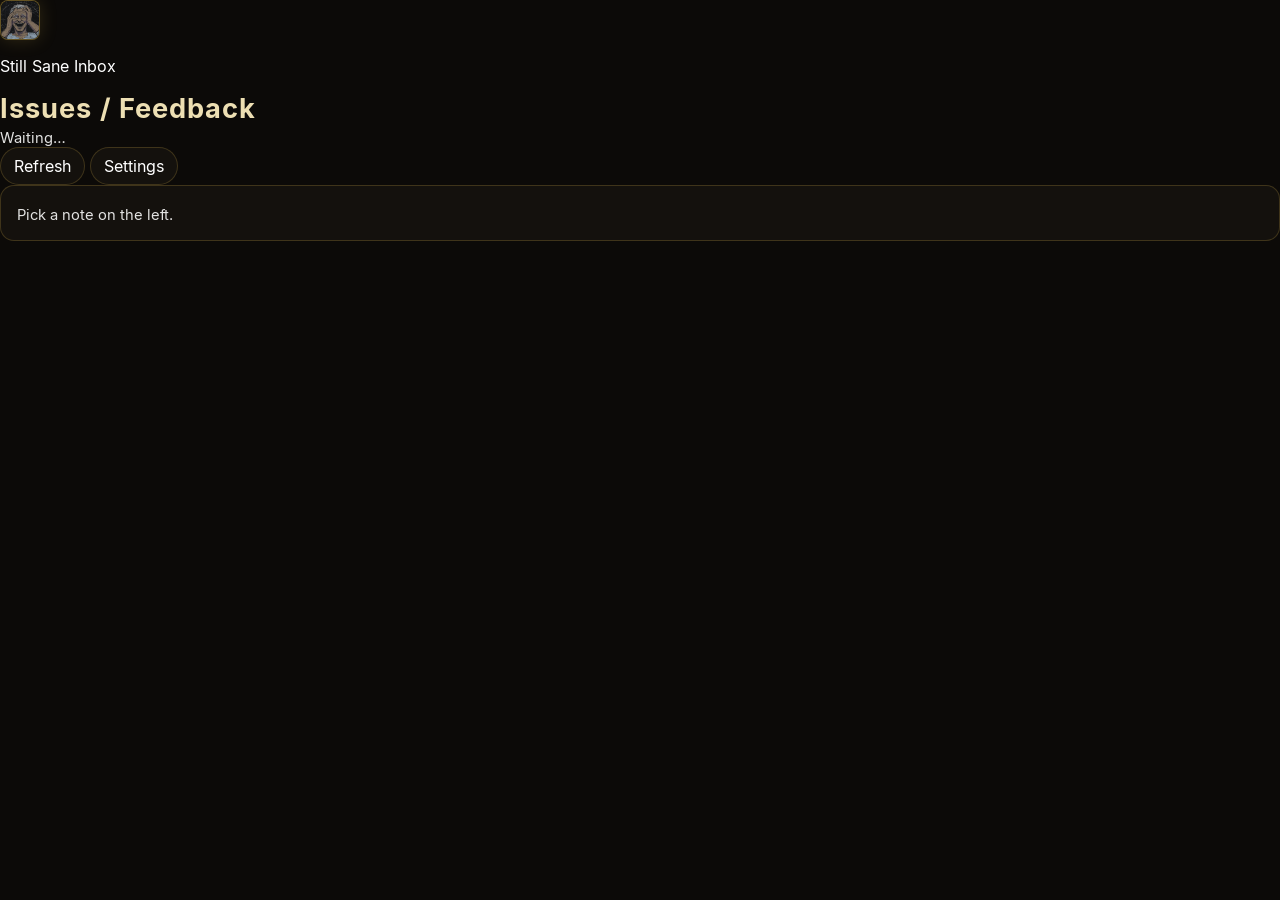
<file: inbox.html>
<!DOCTYPE html>
<html lang="en">
  <head>
    <meta charset="UTF-8" />
    <title>Still Sane Inbox</title>
    <link rel="stylesheet" href="styles.css" />
  </head>
  <body class="inbox-app">
    <div class="inbox-shell">
      <header class="inbox-head">
        <img class="sigil tiny" src="still-sane-sigil.png" alt="" />
        <div class="inbox-head-copy">
          <p class="inbox-kicker">Still Sane Inbox</p>
          <h1>Issues / Feedback</h1>
          <p class="muted" id="inbox-count">Waiting…</p>
        </div>
        <div class="inbox-head-actions">
          <div class="inbox-filters" id="inbox-filters"></div>
          <button class="btn ghost" id="inbox-refresh" type="button">Refresh</button>
          <button class="btn ghost" id="inbox-settings" type="button">Settings</button>
        </div>
      </header>
      <div class="inbox-layout">
        <div class="inbox-list" id="inbox-list"></div>
        <article class="inbox-detail panel" id="inbox-detail">
          <p class="muted">Pick a note on the left.</p>
        </article>
      </div>
    </div>
    <div class="inbox-modal" id="inbox-modal" hidden>
      <div class="inbox-modal-card panel">
        <div class="inbox-modal-top">
          <h2>Settings</h2>
          <button class="btn ghost" id="inbox-settings-close" type="button">Close</button>
        </div>
        <p class="muted" id="inbox-settings-note">Keys stay on this PC. Never in the player pack.</p>
        <form id="inbox-config" class="feedback-form">
          <label>Project URL
            <input name="url" autocomplete="off" spellcheck="false" />
          </label>
          <label>anon public
            <input name="anonKey" type="password" autocomplete="off" spellcheck="false" />
          </label>
          <label>service_role
            <input name="serviceKey" type="password" autocomplete="off" spellcheck="false" />
          </label>
          <div class="row-actions">
            <button class="btn gold" type="submit">Save</button>
          </div>
        </form>
      </div>
    </div>
    <script>
      let items = [];
      let issues = [];
      let openId = "";
      let filter = "all";
      let cloud = false;
      let needSetup = true;
      let host = "";
      let cfg = { url: "", anonKey: "", serviceKey: "" };

      function esc(text) {
        return String(text || "")
          .replace(/&/g, "&amp;")
          .replace(/</g, "&lt;")
          .replace(/>/g, "&gt;")
          .replace(/"/g, "&quot;");
      }

      function when(ms) {
        const n = Number(ms);
        if (!n) return "";
        return new Date(n).toLocaleString();
      }

      function send(msg) {
        if (window.chrome?.webview) chrome.webview.postMessage(msg);
      }

      function rows() {
        const notes = items.map((item) => ({
          id: item.id,
          kind: "app",
          title: item.title,
          body: item.body,
          at: item.at,
          read: !!item.read,
          version: item.version,
          league: item.league,
          page: item.page,
        }));
        const git = issues.map((item) => ({
          id: item.id,
          kind: "github",
          title: item.title,
          body: item.body,
          at: item.at,
          read: true,
          number: item.number,
          url: item.url,
        }));
        const all = notes.concat(git).sort((a, b) => (b.at || 0) - (a.at || 0));
        if (filter === "new") return all.filter((row) => row.kind === "app" && !row.read);
        if (filter === "github") return all.filter((row) => row.kind === "github");
        if (filter === "app") return all.filter((row) => row.kind === "app");
        return all;
      }

      function paintFilters() {
        const unread = items.filter((item) => !item.read).length;
        const chips = [
          ["all", "All"],
          ["new", "New" + (unread ? " " + unread : "")],
          ["app", "App"],
          ["github", "GitHub"],
        ];
        document.getElementById("inbox-filters").innerHTML = chips
          .map(([id, label]) => `<button type="button" class="inbox-chip${filter === id ? " is-on" : ""}" data-filter="${id}">${esc(label)}</button>`)
          .join("");
      }

      function paintList() {
        const list = document.getElementById("inbox-list");
        const shown = rows();
        if (!shown.length) {
          list.innerHTML = `<div class="inbox-empty"><strong>Nothing here</strong><span>Player Send and GitHub issues show up in this list.</span></div>`;
          return;
        }
        list.innerHTML = shown
          .map((row) => {
            const on = row.id === openId ? " is-on" : "";
            const fresh = row.kind === "app" && !row.read ? " is-unread" : "";
            const tag = row.kind === "github" ? "#" + row.number : "App";
            return `<button type="button" class="inbox-item${on}${fresh}" data-open="${esc(row.id)}">
              <span class="inbox-item-top">
                <span class="inbox-tag inbox-tag-${row.kind}">${esc(tag)}</span>
                ${row.kind === "app" && !row.read ? `<span class="inbox-dot"></span>` : ""}
              </span>
              <strong>${esc(row.title)}</strong>
              <span>${esc([row.feature, when(row.at)].filter(Boolean).join(" · "))}</span>
            </button>`;
          })
          .join("");
      }

      function paintDetail() {
        const detail = document.getElementById("inbox-detail");
        const shown = rows();
        const item = shown.find((row) => row.id === openId) || shown[0];
        if (!item) {
          openId = "";
          detail.innerHTML = `
            <div class="inbox-hero">
              <img class="sigil" src="still-sane-sigil.png" alt="" />
              <h2>Issues / Feedback</h2>
              <p class="muted">Notes from the player app and open GitHub issues.</p>
            </div>`;
          return;
        }
        openId = item.id;
        if (item.kind === "github") {
          detail.innerHTML = `
            <p class="inbox-tag inbox-tag-github">GitHub #${esc(item.number)}</p>
            <h2>${esc(item.title)}</h2>
            <p class="muted">${esc(when(item.at))}</p>
            <pre class="inbox-body">${esc(item.body || "(no body)")}</pre>
            <div class="row-actions">
              <button class="btn gold" data-open-url="${esc(item.url)}" type="button">Open on GitHub</button>
            </div>`;
          return;
        }
        const meta = [item.feature, item.version && "v" + item.version, item.league, item.page].filter(Boolean).join(" · ");
        const shotSrc = item.screenshotData || (item.screenshot ? "https://still-sane-inbox.assets/" + item.screenshot : "");
        const shot = shotSrc
          ? `<a class="inbox-shot" href="${esc(shotSrc)}" target="_blank" rel="noreferrer"><img src="${esc(shotSrc)}" alt="Screenshot" /></a>`
          : "";
        detail.innerHTML = `
          <p class="inbox-tag inbox-tag-app">App</p>
          <h2>${esc(item.title)}</h2>
          <p class="muted">${esc(when(item.at))}${meta ? " · " + esc(meta) : ""}</p>
          <pre class="inbox-body">${esc(item.body)}</pre>
          ${shot}
          <div class="row-actions">
            <button class="btn ghost" data-delete="${esc(item.id)}" type="button">Delete</button>
            <button class="btn gold" data-toggle="${esc(item.id)}" type="button">${item.read ? "Mark new" : "Mark read"}</button>
          </div>`;
      }

      function paintCount() {
        const count = document.getElementById("inbox-count");
        const unread = items.filter((item) => !item.read).length;
        const bits = [];
        if (items.length) bits.push(items.length + " note" + (items.length === 1 ? "" : "s"));
        if (unread) bits.push(unread + " new");
        if (issues.length) bits.push(issues.length + " GitHub");
        if (cloud && host) bits.push(host);
        count.textContent = bits.length ? bits.join(" · ") : needSetup ? "Set up Supabase in Settings to receive notes." : "No notes yet.";
        const settings = document.getElementById("inbox-settings");
        settings.classList.toggle("is-alert", needSetup);
      }

      function paint() {
        paintFilters();
        paintCount();
        paintList();
        paintDetail();
      }

      function fillSettings() {
        const form = document.getElementById("inbox-config");
        if (!form) return;
        form.url.value = cfg.url || "";
        form.anonKey.value = cfg.anonKey || "";
        form.serviceKey.value = cfg.serviceKey || "";
        const note = document.getElementById("inbox-settings-note");
        note.textContent = cloud
          ? "Connected" + (host ? " · " + host : "") + ". Keys stay on this PC."
          : "Keys stay on this PC. Never in the player pack.";
      }

      function openSettings(on) {
        const modal = document.getElementById("inbox-modal");
        modal.hidden = !on;
        if (on) {
          send({ type: "inbox-config" });
          fillSettings();
        }
      }

      chrome.webview?.addEventListener("message", (event) => {
        let msg = event.data;
        if (typeof msg === "string") {
          try {
            msg = JSON.parse(msg);
          } catch {
            return;
          }
        }
        if (msg?.type === "inbox-toast") {
          const note = document.getElementById("inbox-settings-note");
          if (note) note.textContent = String(msg.text || "");
          return;
        }
        if (msg?.type === "inbox-config") {
          cfg = {
            url: String(msg.url || ""),
            anonKey: String(msg.anonKey || ""),
            serviceKey: String(msg.serviceKey || ""),
          };
          cloud = !!msg.cloud;
          host = String(msg.host || host || "");
          fillSettings();
          return;
        }
        if (msg?.type === "inbox-list") {
          items = Array.isArray(msg.items) ? msg.items : [];
          issues = Array.isArray(msg.issues) ? msg.issues : [];
          cloud = !!msg.cloud;
          needSetup = !!msg.needSetup;
          host = String(msg.host || "");
          paint();
        }
      });

      document.addEventListener("submit", (event) => {
        if (event.target.id !== "inbox-config") return;
        event.preventDefault();
        const data = new FormData(event.target);
        send({
          type: "inbox-save-config",
          url: String(data.get("url") || ""),
          anonKey: String(data.get("anonKey") || ""),
          serviceKey: String(data.get("serviceKey") || ""),
        });
      });

      document.addEventListener("click", (event) => {
        if (event.target.closest("#inbox-refresh")) {
          send({ type: "inbox-refresh" });
          return;
        }
        if (event.target.closest("#inbox-settings")) {
          openSettings(true);
          return;
        }
        if (event.target.closest("#inbox-settings-close") || event.target.id === "inbox-modal") {
          openSettings(false);
          return;
        }
        const chip = event.target.closest("[data-filter]");
        if (chip) {
          filter = chip.dataset.filter;
          paint();
          return;
        }
        const href = event.target.closest("[data-open-url]");
        if (href) {
          send({ type: "open-url", url: href.dataset.openUrl });
          return;
        }
        const open = event.target.closest("[data-open]");
        if (open) {
          openId = open.dataset.open;
          const item = items.find((row) => row.id === openId);
          if (item && !item.read) send({ type: "inbox-read", id: openId });
          else paint();
          return;
        }
        const del = event.target.closest("[data-delete]");
        if (del) {
          send({ type: "inbox-delete", id: del.dataset.delete });
          openId = "";
          return;
        }
        const toggle = event.target.closest("[data-toggle]");
        if (toggle) {
          const item = items.find((row) => row.id === toggle.dataset.toggle);
          send({ type: item?.read ? "inbox-unread" : "inbox-read", id: toggle.dataset.toggle });
        }
      });

      document.addEventListener("keydown", (event) => {
        if (event.key === "Escape") openSettings(false);
      });

      send({ type: "inbox-ready" });
    </script>
  </body>
</html>
</file>
<file: styles.css>
@font-face { font-family: "Inter"; src: url("fonts/Inter-Regular.ttf") format("truetype"); font-weight: 400; font-style: normal; font-display: swap; }
@font-face { font-family: "Inter"; src: url("fonts/Inter-Bold.ttf") format("truetype"); font-weight: 600 900; font-style: normal; font-display: swap; }
:root {
  --bg: #0c0a08;
  --panel: #14110d;
  --gold: #d4b24a;
  --gold-2: color-mix(in srgb, var(--gold) 42%, var(--ink) 58%);
  --muted: color-mix(in srgb, var(--ink) 88%, var(--bg) 12%);
  --crimson: #a33b32;
  --crimson-2: #c45a4c;
  --ink: #ffffff;
  --unique: #af6025;
  --ok: #7d9a5a;
  --danger: #c45a4c;
  --citadel: #6e8ea8;
  --unique-2: color-mix(in srgb, var(--unique) 62%, var(--ink) 38%);
  --danger-2: color-mix(in srgb, var(--danger) 70%, var(--ink) 30%);
  --bg-2: color-mix(in srgb, var(--panel) 72%, var(--bg) 28%);
  --panel-2: color-mix(in srgb, var(--panel) 82%, var(--gold) 18%);
  --line: color-mix(in srgb, var(--gold) 22%, transparent);
  --line-strong: color-mix(in srgb, var(--gold) 45%, transparent);
  --font-display: "Inter", sans-serif;
  --font-ui: "Inter", sans-serif;
  --shadow: 0 18px 50px rgba(0, 0, 0, 0.45);
  --boss-scale: 1;
}

* {
  box-sizing: border-box;
}

html {
  height: 100%;
  overflow: hidden;
}

html,
body {
  margin: 0;
  padding: 0;
  min-height: 100%;
  height: 100%;
  background: var(--bg);
  color: var(--ink);
  font-family: var(--font-ui);
  overflow: hidden;
}

* {
  scrollbar-width: thin;
  scrollbar-color: color-mix(in srgb, var(--gold) 38%, transparent) transparent;
}

*::-webkit-scrollbar {
  width: 10px;
  height: 10px;
}

*::-webkit-scrollbar-button {
  display: none;
  width: 0;
  height: 0;
}

*::-webkit-scrollbar-track {
  background: transparent;
}

*::-webkit-scrollbar-thumb {
  background: color-mix(in srgb, var(--gold) 34%, var(--panel) 66%);
  border-radius: 8px;
  border: 2px solid transparent;
  background-clip: padding-box;
}

*::-webkit-scrollbar-thumb:hover {
  background: color-mix(in srgb, var(--gold) 52%, var(--panel) 48%);
  background-clip: padding-box;
  border: 2px solid transparent;
}

*::-webkit-scrollbar-corner {
  background: transparent;
}

body:has(.app-menu) {
  display: grid;
  grid-template-columns: 212px minmax(0, 1fr);
  grid-template-rows: auto minmax(0, 1fr);
  height: 100%;
  overflow: hidden;
  gap: 0;
}

.win-chrome {
  grid-column: 1 / -1;
  grid-row: 1;
  display: flex;
  align-items: stretch;
  justify-content: space-between;
  height: 38px;
  z-index: 20;
  background:
    radial-gradient(ellipse at 0% 0%, color-mix(in srgb, var(--gold) 14%, transparent), transparent 50%),
    linear-gradient(180deg, var(--panel-2), color-mix(in srgb, var(--panel-2) 70%, var(--bg) 30%));
  border-bottom: 1px solid var(--line);
  user-select: none;
}

.win-drag {
  display: flex;
  align-items: center;
  gap: 10px;
  flex: 1;
  min-width: 0;
  margin: 0;
  padding: 0 14px;
  border: 0;
  background: transparent;
  color: var(--ink);
  font: inherit;
  text-align: left;
  cursor: grab;
}

.win-drag:active {
  cursor: grabbing;
}

.win-drag strong {
  font-family: var(--font-display);
  font-size: 0.95rem;
  font-weight: 600;
  letter-spacing: 0.02em;
  white-space: nowrap;
  overflow: hidden;
  text-overflow: ellipsis;
}

.win-btns {
  display: flex;
  flex: none;
  align-items: flex-start;
  padding: 8px 4px 0 0;
  gap: 6px;
}

.win-btn {
  display: grid;
  place-items: center;
  padding: 0;
  box-sizing: border-box;
  width: 36px;
  height: 30px;
  border: 1px solid #9e875b;
  margin: 0;
  background: #28241e;
  color: #fff;
  font-size: 0.95rem;
  line-height: 1;
  cursor: pointer;
}

.win-btn img {
  width: 12px;
  height: 12px;
  display: block;
  image-rendering: pixelated;
  pointer-events: none;
}
.win-btn:focus-visible { outline: 1px solid var(--gold); outline-offset: -4px; }

.win-btn:hover {
  background: #3a372f;
  color: #fff;
}

.win-btn.win-close:hover {
  background: #a63232;
  color: #fff;
}

body:has(.app-menu) .app-menu {
  grid-row: 2;
  grid-column: 1;
  height: auto;
  max-height: 100%;
  min-height: 0;
  margin: 0;
  border-top: 0;
}

body:has(.app-menu) .shell {
  grid-row: 2;
  grid-column: 2;
  min-height: 0;
  height: 100%;
  margin: 0;
  overflow: auto;
}

body.view-bosses {
  overflow: hidden;
}

body.view-bosses .shell {
  height: 100vh;
  overflow: hidden;
  display: flex;
  flex-direction: column;
}

body.view-bosses .app {
  display: flex;
  flex-direction: column;
  flex: 1;
  height: auto;
  max-width: none;
  max-height: none;
  min-height: 0;
  padding: 16px 40px 44px;
  box-sizing: border-box;
}

body.view-bosses .top {
  flex: none;
  padding-bottom: 14px;
}

body.view-bosses .toolbar {
  flex: none;
  margin-bottom: 10px;
}

body.view-bosses #main {
  flex: 1 1 auto;
  min-height: 0;
  display: flex;
  flex-direction: column;
}

body.view-econ .app {
  max-width: none;
  width: 100%;
  min-width: 0;
}

body.view-econ #main,
body.view-econ .econ,
body.view-econ .econ .panel {
  width: 100%;
  min-width: 0;
  max-width: 100%;
}

body.view-econ .econ .panel {
  overflow-x: hidden;
}

.bg-glow {
  pointer-events: none;
  position: fixed;
  inset: -20% 0 auto;
  height: 55vh;
  background:
    radial-gradient(ellipse at 20% 0%, color-mix(in srgb, var(--crimson) 22%, transparent), transparent 50%),
    radial-gradient(ellipse at 80% 10%, color-mix(in srgb, var(--gold) 16%, transparent), transparent 46%);
}

.shell {
  position: relative;
  min-width: 0;
  min-height: 0;
}

.app {
  position: relative;
  max-width: 1280px;
  margin: 0 auto;
  padding: 28px 22px 80px;
}

.top {
  display: flex;
  justify-content: flex-end;
  gap: 24px;
  align-items: flex-end;
  padding-bottom: 22px;
  border-bottom: 1px solid var(--line);
}

.boss-picker {
  display: grid;
  gap: 5px;
  margin-right: auto;
  min-width: 200px;
  max-width: 100%;
}
.boss-picker[hidden] { display: none; }
.boss-picker > span { color: var(--gold); font-size: .72rem; font-weight: 700; letter-spacing: .1em; text-transform: uppercase; }
.boss-picker select { width: 100%; padding: 10px 32px 10px 12px; border: 1px solid var(--gold); background-color: var(--panel-2); color: var(--ink); font-family: var(--font-display); font-size: 1.05rem; box-shadow: 0 0 14px color-mix(in srgb, var(--gold) 12%, transparent); }
.econ-base { display: inline; color: var(--muted); font-size: inherit; }
@media (max-width: 860px) { .boss-picker { grid-column: 1 / -1; min-width: 0; width: 100%; } }

.top-log-link {
  appearance: none;
  background: transparent;
  border: 0;
  padding: 0 0 2px;
  margin: 0 auto 0 0;
  color: var(--ink);
  font-family: var(--font-display);
  font-size: 1.05rem;
  letter-spacing: 0.04em;
  cursor: pointer;
  white-space: nowrap;
  flex-shrink: 0;
  align-self: flex-end;
}

.top-log-link:hover {
  color: var(--gold-2);
}

.top-log-link.is-active {
  color: var(--gold);
}

.brand {
  display: flex;
  gap: 14px;
  align-items: center;
}

.app-menu {
  position: relative;
  top: 0;
  height: 100%;
  z-index: 6;
  display: grid;
  grid-template-rows: 1fr auto;
  gap: 6px;
  padding: 10px 12px 16px;
  overflow: auto;
  background:
    radial-gradient(ellipse at 0% 0%, color-mix(in srgb, var(--gold) 12%, transparent), transparent 46%),
    linear-gradient(180deg, color-mix(in srgb, var(--panel-2) 70%, var(--bg) 30%), var(--bg) 42%, var(--bg));
  border-right: 1px solid var(--line-strong);
}

.menu-head {
  display: flex;
  align-items: flex-start;
  gap: 12px;
  padding: 0 4px 14px;
  border-bottom: 1px solid var(--line);
}

.menu-brand {
  display: flex;
  gap: 12px;
  align-items: center;
}

.menu-head strong {
  display: block;
  font-family: var(--font-display);
  color: var(--gold-2);
  font-size: 1.05rem;
}

.sigil.tiny {
  width: 40px;
  height: 40px;
}

.menu-label {
  margin: 14px 8px 6px;
  color: var(--gold);
  font-size: 0.68rem;
  letter-spacing: 0.16em;
  text-transform: uppercase;
}

.menu-nav,
.menu-tools {
  display: grid;
  gap: 6px;
  align-content: start;
}

.menu-tools {
  padding-top: 8px;
  border-top: 1px solid var(--line);
}

.menu-link {
  display: grid;
  gap: 2px;
  text-align: left;
  border: 1px solid transparent;
  background: transparent;
  color: var(--ink);
  padding: 8px 12px 8px 14px;
  border-radius: 12px;
  cursor: pointer;
  font: inherit;
  position: relative;
}

.menu-link-title,
.menu-link-note {
  pointer-events: none;
}

.menu-link-title {
  font-family: var(--font-display);
  letter-spacing: 0.04em;
}

.menu-link-note {
  color: var(--muted);
  font-size: 0.82rem;
}

.menu-link:hover {
  border-color: var(--line);
  background: color-mix(in srgb, var(--gold) 7%, transparent);
}

.menu-link.is-active {
  border-color: var(--line-strong);
  background: color-mix(in srgb, var(--gold) 12%, transparent);
  color: var(--gold-2);
}

.menu-link.is-active::before {
  content: "";
  position: absolute;
  left: 0;
  top: 10px;
  bottom: 10px;
  width: 3px;
  border-radius: 99px;
  background: var(--gold);
}

.menu-link.quiet .menu-link-title {
  font-family: var(--font-ui);
  font-weight: 500;
  letter-spacing: 0;
}

.sigil {
  width: 52px;
  height: 52px;
  display: block;
  object-fit: cover;
  border: 1px solid var(--line-strong);
  border-radius: 8px;
  background: #070604;
  box-shadow: 0 0 18px color-mix(in srgb, var(--gold) 18%, transparent);
}

h1,
h2,
h3 {
  font-family: var(--font-display);
  margin: 0;
  letter-spacing: 0.04em;
}

h1 {
  font-size: 1.7rem;
  color: var(--gold-2);
}

.brand h1 {
  font-size: 1.35rem;
}

.brand p,
.muted,
.league-field span {
  margin: 4px 0 0;
  color: var(--muted);
  font-size: 0.92rem;
}

.top-actions {
  display: flex;
  flex-wrap: wrap;
  gap: 12px;
  align-items: flex-end;
  justify-content: flex-end;
  width: 100%;
}

.league-field {
  display: grid;
  gap: 6px;
  font-size: 0.75rem;
  letter-spacing: 0.12em;
  text-transform: uppercase;
}

input,
textarea,
select,
button {
  font: inherit;
  color: inherit;
}

input,
textarea,
select {
  background: var(--bg);
  border: 1px solid var(--line);
  border-radius: 8px;
  padding: 9px 11px;
}

input:focus,
textarea:focus,
select:focus {
  outline: 1px solid var(--gold);
}

.view-tabs,
.filters {
  display: flex;
  flex-wrap: wrap;
  gap: 8px;
}

.tab,
.chip,
.btn {
  border: 1px solid var(--line);
  background: var(--panel);
  color: var(--ink);
  padding: 8px 13px;
  border-radius: 999px;
  cursor: pointer;
}

.tab.is-active,
.chip.is-active {
  border-color: var(--gold);
  color: var(--gold-2);
  background: color-mix(in srgb, var(--gold) 12%, transparent);
}

.btn.gold {
  background: linear-gradient(180deg, var(--gold-2), var(--gold));
  color: var(--bg);
  border-color: var(--gold-2);
  font-weight: 600;
}

.btn.ghost:hover,
.tab:hover,
.chip:hover {
  border-color: var(--gold);
}

.btn.danger {
  border-color: color-mix(in srgb, var(--danger) 50%, transparent);
  color: var(--danger-2);
}

.rate-pop {
  position: relative;
  display: grid;
  gap: 6px;
  font-size: 0.75rem;
  letter-spacing: 0.12em;
  text-transform: uppercase;
}

.rate-pop::before {
  content: "Convert";
  color: var(--muted);
}

.rate-pop-row {
  display: flex;
  align-items: stretch;
  gap: 6px;
}

.rate-pop-btn {
  display: inline-flex;
  align-items: center;
  gap: 6px;
  background: var(--bg);
  border: 1px solid var(--line);
  border-radius: 8px;
  padding: 9px 11px;
  letter-spacing: 0;
  text-transform: none;
  font-size: 0.92rem;
  font-variant-numeric: tabular-nums;
  min-height: 40px;
  cursor: pointer;
  flex: 1;
}

.rate-pop-btn .item-icon,
.rate-pair .item-icon,
.rate-line .item-icon {
  width: 22px;
  height: 22px;
}

.rate-pop-btn:hover {
  border-color: var(--gold);
}

.rate-pop-card {
  display: none;
  position: absolute;
  top: calc(100% + 4px);
  right: 0;
  z-index: 25;
  width: min(440px, calc(100vw - 24px));
  padding: 14px 16px 16px;
  border: 1px solid var(--line-strong);
  border-radius: 12px;
  background: linear-gradient(180deg, var(--panel-2), var(--bg));
  box-shadow: var(--shadow);
  letter-spacing: 0;
  text-transform: none;
  font-size: 1rem;
}

.rate-pop-card::before {
  content: "";
  position: absolute;
  left: 0;
  right: 0;
  bottom: 100%;
  height: 10px;
}

.rate-pop:hover .rate-pop-card,
.rate-pop:focus-within .rate-pop-card {
  display: block;
}

.rate-pop-card h3 {
  margin: 0;
  font-size: 0.92rem;
  color: var(--gold-2);
}

.rate-card-head {
  display: flex;
  align-items: center;
  justify-content: space-between;
  gap: 8px;
  margin-bottom: 6px;
}

.rate-card-note {
  margin: 0 0 10px;
}

.rate-checks {
  display: flex;
  flex-wrap: wrap;
  gap: 8px;
  margin-bottom: 12px;
}

.rate-check {
  display: inline-flex;
  align-items: center;
  gap: 8px;
  padding: 8px 12px;
  border: 1px solid var(--line);
  border-radius: 999px;
  background: var(--panel);
  cursor: pointer;
  font-size: 0.95em;
}

.rate-check input {
  margin: 0;
  accent-color: var(--gold);
  width: 1.05em;
  height: 1.05em;
}

.rate-check .item-icon {
  width: 22px;
  height: 22px;
}

.rate-check.is-on,
.rate-check:has(input:checked) {
  border-color: var(--gold);
  color: var(--gold-2);
  background: color-mix(in srgb, var(--gold) 12%, transparent);
}

.rate-pair {
  display: flex;
  flex-wrap: wrap;
  gap: 6px 8px;
  align-items: center;
  margin-bottom: 10px;
  padding: 10px 12px;
  border: 1px solid var(--line-strong);
  border-radius: 10px;
  background: var(--panel);
  font-variant-numeric: tabular-nums;
  font-size: 1.05em;
}

.rate-pair b {
  color: var(--gold-2);
}

.rate-lines {
  display: grid;
  gap: 8px;
  margin-bottom: 12px;
}

.rate-line {
  display: flex;
  flex-wrap: wrap;
  gap: 6px 10px;
  align-items: center;
  padding: 9px 10px;
  border-radius: 8px;
  background: var(--panel);
  border: 1px solid var(--line);
  font-variant-numeric: tabular-nums;
}

.rate-line b {
  color: var(--gold-2);
  font-weight: 600;
}

.rate-table {
  width: 100%;
  border-collapse: collapse;
  font-variant-numeric: tabular-nums;
  font-size: 1em;
}

.rate-table th,
.rate-table td {
  padding: 8px 8px;
  text-align: right;
  border-bottom: 1px solid var(--line);
}

.rate-table th:first-child,
.rate-table td:first-child {
  text-align: left;
  color: var(--muted);
}

.rate-table th {
  color: var(--gold-2);
  font-weight: 600;
  font-size: 0.88rem;
}

.rate-table tr:last-child td {
  border-bottom: 0;
  color: var(--gold-2);
  font-weight: 600;
}

.rate-pop-card .muted {
  margin: 0;
}

.price-clock {
  display: grid;
  gap: 6px;
  font-size: 0.75rem;
  letter-spacing: 0.12em;
  text-transform: uppercase;
  color: var(--muted);
  font-family: inherit;
  text-align: left;
  cursor: pointer;
  background: transparent;
  border: 0;
  padding: 0;
}

.rate-clock {
  cursor: default;
  min-width: 9.5rem;
}

.rate-clock[hidden] {
  display: none;
}

.rate-clock.is-wait strong {
  border-color: var(--gold);
  color: var(--gold-2);
}

.rate-clock.is-limited strong {
  border-color: var(--danger);
  color: var(--danger-2);
}

.price-clock strong {
  display: flex;
  align-items: center;
  min-height: 40px;
  padding: 9px 11px;
  border: 1px solid var(--line);
  border-radius: 8px;
  background: var(--bg);
  color: var(--gold-2);
  letter-spacing: 0;
  text-transform: none;
  font-size: 0.92rem;
  font-weight: 600;
  font-variant-numeric: tabular-nums;
}

.stats {
  display: grid;
  grid-template-columns: minmax(200px, 228px) minmax(140px, 1fr);
  gap: 12px;
  margin: 22px 0;
  align-items: start;
}

.stat {
  background: linear-gradient(180deg, var(--panel-2), var(--panel));
  border: 1px solid var(--line);
  border-radius: var(--radius);
  padding: 16px 18px;
  box-shadow: var(--shadow);
}

.stats .stat {
  display: flex;
  flex-direction: column;
  justify-content: center;
  min-height: 0;
}

.stats .stat:not(.rank-stat) {
  box-sizing: border-box;
  padding: 10px 12px;
  height: 168px;
  min-height: 168px;
  max-height: 168px;
  align-self: start;
  justify-content: center;
  gap: 8px;
}

.stats .loot-stat {
  position: relative;
  isolation: isolate;
  overflow: hidden;
  padding: 14px 16px;
  border: 1px solid color-mix(in srgb, var(--gold) 55%, transparent);
  background:
    radial-gradient(ellipse at 50% 0%, color-mix(in srgb, var(--gold) 14%, transparent), transparent 55%),
    linear-gradient(165deg, color-mix(in srgb, var(--panel-2) 88%, var(--gold) 12%), var(--panel) 72%);
  box-shadow:
    0 18px 32px rgba(0, 0, 0, 0.5),
    0 6px 12px rgba(0, 0, 0, 0.35),
    0 1px 0 color-mix(in srgb, var(--gold) 42%, transparent),
    inset 0 1px 0 rgba(255, 255, 255, 0.14),
    inset 0 0 0 1px color-mix(in srgb, var(--gold) 28%, transparent),
    inset 0 -10px 24px rgba(0, 0, 0, 0.28);
  transform: translateZ(0);
  animation: loot-stat-alive 3.6s ease-in-out infinite;
}

.stats .loot-stat::before {
  content: "";
  position: absolute;
  inset: 0;
  border-radius: inherit;
  pointer-events: none;
  background: linear-gradient(125deg, rgba(255, 255, 255, 0.1), transparent 40%, transparent 65%, rgba(0, 0, 0, 0.18));
  z-index: 0;
  opacity: 0.8;
  animation: loot-stat-sheen 3.6s ease-in-out infinite;
}

.stats .loot-stat > * {
  position: relative;
  z-index: 1;
}

.stat b {
  display: block;
  font-family: var(--font-display);
  font-size: 1.7rem;
  color: var(--gold-2);
  margin-top: 4px;
}

.stats .stat:not(.rank-stat) b {
  font-size: 1.05rem;
  margin-top: 0;
  line-height: 1.15;
}

.stats .loot-stat b {
  font-size: 1.28rem;
  font-weight: 700;
  letter-spacing: 0.01em;
  color: var(--gold);
  text-shadow:
    0 1px 0 rgba(0, 0, 0, 0.85),
    0 2px 3px rgba(0, 0, 0, 0.45);
}

.stats .stat:not(.rank-stat) > span {
  font-size: 0.7rem;
  line-height: 1.15;
  letter-spacing: 0.04em;
  text-transform: uppercase;
  color: var(--muted);
}

.stats .loot-stat > span {
  letter-spacing: 0.08em;
  color: color-mix(in srgb, var(--gold) 55%, var(--muted));
  text-shadow: 0 1px 2px rgba(0, 0, 0, 0.55);
}

.rank-stat {
  flex-direction: column;
  align-items: center;
  justify-content: flex-start;
  text-align: center;
  gap: 2px;
  grid-column: span 1;
  min-height: 0;
  padding: 0 6px 4px;
  overflow: visible;
  border: none;
  background: transparent;
  box-shadow: none;
  border-radius: 0;
  align-self: start;
}

.rank-icon-stage {
  position: relative;
  width: 200px;
  height: 168px;
  margin: 0 auto;
  flex: none;
  overflow: visible;
  --rank-tx: 0px;
  --rank-ty: -2px;
  --rank-base-scale: 1.08;
  --rank-ember: 255, 170, 70;
}

.rank-icon-stage[data-element] {
  width: 188px;
  height: 188px;
}

.rank-icon-stage[data-rank="paragon"] {
  --rank-tx: 6px;
}

.rank-icon-stage .rank-icon {
  position: relative;
  z-index: 1;
}

.rank-icon-stage .rank-icon.is-elemental-base {
  opacity: 0;
  pointer-events: none;
}

/* League-style living elemental canvas (60fps pieces, not slideshow) */
.rank-fx {
  position: absolute;
  inset: 0;
  z-index: 2;
  pointer-events: none;
  transform: translate(var(--rank-tx, 0px), var(--rank-ty, -2px)) scale(var(--rank-base-scale, 1.08));
  transform-origin: center center;
}

.rank-live {
  position: absolute;
  inset: 0;
  width: 100%;
  height: 100%;
  display: block;
  image-rendering: auto;
}

.rank-icon-stage[data-rank="crystalline"] { --rank-ember: 160, 220, 255; }
.rank-icon-stage[data-rank="prismatic"] { --rank-ember: 190, 235, 255; }
.rank-icon-stage[data-rank="refracted"] { --rank-ember: 200, 230, 255; }
.rank-icon-stage[data-rank="lucent"] { --rank-ember: 220, 230, 210; }
.rank-icon-stage[data-rank="spirecrystal"] { --rank-ember: 140, 210, 255; --rank-base-scale: 1.16; }
.rank-icon-stage[data-rank="frostbound"] { --rank-ember: 160, 220, 255; }
.rank-icon-stage[data-rank="rime"] { --rank-ember: 160, 220, 255; }
.rank-icon-stage[data-rank="bronze"] { --rank-ember: 255, 150, 55; }
.rank-icon-stage[data-rank="silver"] { --rank-ember: 210, 225, 240; }
.rank-icon-stage[data-rank="gold"] { --rank-ember: 255, 205, 80; }
.rank-icon-stage[data-rank="platinum"] { --rank-ember: 80, 235, 240; }
.rank-icon-stage[data-rank="diamond"] { --rank-ember: 160, 220, 255; }
.rank-icon-stage[data-rank="master"] { --rank-ember: 190, 120, 255; }
.rank-icon-stage[data-rank="grandmaster"] { --rank-ember: 255, 110, 185; }
.rank-icon-stage[data-rank="apex"] { --rank-ember: 255, 90, 50; }
.rank-icon-stage[data-rank="eternal"] { --rank-ember: 190, 220, 255; }
.rank-icon-stage[data-rank="legendary"] { --rank-ember: 255, 175, 50; }
.rank-icon-stage[data-rank="ultimate"] { --rank-ember: 255, 130, 230; }
.rank-icon-stage[data-rank="mythic"] { --rank-ember: 60, 240, 220; }
.rank-icon-stage[data-rank="ascendant"] { --rank-ember: 120, 255, 210; }
.rank-icon-stage[data-rank="conqueror"] { --rank-ember: 255, 100, 60; }
.rank-icon-stage[data-rank="overlord"] { --rank-ember: 190, 70, 255; }
.rank-icon-stage[data-rank="revenant"] { --rank-ember: 130, 255, 200; }
.rank-icon-stage[data-rank="infinite"] { --rank-ember: 110, 200, 255; }
.rank-icon-stage[data-rank="celestial"] { --rank-ember: 90, 185, 255; }
.rank-icon-stage[data-rank="transcendent"] { --rank-ember: 210, 140, 255; }
.rank-icon-stage[data-rank="paragon"] { --rank-ember: 255, 170, 220; }

/* Elemental themes override rank ember tint */
.rank-icon-stage[data-element="ice"] { --rank-ember: 160, 220, 255; }
.rank-icon-stage[data-element="fire"] { --rank-ember: 255, 120, 40; }
.rank-icon-stage[data-element="lightning"] { --rank-ember: 255, 230, 120; }
.rank-icon-stage[data-element="cold"] { --rank-ember: 140, 210, 255; }
.rank-icon-stage[data-element="chaos"] { --rank-ember: 180, 90, 255; }
.rank-icon-stage[data-element="physical"] { --rank-ember: 220, 200, 170; }

/* Animated rank name under the emblem */
.rank-title {
  position: relative;
  display: block;
  margin: 2px 0 4px;
  padding: 0 4px;
  text-align: center;
  line-height: 1.15;
  pointer-events: none;
  z-index: 5;
  min-height: 1.2em;
  overflow: visible;
}

.rank-title span {
  display: inline-block;
  font-family: var(--font-display);
  font-size: 1.08rem;
  font-weight: 700;
  letter-spacing: 0.16em;
  text-transform: uppercase;
  color: #b8e4ff;
  background: linear-gradient(
    100deg,
    #7ec8ff 0%,
    #e8f7ff 22%,
    #9ad4ff 40%,
    #ffffff 50%,
    #9ad4ff 60%,
    #e8f7ff 78%,
    #7ec8ff 100%
  );
  background-size: 220% 100%;
  -webkit-background-clip: text;
  background-clip: text;
  -webkit-text-fill-color: transparent;
  filter: drop-shadow(0 0 6px rgba(140, 210, 255, 0.45));
  animation: rank-title-sheen 3.6s ease-in-out infinite;
}

.rank-title[data-element="ice"] span {
  animation-duration: 3.2s;
}

.rank-title[data-rank="prismatic"] span {
  color: #e0c4ff;
  background: linear-gradient(
    100deg,
    #7ec8ff 0%,
    #c9a8ff 18%,
    #ff9ad8 36%,
    #ffe29a 50%,
    #9af0e0 64%,
    #c9a8ff 82%,
    #7ec8ff 100%
  );
  background-size: 260% 100%;
  -webkit-background-clip: text;
  background-clip: text;
  -webkit-text-fill-color: transparent;
  filter: drop-shadow(0 0 8px rgba(200, 160, 255, 0.55));
  animation: rank-title-prism 3s ease-in-out infinite;
}

.rank-title[data-rank="faceted"] span,
.rank-title[data-rank="refracted"] span {
  color: #d8f0ff;
  background: linear-gradient(
    100deg,
    #9ad4ff 0%,
    #e8f4ff 18%,
    #c8d4f8 34%,
    #ffffff 50%,
    #b8e8ff 66%,
    #dce6ff 82%,
    #9ad4ff 100%
  );
  background-size: 280% 100%;
  -webkit-background-clip: text;
  background-clip: text;
  -webkit-text-fill-color: transparent;
  filter: drop-shadow(0 0 9px rgba(190, 225, 255, 0.6));
  animation: rank-title-refract 2.7s ease-in-out infinite;
}

.rank-title[data-rank="lucent"] span {
  color: #f0e8d8;
  background: linear-gradient(
    100deg,
    #b8dfff 0%,
    #f5f0e0 22%,
    #ffffff 48%,
    #e8dcc0 62%,
    #c8e8ff 82%,
    #b8dfff 100%
  );
  background-size: 260% 100%;
  -webkit-background-clip: text;
  background-clip: text;
  -webkit-text-fill-color: transparent;
  filter: drop-shadow(0 0 10px rgba(230, 220, 180, 0.55));
  animation: rank-title-lucent 3.1s ease-in-out infinite;
}

.rank-title[data-rank="spirecrystal"] span {
  color: #b8e8ff;
  background: linear-gradient(
    100deg,
    #5eb0ff 0%,
    #c8f0ff 28%,
    #ffffff 50%,
    #8ad0ff 72%,
    #5eb0ff 100%
  );
  background-size: 240% 100%;
  -webkit-background-clip: text;
  background-clip: text;
  -webkit-text-fill-color: transparent;
  filter: drop-shadow(0 0 10px rgba(120, 200, 255, 0.65));
  animation: rank-title-spire 2.5s ease-in-out infinite;
}

@keyframes rank-title-refract {
  0% {
    background-position: 130% 0;
    filter: drop-shadow(0 0 5px rgba(170, 215, 255, 0.4));
  }
  50% {
    background-position: -30% 0;
    filter: drop-shadow(0 0 14px rgba(230, 245, 255, 0.7));
  }
  100% {
    background-position: 130% 0;
    filter: drop-shadow(0 0 5px rgba(170, 215, 255, 0.4));
  }
}

@keyframes rank-title-lucent {
  0% {
    background-position: 120% 0;
    filter: drop-shadow(0 0 5px rgba(200, 210, 180, 0.35));
  }
  50% {
    background-position: -20% 0;
    filter: drop-shadow(0 0 14px rgba(255, 245, 220, 0.65));
  }
  100% {
    background-position: 120% 0;
    filter: drop-shadow(0 0 5px rgba(200, 210, 180, 0.35));
  }
}

@keyframes rank-title-spire {
  0% {
    background-position: 120% 0;
    filter: drop-shadow(0 0 5px rgba(100, 180, 255, 0.4));
  }
  50% {
    background-position: -20% 0;
    filter: drop-shadow(0 0 14px rgba(180, 235, 255, 0.75));
  }
  100% {
    background-position: 120% 0;
    filter: drop-shadow(0 0 5px rgba(100, 180, 255, 0.4));
  }
}

@keyframes rank-title-facet {
  0% {
    background-position: 130% 0;
    filter: drop-shadow(0 0 5px rgba(170, 215, 255, 0.4));
  }
  50% {
    background-position: -30% 0;
    filter: drop-shadow(0 0 14px rgba(230, 245, 255, 0.7));
  }
  100% {
    background-position: 130% 0;
    filter: drop-shadow(0 0 5px rgba(170, 215, 255, 0.4));
  }
}

@keyframes rank-title-prism {
  0% {
    background-position: 130% 0;
    filter: drop-shadow(0 0 4px rgba(140, 200, 255, 0.35));
  }
  50% {
    background-position: -30% 0;
    filter: drop-shadow(0 0 12px rgba(255, 160, 220, 0.55));
  }
  100% {
    background-position: 130% 0;
    filter: drop-shadow(0 0 4px rgba(160, 220, 255, 0.35));
  }
}


@keyframes rank-title-sheen {
  0% {
    background-position: 120% 0;
    filter: drop-shadow(0 0 4px rgba(140, 210, 255, 0.3));
  }
  50% {
    background-position: -20% 0;
    filter: drop-shadow(0 0 10px rgba(180, 230, 255, 0.65));
  }
  100% {
    background-position: 120% 0;
    filter: drop-shadow(0 0 4px rgba(140, 210, 255, 0.3));
  }
}

.rank-haze {
  position: absolute;
  inset: 6% 8%;
  border-radius: 50%;
  background: radial-gradient(
    ellipse at 50% 46%,
    rgba(var(--rank-ember), 0.28) 0%,
    rgba(var(--rank-ember), 0.1) 42%,
    transparent 72%
  );
  mix-blend-mode: screen;
  filter: blur(8px);
  opacity: 0.85;
  animation: rank-haze-breathe 4.8s ease-in-out infinite;
}

.rank-rays {
  position: absolute;
  inset: -4%;
  opacity: 0.22;
  mix-blend-mode: screen;
  background: repeating-conic-gradient(
    from 0deg,
    transparent 0deg 12deg,
    rgba(var(--rank-ember), 0.45) 16deg 19deg,
    transparent 23deg 36deg
  );
  -webkit-mask-image: radial-gradient(
    ellipse 58% 62% at 50% 48%,
    transparent 0%,
    transparent 30%,
    #000 42%,
    #000 68%,
    transparent 88%
  );
  mask-image: radial-gradient(
    ellipse 58% 62% at 50% 48%,
    transparent 0%,
    transparent 30%,
    #000 42%,
    #000 68%,
    transparent 88%
  );
  filter: blur(2.5px);
  animation: rank-rays-spin 36s linear infinite;
  will-change: transform;
}

.rank-embers {
  position: absolute;
  inset: 0;
  width: 100%;
  height: 100%;
  display: block;
  mix-blend-mode: screen;
  opacity: 0.9;
}

.rank-icon-stage[data-rank="bronze"] .rank-haze,
.rank-icon-stage[data-rank="silver"] .rank-haze,
.rank-icon-stage[data-rank="gold"] .rank-haze {
  opacity: 1;
  filter: blur(10px);
  animation-duration: 3.6s;
}

.rank-icon-stage[data-rank="bronze"] .rank-embers,
.rank-icon-stage[data-rank="silver"] .rank-embers,
.rank-icon-stage[data-rank="gold"] .rank-embers {
  opacity: 1;
}

@keyframes rank-haze-breathe {
  0%,
  100% {
    opacity: 0.65;
    transform: scale(0.96);
  }
  50% {
    opacity: 1;
    transform: scale(1.04);
  }
}

/* Animate a single pulse factor â€” WebView2 will not interpolate filter when
   keyframes self-assign vars like --rank-bright: var(--rank-bright). */
@property --rank-pulse {
  syntax: "<number>";
  inherits: false;
  initial-value: 0;
}

.rank-stat .rank-icon,
img.rank-icon[data-rank] {
  flex: none;
  width: 200px;
  height: 168px;
  min-height: 0;
  max-width: 100%;
  align-self: center;
  display: block;
  margin: 0 auto;
  object-fit: contain;
  object-position: center center;
  overflow: visible;
  --rank-tx: 0px;
  --rank-ty: -2px;
  --rank-base-scale: 1.08;
  --rank-c0: 212, 178, 74;
  --rank-c1: 180, 140, 60;
  --rank-c2: 255, 220, 140;
  --rank-bright-lo: 1.03;
  --rank-bright-hi: 1.06;
  --rank-sat-lo: 1.05;
  --rank-sat-hi: 1.1;
  --rank-contrast-lo: 1.02;
  --rank-contrast-hi: 1.04;
  --rank-hue-hi: 0deg;
  --rank-lift-hi: 1.01;
  --rank-glow-dur: 4.2s;
  --rank-pulse: 0;
  transform: translate(var(--rank-tx), var(--rank-ty))
    scale(calc(var(--rank-base-scale) * (1 + (var(--rank-lift-hi) - 1) * var(--rank-pulse))));
  transform-origin: center center;
  will-change: filter, transform;
  /* Static depth + tiny rim â€” life comes from League-style embers/rays */
  filter:
    drop-shadow(0 0 0.7px rgba(var(--rank-c0), 0.5))
    drop-shadow(0 0 1.5px rgba(var(--rank-c2), 0.28))
    drop-shadow(0 1px 0 rgba(0, 0, 0, 0.95))
    drop-shadow(0 3px 0 rgba(0, 0, 0, 0.7))
    drop-shadow(0 8px 6px rgba(0, 0, 0, 0.4))
    drop-shadow(0 1px 0 rgba(255, 255, 255, 0.18))
    brightness(calc(var(--rank-bright-lo) + (var(--rank-bright-hi) - var(--rank-bright-lo)) * var(--rank-pulse)))
    saturate(calc(var(--rank-sat-lo) + (var(--rank-sat-hi) - var(--rank-sat-lo)) * var(--rank-pulse)))
    contrast(calc(var(--rank-contrast-lo) + (var(--rank-contrast-hi) - var(--rank-contrast-lo)) * var(--rank-pulse)));
  animation: rank-icon-alive var(--rank-glow-dur) ease-in-out infinite;
}

/* Per-rank accents (icon crystal / energy color) */
.rank-stat .rank-icon[data-rank="bronze"] {
  --rank-c0: 255, 140, 48;
  --rank-c1: 210, 90, 28;
  --rank-c2: 255, 190, 90;
}
.rank-stat .rank-icon[data-rank="silver"] {
  --rank-c0: 220, 230, 240;
  --rank-c1: 160, 180, 200;
  --rank-c2: 200, 220, 245;
}
.rank-stat .rank-icon[data-rank="gold"] {
  --rank-c0: 255, 205, 70;
  --rank-c1: 230, 155, 35;
  --rank-c2: 255, 230, 130;
}
.rank-stat .rank-icon[data-rank="platinum"] {
  --rank-c0: 0, 230, 235;
  --rank-c1: 20, 175, 200;
  --rank-c2: 120, 255, 250;
}
.rank-stat .rank-icon[data-rank="diamond"] {
  --rank-c0: 150, 215, 255;
  --rank-c1: 80, 165, 245;
  --rank-c2: 210, 240, 255;
}
.rank-stat .rank-icon[data-rank="master"] {
  --rank-c0: 185, 105, 255;
  --rank-c1: 130, 55, 210;
  --rank-c2: 220, 160, 255;
}
.rank-stat .rank-icon[data-rank="grandmaster"] {
  --rank-c0: 255, 95, 170;
  --rank-c1: 180, 45, 200;
  --rank-c2: 255, 170, 220;
}
.rank-stat .rank-icon[data-rank="eternal"] {
  --rank-c0: 200, 230, 255;
  --rank-c1: 130, 175, 255;
  --rank-c2: 240, 250, 255;
}
.rank-stat .rank-icon[data-rank="legendary"] {
  --rank-c0: 255, 175, 40;
  --rank-c1: 255, 85, 40;
  --rank-c2: 255, 220, 100;
}
.rank-stat .rank-icon[data-rank="ultimate"] {
  --rank-c0: 255, 110, 220;
  --rank-c1: 120, 80, 255;
  --rank-c2: 255, 190, 240;
}
.rank-stat .rank-icon[data-rank="apex"] {
  --rank-c0: 255, 70, 40;
  --rank-c1: 255, 175, 40;
  --rank-c2: 255, 40, 120;
}
.rank-stat .rank-icon[data-rank="mythic"] {
  --rank-c0: 0, 235, 220;
  --rank-c1: 255, 185, 55;
  --rank-c2: 80, 255, 240;
}
.rank-stat .rank-icon[data-rank="ascendant"] {
  --rank-c0: 110, 255, 205;
  --rank-c1: 80, 170, 255;
  --rank-c2: 200, 255, 235;
}
.rank-stat .rank-icon[data-rank="conqueror"] {
  --rank-c0: 255, 85, 55;
  --rank-c1: 255, 195, 70;
  --rank-c2: 255, 130, 90;
}
.rank-stat .rank-icon[data-rank="overlord"] {
  --rank-c0: 185, 45, 255;
  --rank-c1: 255, 55, 120;
  --rank-c2: 220, 120, 255;
}
.rank-stat .rank-icon[data-rank="revenant"] {
  --rank-c0: 130, 255, 200;
  --rank-c1: 70, 190, 155;
  --rank-c2: 190, 255, 230;
}
.rank-stat .rank-icon[data-rank="infinite"] {
  --rank-c0: 90, 200, 255;
  --rank-c1: 255, 90, 255;
  --rank-c2: 160, 240, 255;
}
.rank-stat .rank-icon[data-rank="celestial"] {
  --rank-c0: 70, 175, 255;
  --rank-c1: 255, 205, 70;
  --rank-c2: 140, 220, 255;
}
.rank-stat .rank-icon[data-rank="transcendent"] {
  --rank-c0: 200, 120, 255;
  --rank-c1: 255, 215, 110;
  --rank-c2: 255, 140, 255;
}
.rank-stat .rank-icon[data-rank="paragon"] {
  --rank-c0: 255, 205, 60;
  --rank-c1: 220, 55, 255;
  --rank-c2: 255, 120, 220;
}

/* Tier bands â€” keep pulse tiny; sheen carries the motion */
.rank-stat .rank-icon[data-tier="0"],
.rank-stat .rank-icon[data-tier="1"],
.rank-stat .rank-icon[data-tier="2"],
.rank-stat .rank-icon[data-tier="3"],
.rank-stat .rank-icon[data-tier="4"],
img.rank-icon[data-rank][data-tier="0"],
img.rank-icon[data-rank][data-tier="1"],
img.rank-icon[data-rank][data-tier="2"],
img.rank-icon[data-rank][data-tier="3"],
img.rank-icon[data-rank][data-tier="4"] {
  --rank-bright-lo: 1.02;
  --rank-bright-hi: 1.04;
  --rank-sat-lo: 1.04;
  --rank-sat-hi: 1.07;
  --rank-contrast-lo: 1.02;
  --rank-contrast-hi: 1.03;
  --rank-lift-hi: 1.006;
  --rank-glow-dur: 4.5s;
}

.rank-stat .rank-icon[data-tier="5"],
.rank-stat .rank-icon[data-tier="6"],
.rank-stat .rank-icon[data-tier="7"],
.rank-stat .rank-icon[data-tier="8"],
.rank-stat .rank-icon[data-tier="9"],
img.rank-icon[data-rank][data-tier="5"],
img.rank-icon[data-rank][data-tier="6"],
img.rank-icon[data-rank][data-tier="7"],
img.rank-icon[data-rank][data-tier="8"],
img.rank-icon[data-rank][data-tier="9"] {
  --rank-bright-lo: 1.03;
  --rank-bright-hi: 1.05;
  --rank-sat-lo: 1.05;
  --rank-sat-hi: 1.09;
  --rank-contrast-lo: 1.02;
  --rank-contrast-hi: 1.04;
  --rank-lift-hi: 1.008;
  --rank-glow-dur: 4s;
}

.rank-stat .rank-icon[data-tier="10"],
.rank-stat .rank-icon[data-tier="11"],
.rank-stat .rank-icon[data-tier="12"],
.rank-stat .rank-icon[data-tier="13"],
.rank-stat .rank-icon[data-tier="14"],
img.rank-icon[data-rank][data-tier="10"],
img.rank-icon[data-rank][data-tier="11"],
img.rank-icon[data-rank][data-tier="12"],
img.rank-icon[data-rank][data-tier="13"],
img.rank-icon[data-rank][data-tier="14"] {
  --rank-bright-lo: 1.03;
  --rank-bright-hi: 1.06;
  --rank-sat-lo: 1.06;
  --rank-sat-hi: 1.1;
  --rank-contrast-lo: 1.03;
  --rank-contrast-hi: 1.05;
  --rank-lift-hi: 1.01;
  --rank-glow-dur: 3.6s;
}

.rank-stat .rank-icon[data-tier="15"],
.rank-stat .rank-icon[data-tier="16"],
.rank-stat .rank-icon[data-tier="17"],
.rank-stat .rank-icon[data-tier="18"],
.rank-stat .rank-icon[data-tier="19"],
.rank-stat .rank-icon[data-rank="paragon"],
.rank-stat .rank-icon[data-rank="transcendent"],
img.rank-icon[data-rank][data-tier="15"],
img.rank-icon[data-rank][data-tier="16"],
img.rank-icon[data-rank][data-tier="17"],
img.rank-icon[data-rank][data-tier="18"],
img.rank-icon[data-rank][data-tier="19"],
img.rank-icon[data-rank="paragon"],
img.rank-icon[data-rank="transcendent"] {
  --rank-bright-lo: 1.04;
  --rank-bright-hi: 1.07;
  --rank-sat-lo: 1.07;
  --rank-sat-hi: 1.12;
  --rank-contrast-lo: 1.03;
  --rank-contrast-hi: 1.05;
  --rank-lift-hi: 1.012;
  --rank-glow-dur: 3.2s;
  animation-name: rank-icon-alive-apex;
}

.rank-icon-stage[data-rank="paragon"],
.rank-stat .rank-icon[data-rank="paragon"],
img.rank-icon[data-rank="paragon"] {
  --rank-tx: 6px;
}

@keyframes rank-icon-alive {
  0%,
  100% {
    --rank-pulse: 0;
  }
  45% {
    --rank-pulse: 1;
  }
  55% {
    --rank-pulse: 1;
  }
}

@keyframes rank-icon-alive-apex {
  0%,
  100% {
    --rank-pulse: 0;
  }
  30% {
    --rank-pulse: 0.75;
  }
  50% {
    --rank-pulse: 1;
  }
  70% {
    --rank-pulse: 0.85;
  }
}

@keyframes loot-stat-alive {
  0%,
  100% {
    box-shadow:
      0 18px 32px rgba(0, 0, 0, 0.5),
      0 6px 12px rgba(0, 0, 0, 0.35),
      0 1px 0 color-mix(in srgb, var(--gold) 42%, transparent),
      inset 0 1px 0 rgba(255, 255, 255, 0.12),
      inset 0 0 0 1px color-mix(in srgb, var(--gold) 24%, transparent),
      inset 0 -10px 24px rgba(0, 0, 0, 0.28);
    border-color: color-mix(in srgb, var(--gold) 48%, transparent);
  }
  50% {
    box-shadow:
      0 18px 32px rgba(0, 0, 0, 0.52),
      0 6px 12px rgba(0, 0, 0, 0.36),
      0 1px 0 color-mix(in srgb, var(--gold) 62%, transparent),
      inset 0 1px 0 rgba(255, 255, 255, 0.2),
      inset 0 0 0 1px color-mix(in srgb, var(--gold) 42%, transparent),
      inset 0 -10px 24px rgba(0, 0, 0, 0.26);
    border-color: color-mix(in srgb, var(--gold) 72%, transparent);
  }
}

@keyframes loot-stat-sheen {
  0%,
  100% {
    opacity: 0.7;
  }
  50% {
    opacity: 1;
  }
}

.rank-icon {
  width: 200px;
  height: 168px;
  flex: none;
  flex-shrink: 0;
  display: block;
  margin: 0 auto;
  object-fit: contain;
  object-position: center center;
  overflow: visible;
}

.rank-icon.sm {
  width: 120px;
  height: 100px;
}

.rank-copy {
  flex: none;
  min-width: 0;
  width: 100%;
  display: flex;
  flex-direction: column;
  align-items: center;
  justify-content: center;
  gap: 1px;
}

.rank-stat .rank-copy {
  flex: 0 0 auto;
  gap: 2px;
  padding-top: 0;
}

.rank-copy span {
  color: var(--muted);
  font-size: 0.58rem;
  letter-spacing: 0.08em;
  text-transform: uppercase;
  line-height: 1;
  opacity: 0.7;
}

.rank-stat .rank-copy span {
  display: none;
}

.rank-copy em {
  font-style: normal;
  color: var(--gold);
  font-size: 0.82rem;
  font-weight: 600;
  line-height: 1.15;
}

.rank-stat .rank-copy em {
  font-family: var(--font-display);
  font-size: 0.88rem;
  font-weight: 700;
  line-height: 1.15;
  letter-spacing: 0.02em;
  color: var(--gold);
  text-shadow:
    0 1px 0 rgba(0, 0, 0, 0.9),
    0 2px 6px rgba(0, 0, 0, 0.55),
    0 0 14px color-mix(in srgb, var(--gold) 40%, transparent);
}

.rank-stat .progress {
  margin-top: 4px;
  width: min(100%, 168px);
  height: 7px;
  border-radius: 999px;
  background:
    linear-gradient(180deg, color-mix(in srgb, var(--bg) 70%, #000), color-mix(in srgb, var(--gold) 22%, var(--bg)));
  box-shadow:
    inset 0 2px 4px rgba(0, 0, 0, 0.65),
    inset 0 0 0 1px color-mix(in srgb, var(--gold) 22%, transparent),
    0 1px 0 color-mix(in srgb, var(--gold) 18%, transparent),
    0 4px 12px rgba(0, 0, 0, 0.35);
  overflow: hidden;
}

.rank-stat .progress > i {
  background: linear-gradient(90deg, var(--crimson), var(--gold), var(--gold-2));
  box-shadow:
    0 0 10px color-mix(in srgb, var(--gold) 55%, transparent),
    0 0 18px color-mix(in srgb, var(--crimson) 28%, transparent),
    inset 0 1px 0 rgba(255, 255, 255, 0.28);
}

.toolbar {
  display: flex;
  flex-wrap: wrap;
  gap: 10px;
  align-items: center;
  margin-bottom: 18px;
}

.toolbar input[type="search"] {
  min-width: min(100%, 280px);
  flex: 1 1 100%;
}

.toolbar .filters {
  flex: 1 1 100%;
}

.boss-stage-slot {
  flex: 1 1 auto;
  min-height: 0;
  display: flex;
  flex-direction: column;
  justify-content: stretch;
  overflow: hidden;
  width: 100%;
  box-sizing: border-box;
}

.boss-stage {
  display: grid;
  grid-template-columns: 2.5em minmax(0, 1fr) 2.5em;
  gap: 0.55em;
  align-items: stretch;
  --slide-count: 4;
  --slide-window: 0.92;
  --ui-scale: 1;
  --slide-art: 11em;
  font-size: calc(1rem * var(--boss-scale, 1));
  width: 100%;
  max-width: 100%;
  height: 100%;
  max-height: 100%;
  min-height: 0;
  flex: 1 1 auto;
  align-self: stretch;
  box-sizing: border-box;
}

.boss-stage-main {
  display: flex;
  flex-direction: column;
  justify-content: center;
  gap: 10px;
  min-width: 0;
  min-height: 0;
  height: 100%;
  max-height: 100%;
}

.boss-stage-track {
  display: grid;
  grid-template-columns: repeat(var(--slide-count), minmax(12em, 19em));
  gap: 0.75em;
  align-items: stretch;
  justify-content: center;
  min-height: 0;
  height: auto;
  max-height: 100%;
  flex: 0 1 auto;
}

.boss-slide {
  min-width: 0;
  min-height: 0;
  height: auto;
  max-height: 100%;
  display: flex;
}

.boss-stage .card {
  width: 100%;
  height: auto;
  margin: 0;
  max-width: none;
  min-height: 0;
  max-height: 100%;
  display: flex;
  flex-direction: column;
  font-size: calc(0.98em * var(--ui-scale, 1));
}

.boss-stage .card:hover {
  transform: none;
}

.boss-stage .card-art {
  flex: 0 0 auto;
  position: relative;
  width: 100%;
  height: auto;
  aspect-ratio: 16 / 10;
  max-height: 13.5em;
  min-height: 7em;
}

.boss-stage .card-body {
  flex: 1 1 auto;
  display: flex;
  flex-direction: column;
  padding: 0.85em 0.95em 0.9em;
  gap: 0.55em;
  min-height: 0;
  overflow: hidden;
}

.boss-stage .card-top,
.boss-stage .card-copy,
.boss-stage .metrics,
.boss-stage .progress {
  flex: none;
}

.boss-stage .drop-pips {
  display: grid;
  grid-template-columns: repeat(2, minmax(0, 1fr));
  flex: 0 1 auto;
  min-height: 0;
  max-height: 10.5em;
  overflow: auto;
  align-content: start;
  gap: 0.38em;
  padding: 2px 6px 2px 0;
  overscroll-behavior: contain;
  scrollbar-width: thin;
  scrollbar-color: color-mix(in srgb, var(--gold) 40%, transparent) transparent;
}

.boss-stage[data-count="1"] .drop-pips {
  grid-template-columns: repeat(auto-fill, minmax(10rem, 1fr));
}

.boss-stage .drop-pips::-webkit-scrollbar {
  width: 4px;
}

.boss-stage .drop-pips::-webkit-scrollbar-button {
  display: none;
  width: 0;
  height: 0;
}

.boss-stage .drop-pips::-webkit-scrollbar-track {
  background: color-mix(in srgb, var(--gold) 8%, transparent);
  border-radius: 99px;
  margin: 6px 0;
}

.boss-stage .drop-pips::-webkit-scrollbar-thumb {
  background: linear-gradient(180deg, color-mix(in srgb, var(--gold) 55%, transparent), color-mix(in srgb, var(--gold) 30%, transparent));
  border-radius: 99px;
}

.boss-stage .drop-pips:hover::-webkit-scrollbar-thumb {
  background: var(--gold);
}

.boss-stage .metrics,
.boss-stage .progress {
  margin-top: 0;
}

.boss-stage .card-body > p {
  flex: 0 1 auto;
  min-height: 0;
}

.boss-stage .card h3 {
  font-size: 1.28em;
}

.boss-stage .area {
  font-size: 0.95em;
}

.boss-stage .tags {
  gap: 0.4em;
}

.boss-stage .tag,
.boss-stage .badge {
  font-size: 0.72em;
  padding: 0.22em 0.55em;
}

.boss-stage .drop-pip {
  width: 100%;
  min-width: 0;
  font-size: 1em;
  padding: 0.32em 0.58em;
  gap: 0.4em;
  overflow: hidden;
}

.boss-stage .drop-pip .tip-source > span:last-child {
  min-width: 0;
  overflow: hidden;
  text-overflow: ellipsis;
  white-space: nowrap;
}

.boss-stage .metrics {
  gap: 0.5em;
}

.boss-stage .metric {
  min-width: 0;
  padding: 0.45em 0.5em;
}

.boss-stage .metric span {
  font-size: 0.68em;
}

.boss-stage .metric strong {
  font-size: 1.05em;
  overflow: hidden;
  text-overflow: ellipsis;
}

.boss-stage .progress {
  height: 0.45em;
}

.boss-slide.is-current .card {
  border-color: var(--line-strong);
}

.boss-stage-count {
  margin: 0;
  text-align: center;
}

.boss-arrow {
  width: 2.35em;
  height: 2.35em;
  border-radius: 50%;
  border: 1px solid var(--line);
  background: var(--panel);
  color: var(--gold-2);
  font-size: inherit;
  line-height: 1;
  cursor: pointer;
  display: grid;
  place-items: center;
  padding: 0;
  align-self: center;
  justify-self: center;
  box-sizing: border-box;
  overflow: hidden;
}

.boss-arrow span {
  font-size: 1.35em;
  line-height: 1;
  transform: translateY(-0.06em);
}

.boss-arrow:hover:not(:disabled) {
  border-color: var(--gold);
  background: var(--panel-2);
}

.boss-arrow:disabled {
  opacity: 0.35;
  cursor: default;
}

.grid {
  display: grid;
  grid-template-columns: repeat(auto-fill, minmax(280px, 1fr));
  gap: 14px;
}

.card {
  background: linear-gradient(180deg, var(--panel-2), var(--panel));
  border: 1px solid var(--line);
  border-radius: var(--radius);
  padding: 0;
  overflow: hidden;
  cursor: pointer;
  display: grid;
  gap: 0;
  transition: border-color 0.15s ease, transform 0.15s ease;
}

.card:hover {
  border-color: var(--line-strong);
  transform: translateY(-2px);
}

.card.pinnacle {
  border-left: 3px solid var(--crimson);
}

.card.campaign {
  border-left: 3px solid var(--gold);
}

.card.citadel {
  border-left: 3px solid var(--citadel);
}

.card.custom {
  border-left: 3px solid var(--ok);
}

.tags {
  display: flex;
  flex-wrap: wrap;
  gap: 6px;
}

.tag {
  font-size: 0.72rem;
  letter-spacing: 0.08em;
  text-transform: uppercase;
  color: var(--muted);
  border: 1px solid var(--line);
  padding: 3px 7px;
  border-radius: 999px;
}

.card h3 {
  font-size: 1.05rem;
  line-height: 1.3;
}

.area {
  color: var(--muted);
  font-size: 0.9rem;
}

.metrics {
  display: grid;
  grid-template-columns: repeat(3, minmax(0, 1fr));
  gap: 8px;
}

.metric {
  background: rgba(0, 0, 0, 0.25);
  border-radius: 10px;
  padding: 8px 10px;
}

.metric span {
  display: block;
  color: var(--muted);
  font-size: 0.75rem;
  letter-spacing: 0.08em;
  text-transform: uppercase;
}

.metric strong {
  font-size: 1.35rem;
}

.card-top {
  display: flex;
  justify-content: space-between;
  gap: 8px;
  align-items: flex-start;
}

.card-art {
  position: relative;
  height: 138px;
  background:
    radial-gradient(ellipse at 50% 20%, color-mix(in srgb, var(--crimson) 22%, transparent), transparent 58%),
    #120e0a;
  border-bottom: 1px solid var(--line);
  overflow: hidden;
}

.card-art-img {
  width: 100%;
  height: 100%;
  object-fit: cover;
  object-position: 50% 18%;
  display: block;
}

.card-art-state {
  position: absolute;
  left: 8px;
  bottom: 8px;
  z-index: 1;
  display: grid;
  gap: 1px;
  padding: 5px 8px;
  border-radius: 8px;
  background: rgba(12, 10, 8, 0.78);
  border: 1px solid var(--line);
  line-height: 1.15;
  pointer-events: none;
}

.card-art-state b {
  font-size: 0.92em;
  color: var(--gold-2);
}

.card-art-state span {
  font-size: 0.66em;
  letter-spacing: 0.08em;
  text-transform: uppercase;
  color: var(--muted);
}

.card-art-state.is-done {
  border-color: var(--gold);
}

.card-art-state.is-done b,
.card-art-state.is-done span {
  color: var(--gold);
}

.card.is-complete .card-art::after {
  content: "";
  position: absolute;
  inset: 0;
  box-shadow: inset 0 0 42px color-mix(in srgb, var(--gold) 30%, transparent);
  pointer-events: none;
}

.card-art:has(.is-fallback) {
  display: none;
}

.card-body {
  display: grid;
  gap: 10px;
  padding: 14px 16px 16px;
}

.card.is-complete {
  border-color: var(--gold);
  box-shadow: inset 0 0 28px color-mix(in srgb, var(--gold) 10%, transparent);
}

.badge {
  flex: none;
  font-size: 0.68rem;
  letter-spacing: 0.08em;
  text-transform: uppercase;
  color: var(--muted);
  border: 1px solid var(--line);
  padding: 4px 8px;
  border-radius: 999px;
  white-space: nowrap;
}

.badge.complete {
  color: var(--bg);
  border-color: var(--gold-2);
  background: linear-gradient(180deg, var(--gold-2), var(--gold));
  font-weight: 700;
}

.badge.muted {
  opacity: 0.7;
}

.drop-pips {
  display: flex;
  flex-wrap: wrap;
  gap: 5px;
}

.drop-pip {
  display: inline-flex;
  align-items: center;
  gap: 5px;
  font-size: 0.72rem;
  color: var(--muted);
  border: 1px solid var(--line);
  padding: 3px 8px;
  border-radius: 999px;
  white-space: nowrap;
}

.drop-pip.got {
  color: var(--gold-2);
  border-color: var(--gold);
  background: color-mix(in srgb, var(--gold) 12%, transparent);
}

.drop-pip.dot {
  width: 10px;
  height: 10px;
  padding: 0;
  border-radius: 50%;
}

.card-actions {
  display: flex;
  gap: 8px;
}

.card-actions .btn {
  flex: 1;
  border-radius: 8px;
}

.progress {
  height: 5px;
  background: color-mix(in srgb, var(--gold) 18%, var(--bg));
  border-radius: 99px;
  overflow: hidden;
}

.progress > i {
  display: block;
  height: 100%;
  background: linear-gradient(90deg, var(--crimson), var(--gold));
}

.empty {
  border: 1px dashed var(--line);
  border-radius: var(--radius);
  padding: 48px 20px;
  text-align: center;
  color: var(--muted);
}

.sheet {
  width: min(780px, calc(100% - 24px));
  max-height: calc(100% - 40px);
  overflow: auto;
  border: 1px solid var(--line-strong);
  background: var(--bg-2);
  color: var(--ink);
  border-radius: 16px;
  padding: 0;
  box-shadow: var(--shadow);
}

.sheet::backdrop {
  background: rgba(6, 5, 4, 0.72);
}

.sheet-inner {
  padding: 22px;
  display: grid;
  gap: 16px;
}

.sheet-art {
  margin: -22px -22px 0;
  height: 176px;
  overflow: hidden;
  background: #100c08;
  border-bottom: 1px solid var(--line);
}

.sheet-art-img {
  width: 100%;
  height: 100%;
  object-fit: cover;
  object-position: 50% 18%;
  display: block;
}

.sheet-art:has(.is-fallback) {
  display: none;
}

.sheet header {
  display: flex;
  justify-content: space-between;
  gap: 12px;
  align-items: flex-start;
}

.close {
  background: none;
  border: 0;
  color: var(--muted);
  font-size: 1.4rem;
  cursor: pointer;
}

.unique-list {
  display: grid;
  gap: 8px;
}

.unique-row {
  display: grid;
  grid-template-columns: 1fr auto auto auto;
  gap: 10px;
  align-items: center;
  padding: 10px 12px;
  background: var(--panel);
  border: 1px solid var(--line);
  border-radius: 10px;
}

.unique-row.compact {
  grid-template-columns: 1fr auto auto;
}

.rate-count {
  font-weight: 600;
  text-align: right;
  min-width: 1.4rem;
}

.pct,
.pct-inline {
  color: var(--gold-2);
  font-variant-numeric: tabular-nums;
  font-weight: 600;
  min-width: 3.4rem;
  text-align: right;
}

.pct-inline {
  font-size: 0.85rem;
  min-width: 0;
}

.section-title {
  font-size: 1.05rem;
}

.unique-name {
  color: var(--unique);
  font-weight: 500;
  display: flex;
  flex-wrap: wrap;
  gap: 8px;
  align-items: center;
}

.item-icon {
  width: 28px;
  height: 28px;
  object-fit: contain;
  flex: none;
  pointer-events: none;
}

.item-icon.sm {
  width: 22px;
  height: 22px;
}

.item-icon.xs {
  width: 20px;
  height: 20px;
}

.boss-stage .drop-pip .item-icon,
.boss-stage .drop-pip .item-icon.xs,
.boss-stage .drop-pip .item-icon.sm {
  width: 1.5em;
  height: 1.5em;
}

.boss-stage .drop-pip .tip-source {
  display: inline-flex;
  align-items: center;
  gap: 0.28em;
  font-size: inherit;
  min-width: 0;
  flex: 1;
  overflow: hidden;
}

.item-icon.lg {
  width: 56px;
  height: 56px;
}

.item-icon.missing {
  display: block;
  border: 1px dashed var(--line);
  border-radius: 8px;
  background: color-mix(in srgb, var(--gold) 10%, transparent);
}

.value-with-icon {
  display: inline-flex;
  align-items: center;
  gap: 8px;
}

.price-clock:hover strong {
  border-color: var(--gold);
}

.price-chip {
  display: inline-flex;
  align-items: center;
  gap: 6px;
  font-weight: 600;
  font-variant-numeric: tabular-nums;
}

button.price-chip {
  margin: 0;
  padding: 0;
  border: 0;
  background: transparent;
  color: inherit;
  font: inherit;
  cursor: pointer;
}

.price-chip.is-empty {
  color: var(--muted);
  font-weight: 500;
  background: transparent;
}

.price-chip.is-empty.is-lookup {
  cursor: pointer;
  border: 1px dashed var(--line);
  border-radius: 999px;
  padding: 1px 8px;
}

.price-chip.is-empty.is-lookup:hover {
  color: var(--gold-2);
  border-color: var(--gold);
}

.price-chip.is-cached {
  opacity: 0.86;
}

.dash {
  display: grid;
  gap: 16px;
}

.farm-pad {
  position: relative;
  isolation: isolate;
  overflow: hidden;
  display: grid;
  gap: 14px;
  padding: 22px;
  border: 1px solid var(--line-strong);
  border-radius: 16px;
  background: linear-gradient(180deg, var(--panel-2), var(--bg-2));
}

.farm-art {
  position: absolute;
  inset: 0;
  z-index: 0;
  pointer-events: none;
}

.farm-art-img {
  width: 100%;
  height: 100%;
  object-fit: cover;
  object-position: 72% 18%;
  opacity: 0.34;
  filter: saturate(0.85) contrast(1.08);
}

.farm-art::after {
  content: "";
  position: absolute;
  inset: 0;
  background:
    linear-gradient(100deg, var(--panel) 12%, color-mix(in srgb, var(--panel) 70%, transparent) 48%, transparent 78%),
    linear-gradient(180deg, color-mix(in srgb, var(--bg) 20%, transparent), var(--panel) 92%);
}

.farm-art:has(.is-fallback) {
  display: none;
}

.farm-pad > *:not(.farm-art) {
  position: relative;
  z-index: 1;
}

.farm-portrait {
  width: 128px;
  height: 164px;
  flex: none;
  object-fit: cover;
  object-position: 50% 16%;
  border-radius: 10px;
  border: 1px solid var(--line-strong);
  background: #120e0a;
  box-shadow: 0 10px 28px rgba(0, 0, 0, 0.45);
}

.farm-portrait.is-fallback {
  display: none;
}

.farm-head {
  display: flex;
  justify-content: space-between;
  gap: 16px;
  align-items: flex-start;
  flex-wrap: wrap;
}

.farm-foot {
  display: flex;
  flex-wrap: wrap;
  gap: 12px;
  align-items: flex-end;
  justify-content: space-between;
}

.farm-extra {
  flex: 1;
  min-width: 220px;
}

.farm-foot-end {
  display: grid;
  gap: 8px;
  width: min(28rem, 100%);
  margin-left: auto;
  justify-items: end;
}

.drop-grid {
  display: grid;
  grid-template-columns: repeat(auto-fill, minmax(148px, 1fr));
  gap: 8px;
  align-items: stretch;
}

.farm-complete {
  display: grid;
  gap: 10px;
  width: 100%;
  min-width: 0;
  padding: 12px 14px;
  border: 1px solid var(--line);
  border-radius: 12px;
  background: var(--panel);
}

.farm-complete .btn {
  justify-self: end;
}

@media (max-width: 1100px) {
  .drop-grid {
    grid-template-columns: repeat(auto-fill, minmax(136px, 1fr));
  }
}

@media (max-width: 720px) {
  .drop-grid {
    grid-template-columns: repeat(auto-fill, minmax(124px, 1fr));
  }

  .farm-foot-end {
    width: 100%;
  }
}

.drop-tile {
  display: grid;
  grid-template-columns: 40px minmax(0, 1fr);
  align-items: center;
  gap: 8px;
  min-width: 0;
  width: 100%;
  height: 100%;
  text-align: left;
  padding: 8px 9px;
  border: 1px solid var(--line);
  border-radius: 12px;
  background: var(--panel);
  color: inherit;
  font: inherit;
  cursor: pointer;
}

.drop-tile .item-icon.lg {
  grid-row: 1 / span 2;
  width: 40px;
  height: 40px;
}

.drop-copy {
  display: grid;
  gap: 3px;
  min-width: 0;
}

.drop-tile .unique-name {
  display: -webkit-box;
  -webkit-box-orient: vertical;
  -webkit-line-clamp: 2;
  overflow: hidden;
  text-overflow: ellipsis;
  white-space: normal;
  word-break: break-word;
  font-size: 0.84rem;
  line-height: 1.22;
  font-weight: 500;
}

.drop-tile .drop-meta {
  flex-wrap: nowrap;
  min-width: 0;
  overflow: hidden;
}

.drop-tile:hover {
  border-color: var(--gold);
  background: var(--panel-2);
}

.drop-tile.dry {
  grid-template-columns: 1fr;
  border-style: dashed;
  color: var(--muted);
}

.drop-tile.is-open {
  grid-column: 1 / -1;
  cursor: default;
  border-color: var(--gold);
}

.drop-meta {
  display: flex;
  flex-wrap: wrap;
  gap: 6px;
  align-items: center;
  font-size: 0.82rem;
  color: var(--muted);
}

.live-kill {
  display: flex;
  justify-content: space-between;
  gap: 12px;
  align-items: center;
  flex-wrap: wrap;
  padding: 12px 14px;
  border: 1px dashed var(--gold);
  border-radius: 12px;
  background: color-mix(in srgb, var(--gold) 8%, transparent);
}

.live-kill .drop-pills {
  margin-top: 6px;
}

.drop-tile.is-on-kill {
  border-color: var(--gold);
  background: var(--panel-2);
}

.dash-stats {
  display: grid;
  grid-template-columns: repeat(auto-fit, minmax(160px, 1fr));
  gap: 12px;
}

.stat-note {
  font-size: 1rem !important;
}

.dash-grid {
  display: grid;
  grid-template-columns: 1fr 1fr;
  gap: 14px;
}

.panel {
  border: 1px solid var(--line);
  border-radius: 14px;
  padding: 16px;
  background: var(--panel);
}

.bar-list {
  display: grid;
  gap: 8px;
  margin-top: 10px;
}

.bar-row {
  position: relative;
  display: flex;
  justify-content: space-between;
  gap: 12px;
  text-align: left;
  padding: 10px 12px;
  border-radius: 10px;
  overflow: hidden;
  background: var(--panel);
}

.bar-row i {
  position: absolute;
  left: 0;
  top: 0;
  bottom: 0;
  background: color-mix(in srgb, var(--gold) 12%, transparent);
  pointer-events: none;
}

.bar-row span {
  position: relative;
  z-index: 1;
}

.bar-row.static {
  cursor: default;
}

.toast {
  position: fixed;
  left: 50%;
  bottom: 52px;
  transform: translateX(-50%);
  display: flex;
  flex-wrap: wrap;
  gap: 10px;
  align-items: center;
  padding: 12px 14px;
  background: var(--panel);
  border: 1px solid var(--line-strong);
  border-radius: 999px;
  box-shadow: var(--shadow);
  z-index: 130;
}

.stats {
  display: grid;
  grid-template-columns: minmax(200px, 228px) minmax(140px, 1fr);
  gap: 12px;
  margin: 22px 0;
  align-items: start;
}

.currency-name {
  color: var(--gold-2);
  font-weight: 500;
}

.rarity {
  font-size: 0.72rem;
  letter-spacing: 0.06em;
  text-transform: uppercase;
  color: var(--muted);
}

.log-list {
  display: grid;
  gap: 10px;
}

.log-item {
  border: 1px solid var(--line);
  border-radius: 12px;
  padding: 12px 14px;
  background: var(--panel);
}

.log-item .when {
  color: var(--muted);
  font-size: 0.85rem;
}

.drop-pills {
  display: flex;
  flex-wrap: wrap;
  gap: 6px;
  margin-top: 8px;
}

.pill-block:has(.roll-chips) {
  flex: 1 1 220px;
}

.pill {
  display: inline-flex;
  align-items: center;
  gap: 6px;
  background: color-mix(in srgb, var(--unique) 18%, transparent);
  color: var(--unique-2);
  border: 1px solid transparent;
  border-radius: 999px;
  padding: 3px 8px;
  font: inherit;
  font-size: 0.82rem;
}

button.pill.is-inspect {
  cursor: pointer;
}

button.pill.is-inspect:hover {
  border-color: var(--gold);
}

.panel-form {
  display: grid;
  gap: 12px;
  padding: 22px;
}

.panel-form label {
  display: grid;
  gap: 6px;
  color: var(--muted);
  font-size: 0.88rem;
}

.row-actions {
  display: flex;
  justify-content: flex-end;
  gap: 8px;
  margin-top: 6px;
}

.export-places {
  display: grid;
  grid-template-columns: 1fr 1fr;
  gap: 8px;
  margin-top: 12px;
}

.backup-path {
  margin: 10px 0 0;
  padding: 10px 12px;
  border: 1px solid var(--line);
  border-radius: 10px;
  font-size: 0.85rem;
  word-break: break-all;
  color: var(--gold-2);
}

.check-grid {
  display: grid;
  gap: 8px;
}

.chips {
  display: flex;
  flex-wrap: wrap;
  gap: 8px;
  margin: 8px 0;
}

.extra-chip {
  display: inline-flex;
  align-items: center;
  gap: 6px;
  background: color-mix(in srgb, var(--gold) 12%, transparent);
  border: 1px solid var(--line);
  border-radius: 999px;
  padding: 4px 8px 4px 10px;
  color: var(--gold-2);
  font-size: 0.9rem;
}

.extra-chip input {
  width: 52px;
  padding: 4px 6px;
}

.chip-x {
  background: none;
  border: 0;
  color: var(--muted);
  cursor: pointer;
  font-size: 1.1rem;
  line-height: 1;
}

.suggest-wrap {
  position: relative;
}

.suggest-list {
  position: absolute;
  left: 0;
  right: 0;
  top: calc(100% + 4px);
  z-index: 5;
  display: grid;
  background: var(--panel);
  border: 1px solid var(--line-strong);
  border-radius: 10px;
  overflow: hidden;
  box-shadow: var(--shadow);
}

.suggest-item {
  display: flex;
  align-items: center;
  gap: 8px;
  text-align: left;
  background: none;
  border: 0;
  border-radius: 0;
  padding: 9px 12px;
  cursor: pointer;
}

.suggest-item:hover,
.suggest-item.is-active {
  background: color-mix(in srgb, var(--gold) 12%, transparent);
  color: var(--gold-2);
}

[hidden] {
  display: none !important;
}

.drop-block {
  display: grid;
}

.panel-form .check {
  display: flex;
}

.roll-capture {
  margin: 8px 0 12px;
  padding: 10px 12px;
  border: 1px dashed var(--line);
  border-radius: 10px;
  background: rgba(0, 0, 0, 0.2);
  display: grid;
  gap: 8px;
}

.roll-capture textarea {
  width: 100%;
  min-height: 72px;
  resize: vertical;
}

.pill-block {
  display: grid;
  gap: 4px;
}

.roll-lines {
  color: var(--muted);
  font-size: 0.82rem;
  line-height: 1.35;
  padding-left: 4px;
}

.hotkey-rows {
  display: grid;
  gap: 10px;
  margin: 12px 0;
}

.hotkey-row {
  display: flex;
  align-items: center;
  justify-content: space-between;
  gap: 12px;
}


.settings-check {
  display: flex;
  align-items: flex-start;
  gap: 10px;
  cursor: pointer;
  color: var(--ink);
  font-size: 0.95rem;
  line-height: 1.35;
}

.settings-check input {
  margin-top: 3px;
  flex: none;
}
.hotkey-combo {
  display: flex;
  align-items: center;
  gap: 8px;
}

.hotkey-lock {
  min-width: 64px;
  padding: 8px 12px;
  border: 1px solid var(--line);
  border-radius: 8px;
  background: color-mix(in srgb, var(--gold) 12%, var(--bg));
  color: var(--gold-2);
  text-align: center;
  letter-spacing: 0.04em;
}

.hotkey-combo .hotkey-btn {
  min-width: 88px;
}

.hotkey-modifiers {
  display: flex;
  gap: 4px;
}

.hotkey-combo .hotkey-modifier {
  min-width: 46px;
  padding-inline: 8px;
}

.hotkey-modifier[aria-pressed="true"] {
  border-color: var(--gold);
  background: var(--gold-2);
  color: var(--bg);
  font-weight: 600;
}

.hotkey-btn {
  min-width: 140px;
  padding: 8px 12px;
  border: 1px solid var(--line);
  border-radius: 8px;
  background: var(--bg);
  color: var(--gold-2);
  font-variant-numeric: tabular-nums;
  letter-spacing: 0.04em;
  cursor: pointer;
}

.hotkey-btn:hover,
.hotkey-btn.is-listening {
  border-color: var(--gold);
}

.hotkey-btn.is-listening {
  color: var(--ink);
}

.roll-chips {
  display: flex;
  flex-wrap: wrap;
  gap: 4px;
}

.roll-chip {
  display: inline-flex;
  align-items: center;
  background: color-mix(in srgb, var(--unique) 12%, transparent);
  border: 1px solid var(--line);
  border-radius: 999px;
  padding: 3px 8px;
  color: var(--unique-2);
  font: inherit;
  font-size: 0.78rem;
  line-height: 1.3;
  cursor: pointer;
}

button.roll-chip:hover {
  border-color: var(--gold);
}

.roll-chip.is-on {
  border-color: var(--gold);
  background: color-mix(in srgb, var(--gold) 18%, transparent);
  color: var(--gold-2);
}

.roll-chip.is-implicit {
  font-style: italic;
  border-style: dashed;
}

.roll-chip.is-enchant {
  color: #ffffff;
}

.roll-chip.is-rune {
  color: #ffffff;
}

.roll-chip.is-fractured {
  color: #f05a4a;
}

.roll-chip.is-flag {
  color: var(--muted);
}

.check {
  display: flex;
  gap: 10px;
  align-items: center;
  background: var(--panel);
  border: 1px solid var(--line);
  border-radius: 10px;
  padding: 9px 11px;
}

.check.none-check {
  border-color: var(--line-strong);
  background: var(--panel-2);
}

.loot-error {
  color: var(--danger-2);
  margin: 0;
}

.check input[type="number"] {
  width: 72px;
  margin-left: auto;
}

.file-bar {
  display: flex;
  gap: 8px;
  justify-content: flex-end;
  margin-top: 4px;
}

.settings {
  display: grid;
  gap: 16px;
  max-width: 760px;
}

.guides {
  display: grid;
  gap: 16px;
  max-width: 760px;
}

.guide-list {
  display: grid;
  gap: 8px;
  margin-top: 12px;
}

.guide-row {
  display: flex;
  align-items: center;
  justify-content: space-between;
  gap: 12px;
  width: 100%;
  text-align: left;
  border: 1px solid var(--line);
  border-radius: 10px;
  background: color-mix(in srgb, var(--bg) 70%, transparent);
  color: inherit;
  padding: 12px 14px;
  font: inherit;
}

.guide-row.is-link {
  cursor: pointer;
}

.guide-row.is-link:hover {
  border-color: var(--line-strong);
  background: color-mix(in srgb, var(--gold) 8%, transparent);
}

.guide-copy {
  display: grid;
  gap: 4px;
  min-width: 0;
}

.guide-name {
  font-family: var(--font-display);
  letter-spacing: 0.03em;
  color: var(--gold-2);
}

.guide-go {
  flex: none;
  color: var(--muted);
  font-size: 0.78rem;
  letter-spacing: 0.08em;
  text-transform: uppercase;
}

.guide-row.is-link:hover .guide-go {
  color: var(--gold);
}

.econ {
  display: grid;
  gap: 10px;
  min-width: 0;
  width: 100%;
}

.econ-head {
  display: flex;
  justify-content: space-between;
  gap: 10px;
  align-items: center;
  flex-wrap: wrap;
}

.econ-head h2 {
  margin: 0;
}

.econ-head .muted {
  margin: 2px 0 0;
}

.econ-tools {
  display: flex;
  flex-wrap: wrap;
  gap: 8px;
  align-items: center;
  flex: 1 1 280px;
  justify-content: flex-end;
}

.econ-head input[type="search"] {
  min-width: min(100%, 200px);
  flex: 1 1 180px;
  padding: 7px 10px;
}

.econ-modes {
  display: flex;
  flex-wrap: nowrap;
  gap: 6px;
  margin: 0;
}

.econ-cats {
  display: flex;
  flex-wrap: wrap;
  gap: 6px;
  margin: 8px 0 10px;
  min-width: 0;
  overflow: hidden;
}

.econ-cats .chip {
  padding: 5px 10px;
  font-size: 0.82rem;
}

.econ-chart {
  display: grid;
  gap: 8px;
  min-width: 0;
  margin-bottom: 10px;
  padding: 12px;
  overflow: hidden;
  border: 1px solid var(--line-strong);
  border-radius: 12px;
  background: var(--bg-2);
}

.econ-chart-head {
  display: flex;
  justify-content: space-between;
  gap: 12px;
  align-items: flex-start;
}

.econ-chart-title {
  display: grid;
  grid-template-columns: 56px 1fr;
  gap: 12px;
  align-items: center;
}

.econ-chart-title h3 {
  margin: 0;
}

.econ-chart-plot {
  display: grid;
  gap: 4px;
  min-width: 0;
}

.econ-chart-plot .spark {
  width: 100%;
  max-width: 100%;
  height: 120px;
  overflow: hidden;
}

.econ-chart-axis {
  display: flex;
  justify-content: space-between;
  color: var(--muted);
  font-size: 0.78rem;
}

.econ-list {
  display: grid;
  gap: 4px;
}

.econ-row {
  display: grid;
  grid-template-columns: 32px minmax(0, 1fr) minmax(40px, 120px) minmax(36px, 48px) auto;
  gap: 8px;
  align-items: center;
  width: 100%;
  min-width: 0;
  padding: 6px 10px;
  border: 1px solid var(--line);
  border-radius: 10px;
  background: var(--bg-2);
  color: inherit;
  font: inherit;
  text-align: left;
  cursor: pointer;
}

.econ-row:hover,
.econ-row.is-open {
  border-color: var(--gold);
  background: var(--panel-2);
}

.econ-copy {
  display: grid;
  gap: 0;
  min-width: 0;
}

.econ-name {
  font-weight: 500;
  overflow: hidden;
  text-overflow: ellipsis;
  white-space: nowrap;
}

.econ-row .unique-name {
  overflow: hidden;
  text-overflow: ellipsis;
  white-space: nowrap;
}

.econ-row .spark {
  width: 100%;
  max-width: 120px;
  height: 36px;
  min-width: 0;
  overflow: hidden;
}

.econ-price {
  font-variant-numeric: tabular-nums;
  white-space: nowrap;
  justify-self: end;
  font-size: 0.92rem;
}

.spark {
  display: block;
  overflow: visible;
}

.spark path {
  fill: none;
  stroke: var(--gold-2);
  stroke-width: 1.7;
  stroke-linejoin: round;
  stroke-linecap: round;
}

.spark.up path {
  stroke: var(--ok);
}

.spark.down path {
  stroke: var(--danger);
}

.spark.lg path {
  stroke-width: 2.2;
}

.spark.empty {
  color: var(--muted);
  font-size: 0.8rem;
}

.chg {
  font-size: 0.82rem;
  font-weight: 600;
  font-variant-numeric: tabular-nums;
  white-space: nowrap;
}

.chg.up {
  color: var(--ok);
}

.chg.down {
  color: var(--danger-2);
}

.chg.flat {
  color: var(--muted);
}

.econ-trend {
  display: grid;
  grid-template-columns: minmax(0, 1fr) minmax(0, 1fr);
  gap: 10px;
}

.econ-trend-col,
.econ-list,
.econ-head,
.econ-tools {
  min-width: 0;
}

.econ-trend-col h3 {
  margin: 0 0 6px;
  font-size: 0.95rem;
}

.econ-trend-flat {
  margin-top: 14px;
}

.econ-trend-flat h3 {
  margin: 0 0 4px;
}

.econ-trend-flat .muted {
  margin: 0 0 8px;
}

.stat b .value-with-icon {
  font-size: 1.15rem;
}

.preset-row {
  display: flex;
  flex-wrap: wrap;
  gap: 8px;
}

.preset-swatch {
  display: flex;
  align-items: center;
  gap: 8px;
}

.preset-swatch i {
  width: 14px;
  height: 14px;
  border-radius: 50%;
  display: inline-block;
  border: 1px solid var(--line-strong);
}

@media (max-width: 1180px) {
  .econ-trend {
    grid-template-columns: minmax(0, 1fr);
  }
}

@media (max-width: 860px) {
  body:has(.app-menu) {
    grid-template-columns: 168px minmax(0, 1fr);
  }

  .stats {
    grid-template-columns: minmax(0, 200px) minmax(0, 1fr);
  }

  .top-actions {
    align-items: stretch;
    flex-direction: column;
  }

  .top-log-link {
    align-self: flex-start;
    margin-right: 0;
  }

  .unique-row {
    grid-template-columns: 1fr auto auto;
  }

  .dash-grid {
    grid-template-columns: 1fr;
  }

  .boss-stage {
    grid-template-columns: 2.3em minmax(0, 1fr) 2.3em;
    gap: 0.4em;
  }

  .boss-arrow {
    width: 2.15em;
    height: 2.15em;
  }

  .econ-trend {
    grid-template-columns: 1fr;
  }

  .econ-row {
    grid-template-columns: 36px minmax(0, 1fr) auto;
    grid-template-areas:
      "icon copy price"
      "icon spark chg";
  }

  .econ-row .item-icon {
    grid-area: icon;
  }

  .econ-row .econ-copy {
    grid-area: copy;
  }

  .econ-row .spark {
    grid-area: spark;
    width: 100%;
    max-width: 160px;
  }

  .econ-row .chg {
    grid-area: chg;
    justify-self: end;
  }

  .econ-row .econ-price {
    grid-area: price;
  }

  .toast {
    width: calc(100% - 24px);
    border-radius: 14px;
  }
}

.item-tip {
  position: fixed;
  z-index: 120;
  width: min(380px, calc(100vw - 16px));
  pointer-events: none;
  filter: drop-shadow(0 18px 30px rgba(0, 0, 0, 0.55));
}

.item-tip-card {
  background: linear-gradient(180deg, var(--panel-2), var(--bg));
  border: 1px solid var(--line-strong);
  border-radius: 10px;
  padding: 12px 14px;
  display: grid;
  gap: 6px;
}

.item-tip-card.unique {
  border-color: color-mix(in srgb, var(--unique) 70%, var(--gold) 30%);
}

.item-tip-head {
  display: grid;
  grid-template-columns: 56px 1fr;
  gap: 10px;
  align-items: center;
}

.price-overlay-card .item-tip-head {
  grid-template-columns: 56px 1fr;
  align-items: start;
  position: relative;
  z-index: 3;
}

.item-tip-title {
  display: grid;
  gap: 2px;
  min-width: 0;
}

.item-tip-name-row {
  display: flex;
  align-items: flex-start;
  gap: 8px;
  min-width: 0;
}

.item-tip-name-row .item-tip-name {
  flex: 1 1 auto;
  min-width: 0;
}

.item-tip-name {
  font-family: var(--font-display);
  color: var(--unique-2);
  font-size: 1.02rem;
  line-height: 1.25;
}

.price-overlay-card .item-tip-name {
  font-size: 1.24rem;
  line-height: 1.2;
}

.item-tip-card.currency .item-tip-name,
.item-tip-card .item-tip-name {
  color: var(--unique-2);
}

.item-tip-base,
.item-tip-prop {
  color: var(--gold-2);
  font-size: 0.82rem;
}

.price-overlay-base {
  display: inline-block;
  margin: 0;
  padding: 0;
  border: 0;
  border-bottom: 1px dashed color-mix(in srgb, var(--gold-2) 45%, transparent);
  background: transparent;
  color: var(--gold-2);
  font-family: inherit;
  font-size: 0.82rem;
  line-height: 1.3;
  text-align: left;
  cursor: pointer;
}

.price-overlay-base:not(.is-on) {
  color: var(--muted);
  border-bottom-color: color-mix(in srgb, var(--muted) 45%, transparent);
}

.price-overlay-base-row {
  display: flex;
  align-items: center;
  gap: 8px;
  flex-wrap: wrap;
  min-width: 0;
}

.price-overlay-base-choice,
.price-overlay-rarity {
  display: inline-flex;
  align-items: center;
  justify-content: center;
  gap: 6px;
  margin: 0;
  min-height: 32px;
  padding: 3px 7px;
  border: 1px solid #706044;
  border-radius: 4px;
  background: #24231e;
  color: #eee5d3;
  font: inherit;
  font-size: 0.94rem;
  font-weight: 600;
  line-height: 1.3;
  cursor: pointer;
}

.price-overlay-base-choice { color: #e6cd99; }
.price-overlay-base-row:has(.price-overlay-rarity-options) {
  display: grid;
  grid-template-columns: minmax(0, 1fr) auto;
  align-items: end;
  width: 100%;
}
.price-overlay-base-label {
  min-width: 0;
  overflow: hidden;
  text-overflow: ellipsis;
  white-space: nowrap;
}
.price-overlay-rarity-picker { display: grid; justify-items: center; gap: 3px; }
.price-overlay-rarity-label { color: #f6df9d; font-size: 0.68rem; font-weight: 800; letter-spacing: 0.08em; line-height: 1; text-transform: uppercase; text-shadow: 0 1px 1px #000; }
.price-overlay-rarity-options { display: inline-flex; gap: 2px; }
.price-overlay-rarity { flex: 0 0 29px; width: 29px; padding: 0; white-space: nowrap; font-size: 0.9rem; font-weight: 700; }
.price-overlay-rarity.is-normal { color: #11141d; border-color: #eef1f7; background: #d0d5de; }
.price-overlay-rarity.is-magic { color: #11141d; border-color: #a9bdff; background: #668dff; }
.price-overlay-rarity.is-rare { color: #11141d; border-color: #ffe58b; background: #edbf33; }
.price-overlay-rarity.is-selected { box-shadow: inset 0 0 0 2px #11141d, 0 0 0 1px #fff4d6; }
.price-overlay-rarity.is-normal.is-selected { background: #fff; }
.price-overlay-rarity.is-magic.is-selected { background: #9bb6ff; }
.price-overlay-rarity.is-rare.is-selected { background: #ffe65c; }
.price-overlay-rarity-letter { pointer-events: none; font-weight: 800; }
.price-overlay-rarity.is-nonunique {
  color: #fff;
  border-color: #b7bfcc;
  background: #252930;
}
.price-overlay-rarity.is-nonunique.is-selected {
  background: #3e444f;
}

.price-overlay-base-choice:hover {
  border-color: #e3c88e;
  background: #393326;
}

.price-overlay-rarity:hover { filter: brightness(1.15); }

.price-overlay-base-choice:focus-visible,
.price-overlay-rarity:focus-visible {
  outline: 2px solid #f2dba8;
  outline-offset: 2px;
}

.item-tip-mod {
  color: #7aa2ff;
  font-size: 0.88rem;
  line-height: 1.35;
}

.item-tip-mod.implicit {
  color: #8888ff;
  font-style: italic;
}

.item-tip-mod.variant {
  color: color-mix(in srgb, var(--gold-2) 70%, #7aa2ff 30%);
}

.item-tip-variant-head {
  color: var(--gold-2);
  font-size: 0.78rem;
  letter-spacing: 0.04em;
  text-transform: uppercase;
  margin-top: 4px;
}

.item-tip-flavour {
  color: var(--unique);
  font-style: italic;
  font-size: 0.86rem;
  line-height: 1.35;
  margin-top: 4px;
}

.item-tip-descr,
.item-tip-note {
  color: var(--muted);
  font-size: 0.82rem;
  line-height: 1.35;
}

.item-tip-note {
  border-top: 1px solid var(--line);
  padding-top: 6px;
  margin-top: 2px;
}

.price-overlay {
  position: fixed;
  inset: 0;
  z-index: 140;
  display: grid;
  justify-items: start;
  align-items: start;
  padding: 72px 22px 24px;
}

.price-overlay[hidden] {
  display: none !important;
}

.price-overlay-back {
  position: absolute;
  inset: 0;
  background: rgba(0, 0, 0, 0.28);
}

.price-overlay-back.is-inert {
  pointer-events: none;
}

.price-overlay-card {
  position: relative;
  z-index: 1;
  display: flex;
  flex-direction: column;
  width: min(466px, calc(100vw - 32px));
  max-height: calc(100vh - 96px);
  overflow: visible;
  pointer-events: auto;
  padding: 0;
  gap: 0;
  box-shadow: var(--shadow);
  -webkit-user-select: none;
  user-select: none;
}

.price-overlay-card.has-offers {
  width: 766px;
  max-width: min(786px, calc(100vw - 32px));
}

.price-overlay-shell {
  display: flex;
  flex-direction: row;
  align-items: stretch;
  min-width: 0;
  min-height: 0;
  flex: 1 1 auto;
  position: relative;
  isolation: isolate;
  overflow: hidden;
}

.price-overlay-main {
  flex: 0 1 466px;
  width: 466px;
  max-width: 466px;
  min-width: 0;
  min-height: 0;
  display: flex;
  flex-direction: column;
  position: relative;
  z-index: 2;
  overflow: hidden;
}

.price-overlay-side {
  flex: 0 0 300px;
  width: 300px;
  max-width: 300px;
  display: flex;
  flex-direction: column;
  justify-content: flex-start;
  align-content: start;
  min-width: 0;
  min-height: 0;
  border-left: 1px solid var(--line);
  background: color-mix(in srgb, var(--panel) 88%, #000);
  position: relative;
  z-index: 1;
  overflow: hidden;
}

/* Main column drives shell height; side fills shell above foot and scrolls offers. */
.price-overlay-card.has-offers .price-overlay-side {
  position: absolute;
  top: 0;
  right: 0;
  bottom: 0;
  height: auto;
  max-height: none;
}

.price-overlay-side-head {
  display: flex;
  flex-wrap: wrap;
  align-items: center;
  justify-content: flex-end;
  flex: none;
  gap: 6px;
  padding: 10px 10px 8px;
  border-bottom: 1px solid var(--line);
}

.price-overlay-side-label {
  margin-right: auto;
  color: var(--muted);
  font-size: 0.78rem;
  white-space: nowrap;
}

.price-overlay-side .price-overlay-offers {
  flex: 1 1 auto;
  min-height: 0;
  max-height: none;
  margin-top: 0;
  border: 0;
  border-radius: 0;
  justify-content: flex-start;
  align-content: start;
  overflow-x: hidden;
  overflow-y: auto;
}

.price-overlay-card.item-tip-card {
  display: flex;
  flex-direction: column;
  padding: 0;
  gap: 0;
}

.price-overlay-card.item-tip-card {
  border: 2px solid color-mix(in srgb, var(--gold) 68%, #241d10);
  border-radius: 4px;
  background: linear-gradient(180deg, #15130f, #070706 88%);
  box-shadow: inset 0 0 0 1px color-mix(in srgb, var(--gold) 22%, transparent), var(--shadow);
}

.price-overlay-card.item-tip-card .item-tip-head {
  grid-template-columns: 80px 1fr;
  align-items: center;
  margin: 4px 6px 0;
  padding: 10px 10px 8px;
  border-top: 1px solid color-mix(in srgb, var(--gold) 58%, transparent);
  border-bottom: 1px solid color-mix(in srgb, var(--gold) 42%, transparent);
  background: linear-gradient(90deg, transparent, color-mix(in srgb, var(--gold) 8%, transparent) 50%, transparent);
}

.price-overlay-card.item-tip-card .item-icon.lg {
  width: 80px;
  height: 80px;
}

.price-overlay-card.item-tip-card .item-tip-title {
  align-content: center;
  gap: 4px;
  text-align: center;
}

.price-overlay-card.item-tip-card .item-tip-name-row,
.price-overlay-card.item-tip-card .price-overlay-base-row {
  justify-content: center;
}

.price-overlay-card.item-tip-card .item-tip-name {
  color: #e3c776;
  font-size: 1.12rem;
  font-family: "Fontin SmallCaps", Fontin, "Palatino Linotype", "Book Antiqua", Palatino, Georgia, serif;
  font-variant: small-caps;
  letter-spacing: 0.045em;
  text-align: center;
  text-shadow: 0 1px #000;
  text-transform: uppercase;
}

.price-overlay-card.item-tip-card .item-tip-title .price-overlay-flags {
  justify-content: center;
}

.price-overlay-card.item-tip-card .item-tip-head.is-item-header {
  grid-template-columns: 80px minmax(0, 1fr);
  gap: 8px 10px;
  margin: 0 0 6px;
  padding: 0 0 6px;
  border-top: 0;
  background: none;
}

.price-overlay-item-banner {
  position: relative;
  grid-column: 1 / -1;
  grid-row: 1;
  box-sizing: border-box;
  display: grid;
  align-content: center;
  gap: 0;
  min-width: 0;
  min-height: 74px;
  padding: 6px 64px;
  background-image: var(--item-header-left), var(--item-header-right), var(--item-header-middle);
  background-position: left top, right top, center top;
  background-repeat: no-repeat, no-repeat, repeat-x;
  background-size: auto 100%;
  font-family: "Fontin SmallCaps", Fontin, "Palatino Linotype", "Book Antiqua", Palatino, Georgia, serif;
}

.price-overlay-card.item-tip-card .price-overlay-item-banner .item-tip-name {
  color: var(--item-header-ink);
  font-size: 1.14rem;
  line-height: 1.15;
  overflow: hidden;
  white-space: nowrap;
  text-overflow: ellipsis;
}

.price-overlay-item-banner .price-overlay-base-row { justify-content: center; min-width: 0; }
.price-overlay-item-banner .price-overlay-base-label.item-tip-name { text-transform: none; }
.price-overlay-card.item-tip-card .price-overlay-item-banner .price-overlay-base-label.item-tip-name {
  font-size: 1.4rem;
}
.price-overlay-item-banner .item-tip-name-row { min-width: 0; }
.price-overlay-item-banner .item-tip-base {
  max-width: 100%;
  overflow: hidden;
  white-space: nowrap;
  text-overflow: ellipsis;
  color: var(--item-header-ink);
  font-family: inherit;
  font-size: 1.04rem;
  font-weight: 400;
  font-variant: small-caps;
  line-height: 1.15;
  text-align: center;
  text-shadow: 0 1px #000;
}
.price-overlay-item-banner .price-overlay-base-choice {
  width: 100%;
  min-width: 0;
  min-height: 32px;
  padding: 0 2px;
  border-color: transparent;
  background: transparent;
}
.price-overlay-item-banner .price-overlay-base-choice:hover {
  color: color-mix(in srgb, var(--item-header-ink) 75%, white);
  text-decoration: underline;
  text-underline-offset: 3px;
}

.price-overlay-item-banner.is-single-line {
  min-height: 49px;
  padding-top: 4px;
  padding-bottom: 4px;
}

.price-overlay-card.item-tip-card .is-item-header > .item-icon {
  grid-column: 1;
  grid-row: 2;
  align-self: center;
  justify-self: center;
}

.price-overlay-card.item-tip-card .is-item-header > .item-tip-title {
  display: grid;
  grid-column: 2;
  grid-row: 2;
  align-content: center;
  justify-items: center;
  gap: 6px;
}

.price-overlay-card.item-tip-card .is-item-header .price-overlay-flags {
  justify-content: center;
  margin-top: 0;
}

.price-overlay-card.is-item-framed {
  --item-header-ink: #fee055;
  --item-frame-edge: #ad914f;
  --item-header-left: url("art/item-header-rare-left.png");
  --item-header-middle: url("art/item-header-rare-middle.png");
  --item-header-right: url("art/item-header-rare-right.png");
  border-color: var(--item-frame-edge);
  border-radius: 2px;
  box-shadow: inset 0 0 0 1px color-mix(in srgb, var(--item-frame-edge) 45%, #080808), var(--shadow);
}

/* Follow the item's actual rarity; search rarity buttons never change this art. */
.price-overlay-card.is-item-framed.normal {
  --item-header-ink: #c8c8c8;
  --item-frame-edge: #77756e;
  --item-header-left: url("art/item-header-normal-left.webp");
  --item-header-middle: url("art/item-header-normal-middle.webp");
  --item-header-right: url("art/item-header-normal-right.webp");
}

.price-overlay-card.is-item-framed.magic {
  --item-header-ink: #7a97fe;
  --item-frame-edge: #7777ba;
  --item-header-left: url("art/item-header-magic-left.png");
  --item-header-middle: url("art/item-header-magic-middle.png");
  --item-header-right: url("art/item-header-magic-right.png");
}

.price-overlay-card.is-item-framed.unique {
  --item-header-ink: #f06916;
  --item-frame-edge: #b7774b;
  --item-header-left: url("art/item-header-unique-left.png");
  --item-header-middle: url("art/item-header-unique-middle.png");
  --item-header-right: url("art/item-header-unique-right.png");
}

.price-overlay-card.is-item-framed.has-runic-header {
  --item-frame-edge: #768bb2;
}

.price-overlay-card.is-item-framed.normal.has-runic-header {
  --item-header-left: url("art/item-header-runic-normal-left.webp");
  --item-header-middle: url("art/item-header-runic-normal-middle.webp");
  --item-header-right: url("art/item-header-runic-normal-right.webp");
}

.price-overlay-card.is-item-framed.magic.has-runic-header {
  --item-header-left: url("art/item-header-runic-magic-left.webp");
  --item-header-middle: url("art/item-header-runic-magic-middle.webp");
  --item-header-right: url("art/item-header-runic-magic-right.webp");
}

.price-overlay-card.is-item-framed.rare.has-runic-header {
  --item-header-left: url("art/item-header-runic-rare-left.webp");
  --item-header-middle: url("art/item-header-runic-rare-middle.webp");
  --item-header-right: url("art/item-header-runic-rare-right.webp");
}

.price-overlay-card.is-item-framed.unique.has-runic-header {
  --item-header-left: url("art/item-header-runic-unique-left.webp");
  --item-header-middle: url("art/item-header-runic-unique-middle.webp");
  --item-header-right: url("art/item-header-runic-unique-right.webp");
}

.price-overlay-card.is-item-framed.unique.has-foil-header {
  --item-header-ink: #a3ad35;
  --item-frame-edge: #b19a28;
  --item-header-left: url("art/item-header-foil-poe2-left.png");
  --item-header-middle: url("art/item-header-foil-poe2-middle.png");
  --item-header-right: url("art/item-header-foil-poe2-right.png");
}

.has-desecrated-header { --item-header-symbol: url("art/item-header-symbol-desecrated.png"); }
.has-vaal-header { --item-header-symbol: url("art/item-header-symbol-vaal.png"); }

.price-overlay-card:is(.has-desecrated-header, .has-vaal-header) .price-overlay-item-banner::before,
.price-overlay-card:is(.has-desecrated-header, .has-vaal-header) .price-overlay-item-banner::after {
  content: "";
  position: absolute;
  top: 50%;
  width: 36px;
  height: 44px;
  transform: translateY(-50%);
  background: var(--item-header-symbol) center / contain no-repeat;
  pointer-events: none;
}

.price-overlay-item-banner::before { left: 2px; }
.price-overlay-item-banner::after { right: 2px; }

.price-overlay-card.is-item-framed .price-overlay-main {
  flex: 0 1 462px;
  width: 462px;
  max-width: 462px;
}

.price-overlay-card.is-item-framed .price-overlay-body {
  padding: 8px 12px 10px;
}

.price-overlay-card.is-item-framed .item-tip-head.is-item-banner-head {
  display: block;
  flex: none;
  margin: 0;
  padding: 0;
  border: 0;
  background: none;
}

.price-overlay-card.is-item-framed .is-item-header > .item-icon {
  grid-row: 1;
}

.price-overlay-card.is-item-framed .is-item-header > .item-tip-title {
  grid-column: 2;
  grid-row: 1;
  min-width: 0;
  justify-items: start;
  pointer-events: none;
}

.price-overlay-card.is-item-framed .is-item-header .price-overlay-flags {
  max-width: none;
  justify-content: flex-start;
  position: relative;
  z-index: 6;
  pointer-events: auto;
}

.price-overlay-card.is-item-framed .is-item-header .price-overlay-flags button {
  pointer-events: auto;
}

.price-overlay-card.is-item-framed .is-item-header .price-overlay-rarity-picker,
.price-overlay-card.is-item-framed .is-item-header .price-overlay-rarity-picker button {
  position: relative;
  z-index: 6;
  pointer-events: auto;
}

.price-overlay-card.is-item-framed .is-item-header > .item-icon {
  position: relative;
  pointer-events: none;
}

.price-overlay-card .price-overlay-corrupt,
.price-overlay-card .price-overlay-fractured,
.price-overlay-card .price-overlay-raven,
.price-overlay-card .price-overlay-unid {
  font-size: 1.04rem;
  min-height: 26px;
  gap: 5px;
}

.price-overlay-card .price-overlay-fractured { flex: 0 0 auto; width: auto; }

.price-overlay-bar {
  display: grid;
  grid-template-columns: minmax(0, 1fr) auto;
  align-items: center;
  justify-content: space-between;
  gap: 5px 8px;
  flex: none;
  min-height: 40px;
  padding: 6px 8px 6px 10px;
  background: color-mix(in srgb, var(--bg) 88%, #000);
  border-bottom: 1px solid color-mix(in srgb, var(--bg) 40%, #000);
  color: var(--muted);
}

.price-overlay-bar-left {
  grid-column: 1;
  grid-row: 1;
  display: flex;
  align-items: center;
  gap: 8px;
  min-width: 0;
  flex-wrap: wrap;
}

.price-overlay-bar-right {
  grid-column: 1 / -1;
  grid-row: 2;
  display: flex;
  align-items: center;
  justify-content: flex-start;
  gap: 8px;
  flex: 1 0 auto;
  min-width: 0;
  min-height: 38px;
}

.price-overlay-bar-actions {
  grid-column: 2;
  grid-row: 1;
  display: flex;
  align-items: center;
  gap: 6px;
}

.price-overlay-size-controls { display: inline-flex; gap: 3px; }
.price-overlay-size-controls button {
  width: 26px;
  height: 28px;
  padding: 0;
  border: 1px solid #857449;
  border-radius: 4px;
  color: #f6df9d;
  background: #24231d;
  font: 700 1rem/1 sans-serif;
  cursor: pointer;
}
.price-overlay-size-controls button:hover { background: #3a3527; }
.price-overlay-size-controls button:disabled { opacity: 0.4; cursor: default; }
.price-overlay-size-controls button:focus-visible { outline: 2px solid #f6df9d; outline-offset: 2px; }
.price-overlay-bar-actions .price-overlay-x { margin-left: 0; }

.price-overlay-bar > .price-overlay-x {
  grid-column: 2;
  grid-row: 1;
  margin-left: 0;
}

.price-overlay-bar .price-overlay-rate .item-icon {
  width: 20px;
  height: 20px;
}

.price-overlay-foot .price-overlay-trade-btns {
  justify-content: space-between;
  min-height: 38px;
  min-width: 0;
}
.price-overlay-foot .price-overlay-trade-btns .item-icon { width: 20px; height: 20px; }

.price-overlay-rate {
  justify-self: start;
  display: inline-flex;
  align-items: center;
  gap: 4px;
  min-width: 2.5rem;
  margin: 0;
  padding: 0;
  border: 0;
  background: transparent;
  color: var(--gold-2);
  font: inherit;
  font-size: 0.82rem;
  font-variant-numeric: tabular-nums;
  cursor: default;
}

.price-overlay-rate:hover {
  color: var(--gold-2);
}

.price-overlay-rate.is-empty {
  min-height: 1em;
}

.price-overlay-rate-wrap {
  position: relative;
  justify-self: start;
  z-index: 6;
}

.price-overlay-rate-card {
  display: none;
  position: absolute;
  left: 0;
  top: calc(100% + 2px);
  z-index: 8;
  min-width: 168px;
  padding: 4px 6px 6px;
  border: 1px solid color-mix(in srgb, var(--line) 70%, transparent);
  border-radius: 4px;
  background: color-mix(in srgb, var(--panel-2) 92%, #000);
  box-shadow: 0 8px 18px rgba(0, 0, 0, 0.45);
}

.price-overlay-rate-card::before {
  content: "";
  position: absolute;
  left: 0;
  right: 0;
  bottom: 100%;
  height: 6px;
}

.price-overlay-rate-wrap:hover .price-overlay-rate-card,
.price-overlay-rate-wrap:focus-within .price-overlay-rate-card {
  display: block;
}

.price-overlay-rate-card .rate-table {
  width: 100%;
  font-size: 0.64rem;
  line-height: 1.2;
}

.price-overlay-rate-card .rate-table th,
.price-overlay-rate-card .rate-table td {
  padding: 1px 5px;
  white-space: nowrap;
}

.price-overlay-rate-card p.muted {
  margin: 0;
  font-size: 0.64rem;
}

.price-overlay-swap {
  width: 12px;
  height: 12px;
  flex: none;
  opacity: 0.85;
}

.price-overlay-league {
  flex: 1 1 120px;
  min-width: 0;
  white-space: normal;
  overflow-wrap: anywhere;
  color: color-mix(in srgb, var(--citadel) 42%, var(--ink) 58%);
  font-family: var(--font-display);
  font-size: 0.72rem;
  font-weight: 600;
  letter-spacing: 0.06em;
  text-transform: uppercase;
}

.price-overlay-body {
  display: grid;
  align-content: start;
  gap: 6px;
  flex: 1 1 auto;
  min-width: 0;
  min-height: 0;
  overflow-x: visible;
  overflow-y: auto;
  scrollbar-gutter: stable;
  padding: 12px 16px 14px;
}

.price-overlay-x {
  justify-self: end;
  display: inline-flex;
  align-items: center;
  justify-content: center;
  flex: 0 0 32px;
  width: 32px;
  height: 32px;
  margin-left: auto;
  padding: 0;
  border: 1px solid color-mix(in srgb, var(--gold) 40%, transparent);
  border-radius: 5px;
  background: color-mix(in srgb, var(--citadel) 18%, var(--panel) 82%);
  color: var(--gold-2);
  font-size: 1.35rem;
  line-height: 1;
  cursor: pointer;
}

.price-overlay-x:hover {
  background: var(--danger);
  color: var(--ink);
}

.price-overlay-x:focus-visible {
  outline: 2px solid var(--gold-2);
  outline-offset: 2px;
}

.price-overlay-flag {
  justify-self: start;
  background: transparent;
  border: 1px solid var(--line);
  border-radius: 999px;
  color: var(--muted);
  font: inherit;
  font-size: 0.78rem;
  padding: 2px 8px;
  cursor: pointer;
}

.price-overlay-flags {
  display: flex;
  flex-wrap: wrap;
  gap: 6px;
}

.price-overlay-flag.is-static {
  cursor: default;
}

.price-overlay-flag.is-on {
  border-color: #c45c4a;
  color: #e08070;
}

.price-overlay-sec {
  display: grid;
  gap: 4px;
  padding-top: 4px;
  border-top: 1px solid var(--line);
}

.price-overlay-sec-label {
  color: var(--gold-2);
  font-size: 0.74rem;
  font-weight: 600;
  letter-spacing: 0.08em;
  text-transform: uppercase;
}

.price-overlay-empty {
  color: var(--muted);
  font-size: 0.82rem;
  padding: 2px 6px;
}

.price-overlay-rune {
  display: flex;
  flex-wrap: wrap;
  align-items: center;
  gap: 6px;
  color: var(--muted);
  font-size: 0.78rem;
  padding: 2px 0 0;
}

.price-overlay-rune .price-overlay-flag.is-on {
  border-color: var(--gold);
  color: var(--gold-2);
}

.item-tip-title .price-overlay-flags {
  display: flex;
  flex-direction: row;
  flex-wrap: wrap;
  align-items: center;
  justify-content: flex-start;
  gap: 8px 16px;
  max-width: none;
  margin-top: 4px;
  position: relative;
  z-index: 4;
  pointer-events: auto;
}

.price-overlay-corrupt,
.price-overlay-raven,
.price-overlay-fractured,
.price-overlay-unid {
  display: inline-flex;
  align-items: center;
  box-sizing: border-box;
  margin: 0;
  padding: 0;
  border: 0;
  background: transparent;
  color: color-mix(in srgb, var(--ink) 55%, var(--bg) 45%);
  font-family: inherit;
  font-size: 0.94rem;
  font-weight: 600;
  font-style: normal;
  line-height: 1.3;
  letter-spacing: 0.02em;
  text-transform: none;
  text-align: left;
  white-space: nowrap;
  cursor: pointer;
  position: relative;
  z-index: 4;
  pointer-events: auto;
}

.price-overlay-corrupt,
.price-overlay-fractured,
.price-overlay-unid {
  gap: 4px;
}

.flag-check {
  display: inline-block;
  flex: 0 0 0.82em;
  width: 0.82em;
  height: 0.82em;
  box-sizing: border-box;
  border: 1px solid currentColor;
  border-radius: 2px;
  position: relative;
}

.price-overlay-fractured {
  flex: 0 0 120px;
  width: 120px;
}

.flag-check.is-checked {
  border-color: #f05a4a;
  background: #f05a4a;
}

.flag-check.is-checked::after {
  content: "";
  position: absolute;
  left: 25%;
  top: 7%;
  width: 30%;
  height: 55%;
  border: solid #fff;
  border-width: 0 1.5px 1.5px 0;
  transform: rotate(45deg);
}

.price-overlay-unid.is-on {
  color: color-mix(in srgb, var(--citadel) 35%, var(--ink) 65%);
  font-weight: 700;
  font-style: normal;
  text-transform: uppercase;
}

.roll-chip.is-flag.is-unid.is-on {
  color: color-mix(in srgb, var(--citadel) 35%, var(--ink) 65%);
  border-color: color-mix(in srgb, var(--citadel) 55%, var(--ink) 45%);
  background: color-mix(in srgb, var(--citadel) 16%, transparent);
}

.price-overlay-corrupt.is-on {
  color: #ff0000;
  font-weight: 600;
  font-style: normal;
  text-transform: none;
}

.price-overlay-corrupt .flag-check.is-checked {
  border-color: #ff0000;
  background: #ff0000;
}

.price-overlay-fractured.is-on {
  color: #f05a4a;
  font-weight: 600;
  font-style: normal;
  text-transform: none;
}

.price-overlay-raven.is-on {
  color: #7aa2ff;
  font-weight: 600;
  font-style: normal;
  text-transform: none;
}

.price-overlay-raven {
  gap: 4px;
  white-space: nowrap;
}

.price-overlay-raven .flag-check.is-checked,
.roll-chip.is-raven .flag-check.is-checked {
  border-color: #7aa2ff;
  background: #7aa2ff;
}

.price-overlay-mod.is-desecrated {
  background: transparent;
  box-shadow: none;
}

.price-overlay-mod.is-desecrated .price-overlay-pill {
  color: #a4d48a;
}

.roll-chip.is-flag.is-raven.is-on {
  color: #7aa2ff;
  border-color: #7aa2ff;
  background: color-mix(in srgb, #7aa2ff 16%, transparent);
}

.roll-chip.is-flag.is-fractured.is-on {
  color: #f05a4a;
  border-color: #f05a4a;
  background: color-mix(in srgb, #f05a4a 16%, transparent);
}

.roll-chip.is-flag.is-corrupted.is-on {
  color: #f05a4a;
  border-color: #f05a4a;
  background: color-mix(in srgb, #f05a4a 16%, transparent);
}

.roll-chip.is-flag.is-fractured:not(.is-on) {
  color: var(--muted);
}

.price-overlay-identify {
  display: grid;
  gap: 8px;
  padding-top: 8px;
  border-top: 1px solid var(--line);
}

.price-overlay-identify-label {
  color: var(--muted);
  font-size: 0.85rem;
}

.price-overlay-identify-grid {
  display: grid;
  grid-template-columns: 1fr 1fr;
  gap: 6px;
}

.price-overlay-identify-item {
  display: flex;
  align-items: center;
  gap: 8px;
  margin: 0;
  padding: 8px;
  border: 1px solid var(--line);
  border-radius: 8px;
  background: color-mix(in srgb, var(--panel-2) 70%, transparent);
  color: var(--unique-2);
  font: inherit;
  font-size: 0.92rem;
  text-align: left;
  cursor: pointer;
}

.price-overlay-identify-item:hover {
  border-color: color-mix(in srgb, var(--unique) 55%, var(--line));
  background: color-mix(in srgb, var(--unique) 14%, transparent);
}

.price-overlay-mods {
  --overlay-mod-divider: color-mix(in srgb, var(--gold) 60%, var(--panel));
  display: grid;
  gap: 0;
  padding-top: 4px;
  border-top: 1px solid var(--overlay-mod-divider);
}

.price-overlay-resistance-controls {
  display: grid;
  gap: 7px;
  padding: 9px 4px 4px;
}

.price-overlay-resistance-controls .btn { justify-self: start; padding: 4px 9px; font-size: 0.76rem; }
.price-overlay-resistance-controls .price-overlay-prop { justify-content: flex-start; gap: 10px; }
.price-overlay-resistance-controls .price-overlay-prop-num { display: grid; grid-template-columns: minmax(0, 1fr) 80px; gap: 8px; }
.price-overlay-resistance-controls .price-overlay-q-input { width: 100%; }

.price-overlay-mod-group {
  display: grid;
  align-content: start;
  gap: 0;
}

.price-overlay-mod-group + .price-overlay-mod-group {
  margin-top: 7px;
  padding-top: 7px;
  border-top: 2px solid color-mix(in srgb, var(--gold) 78%, var(--panel));
}

.price-overlay-mod-group-label {
  display: inline-flex;
  align-items: center;
  width: max-content;
  margin: 0 4px 5px;
  padding: 2px 6px;
  border-radius: 3px;
  background: transparent;
  color: #8eb0ff;
  font-size: 0.68rem;
  font-weight: 700;
  letter-spacing: 0.11em;
  line-height: 1.2;
  text-transform: uppercase;
}

.price-overlay-mod-group-label.is-enchant {
  border: 1px solid #e092f2;
  background: #692f76;
  color: #efb4fa;
}

.price-overlay-mod-group-label.is-corrupt {
  border: 1px solid #a54b48;
  background: #3b2020;
  color: #fee2e2;
}

.price-overlay-mod-group-label.is-rune {
  border: 1px solid #62c9ff;
  background: #175781;
  color: #9ed8ff;
}

.price-overlay-mod-group-label.is-skill,
.price-overlay-mod-group-label.is-implicit {
  color: #c5c9d6;
}

.price-overlay-mod-group.is-logbook-faction > .chip.logbook-faction {
  display: flex;
  width: 100%;
  justify-content: center;
  margin: 0 0 6px;
  text-align: center;
}

.price-overlay-mod-group.is-explicit,
.price-overlay-mod-group.is-skill,
.price-overlay-mod-group.is-rune,
.price-overlay-mod-group.is-corrupt,
.price-overlay-mod-group.is-enchant,
.poe1-item-header .price-overlay-mod-group.is-implicit:not(.is-logbook-faction) {
  --group-accent: #7898ff;
  padding: 6px 6px 4px;
  border: 1px solid var(--group-accent);
  border-left: 3px solid var(--group-accent);
  border-radius: 4px;
  background: color-mix(in srgb, var(--group-accent) 10%, transparent);
}

.price-overlay-mod-group.is-rune { --group-accent: #62c9ff; }
.price-overlay-mod-group.is-skill { --group-accent: #559f97; }
.price-overlay-mod-group-label.is-skill {
  border: 1px solid #559f97;
  background: #193330;
  color: #b4e0d8;
}

.price-overlay-granted-skill {
  display: flex;
  align-items: baseline;
  justify-content: space-between;
  flex-wrap: wrap;
  gap: 4px 10px;
  color: #c2e6df;
}

.price-overlay-skill-level {
  flex: none;
  padding: 2px 6px;
  border: 1px solid #559f9766;
  border-radius: 3px;
  background: #193330;
  color: #b4e0d8;
  font-family: var(--font-ui);
  font-size: 0.7rem;
  text-transform: none;
  white-space: nowrap;
}
.price-overlay-mod-group.is-corrupt { --group-accent: #a54b48; }
.price-overlay-mod-group.is-enchant { --group-accent: #e092f2; }

.price-overlay-mod-group.is-rune,
.price-overlay-mod-group.is-enchant {
  border-color: var(--group-accent);
  background: color-mix(in srgb, var(--group-accent) 14%, transparent);
}

.price-overlay-mod-group + .price-overlay-mod-group { margin-top: 10px; }

.price-overlay-mod-group-label.is-explicit {
  margin-left: 2px;
  padding: 2px 7px;
  border: 1px solid color-mix(in srgb, #7898ff 52%, transparent);
  background: color-mix(in srgb, #315bb0 32%, transparent);
  color: #c6d5ff;
}

.price-overlay-mod-group.is-implicit {
  border-radius: 0;
  background: transparent;
}

.poe1-item-header .price-overlay-mod-group.is-implicit:not(.is-logbook-faction) {
  --group-accent: #c9ac72;
}
.poe1-item-header .is-implicit:not(.is-logbook-faction) > .price-overlay-mod-group-label {
  border: 1px solid color-mix(in srgb, var(--group-accent) 65%, transparent);
  background: color-mix(in srgb, var(--group-accent) 17%, transparent);
  color: #f1d9aa;
}

.price-overlay-mod-group .price-overlay-mod-wrap:last-child {
  border-bottom: 0;
}

.price-overlay-props {
  display: grid;
  align-content: start;
  gap: 1px;
  padding: 6px 4px 8px;
}

.price-overlay-meta + .price-overlay-props {
  padding-top: 2px;
}

.price-overlay-meta {
  display: grid;
  align-content: start;
  grid-template-columns: max-content max-content;
  justify-content: start;
  align-items: center;
  column-gap: 16px;
  row-gap: 7px;
  padding: 8px 4px 4px;
}

.price-overlay-meta .price-overlay-prop-num.is-meta {
  width: auto;
  min-width: 0;
  justify-content: flex-start;
  gap: 6px;
  padding: 0;
}

.price-overlay-meta .price-overlay-prop-num.is-quality {
  grid-column: 1;
  grid-row: 1;
}

.price-overlay-meta .price-overlay-prop-num.is-ilvl {
  grid-column: 2;
  grid-row: 1;
}

.price-overlay-meta .price-overlay-prop-num.is-sockets {
  grid-column: 1 / -1;
  grid-row: 2;
  justify-content: flex-start;
  gap: 6px;
}

.price-overlay-socket-preview {
  display: inline-flex;
  align-items: center;
  gap: 5px;
  flex: 0 0 205px;
  width: 205px;
  height: 30px;
  margin-left: 6px;
  pointer-events: none;
}

.price-overlay-socket {
  display: block;
  flex: 0 0 30px;
  width: 30px;
  height: 30px;
  padding: 0;
  margin: 0;
  box-sizing: border-box;
  border: 1px solid #4a4134;
  border-radius: 50%;
  background:
    radial-gradient(circle, #020302 0 48%, #25231d 50%, #544937 54%, transparent 57%),
    repeating-conic-gradient(from 8deg, #aa9675 0deg 7deg, #514838 10deg 17deg, #807057 20deg 25deg),
    #75634c;
  box-shadow: inset 1px 1px 1px #e1c99e88, inset -1px -1px 2px #090a08,
    0 1px 2px #000c;
  cursor: default;
}

.price-overlay-socket[hidden] { display: none; }

.price-overlay-socket.is-R {
  background: radial-gradient(circle, #1a0000 0 46%, #d24a3a 52%, #6a1610 72%, #2a0806);
}
.price-overlay-socket.is-G {
  background: radial-gradient(circle, #001208 0 46%, #3caf55 52%, #146028 72%, #062410);
}
.price-overlay-socket.is-B {
  background: radial-gradient(circle, #000814 0 46%, #3a78d8 52%, #14366e 72%, #061428);
}
.price-overlay-socket.is-W {
  background: radial-gradient(circle, #1a1814 0 46%, #f2efe6 52%, #b7b2a6 72%, #3a3832);
}
.price-overlay-socket.is-A {
  background: radial-gradient(circle, #100014 0 46%, #a04ad0 52%, #54186e 72%, #1c0824);
}

.price-overlay-socket-preview[hidden] { display: none !important; }

.price-overlay-socket-preview.is-board {
  --socket: 28px;
  --gap: 12px;
  --bar: 8px;
  position: relative;
  display: block;
  width: calc(var(--socket) * var(--cols, 2) + var(--gap) * (var(--cols, 2) - 1));
  height: calc(var(--socket) * var(--rows, 3) + var(--gap) * (var(--rows, 3) - 1));
  min-height: 0;
  flex: none;
  margin: 8px auto 2px;
  grid-column: 1 / -1;
  justify-self: center;
}

.price-overlay-socket-preview.is-board .price-overlay-socket {
  position: absolute;
  z-index: 2;
  flex: none;
  width: var(--socket);
  height: var(--socket);
  left: calc(var(--c) * (var(--socket) + var(--gap)));
  top: calc(var(--r) * (var(--socket) + var(--gap)));
  background:
    radial-gradient(circle, #070605 0 46%, #3a342c 52%, #6a5c48 60%, #2c2822 78%, #12100e);
  box-shadow: inset 0 0 0 1px #4a4134, inset 0 1px 1px #000;
}

.price-overlay-socket-preview.is-board .price-overlay-socket.is-lit {
  background:
    radial-gradient(circle, #141210 0 40%, #fff 48%, #f4efe4 58%, #d9d0be 72%, #6a6156);
  box-shadow:
    0 0 0 1px #fff6,
    0 0 8px 2px #f4efe4,
    inset 0 0 0 1px #fff;
}

.socket-link {
  position: absolute;
  z-index: 3;
  display: block;
  background: linear-gradient(#fff8e4, #ffe08a 42%, #f0b84a 72%, #c4842a);
  box-shadow: 0 0 8px 2px #ffd36a;
}

.price-overlay-socket-preview.is-board .socket-link.h {
  width: calc(var(--gap) + 10px);
  height: 6px;
  left: calc(var(--socket) - 5px);
  top: calc(var(--r) * (var(--socket) + var(--gap)) + (var(--socket) - 6px) / 2);
}

.price-overlay-socket-preview.is-board .socket-link.v {
  width: 6px;
  height: calc(var(--gap) + 10px);
  left: calc(var(--c) * (var(--socket) + var(--gap)) + (var(--socket) - 6px) / 2);
  top: calc(var(--r) * (var(--socket) + var(--gap)) + var(--socket) - 5px);
}

.socket-link.is-off { visibility: hidden; }

.price-overlay-socket-preview.is-board .price-overlay-no-sockets {
  position: absolute;
  inset: 0;
  display: grid;
  place-items: center;
}

.price-overlay-sockets-column .is-links {
  margin-top: 0;
}

.price-overlay-no-sockets { color: var(--muted); font-size: 0.85em; }

.price-overlay-meta .price-overlay-prop-num.is-meta .price-overlay-q-toggle {
  flex: 0 0 auto;
  gap: 6px;
  min-height: 24px;
  padding: 0;
  font-size: 0.96rem;
  font-weight: 600;
}

.price-overlay-meta .price-overlay-prop-num.is-meta .price-overlay-q-toggle span {
  white-space: nowrap;
  font-weight: 600;
}

.price-overlay-meta .price-overlay-dps-box {
  width: 15px;
  height: 15px;
  min-width: 15px;
  min-height: 15px;
}

.price-overlay-meta .price-overlay-q-input {
  width: 2.85em;
  padding: 2px 5px;
  font-size: 0.96rem;
}

.price-overlay-socket-chips {
  display: inline-flex;
  flex-wrap: wrap;
  align-items: center;
  gap: 4px;
}

.price-overlay-meta .price-overlay-socket-chips .price-overlay-flag {
  min-width: 1.55em;
  padding: 2px 6px;
  font-size: 0.82rem;
  font-weight: 700;
  border-radius: 4px;
}

.price-overlay-prop {
  display: flex;
  align-items: center;
  justify-content: space-between;
  gap: 10px;
  width: 100%;
  margin: 0;
  padding: 2px 0;
  border: 0;
  border-radius: 0;
  background: transparent;
  color: var(--ink);
  font: inherit;
  font-size: 0.94rem;
  font-weight: 600;
  line-height: 1.35;
  text-align: left;
  cursor: pointer;
}

.price-overlay-prop.is-static {
  cursor: default;
}

.price-overlay-prop b {
  color: #9aa8ff;
  font-weight: 850;
  font-variant-numeric: tabular-nums;
}

.price-overlay-tag {
  margin-left: 6px;
  padding: 0 4px;
  border-radius: 3px;
  background: color-mix(in srgb, var(--gold) 20%, transparent);
  color: var(--gold-2);
  font-size: 0.62rem;
  font-style: normal;
  font-weight: 700;
  letter-spacing: 0.06em;
}

.price-overlay-prop:hover,
.price-overlay-prop.is-on {
  color: var(--gold-2);
}

.price-overlay-prop.is-on b {
  color: var(--gold-2);
}

.price-overlay-prop.is-defence:hover b,
.price-overlay-prop.is-defence.is-on b {
  color: #9aa8ff;
}

.price-overlay-prop.is-defence .price-overlay-q-toggle b {
  color: #9aa8ff;
}

.price-overlay-prop-quality,
.price-overlay-prop-num {
  cursor: default;
}

.price-overlay-prop-num .price-overlay-q-toggle {
  display: flex;
  flex: 1;
  min-width: 0;
  align-items: center;
  justify-content: flex-start;
  gap: 8px;
  min-height: 22px;
  padding: 2px 0;
}

.price-overlay-prop-num.is-inline-value {
  justify-content: flex-start;
  gap: 8px;
}

.price-overlay-prop-num.is-inline-value .price-overlay-q-toggle {
  flex: 0 0 auto;
}

.price-overlay-prop-num.is-inline-value .price-overlay-q-input {
  width: 8ch;
}

.price-overlay-dps-box {
  display: block;
  box-sizing: border-box;
  flex: none;
  width: 14px;
  height: 14px;
  min-width: 14px;
  min-height: 14px;
  margin: 0;
  border: 1px solid color-mix(in srgb, var(--ink) 70%, transparent);
  border-radius: 2px;
  background: transparent;
  pointer-events: none;
  transition: border-color 0.15s ease, background 0.15s ease, box-shadow 0.15s ease;
}

@keyframes price-overlay-check-glow {
  0% {
    box-shadow: 0 0 0 0 color-mix(in srgb, var(--gold-2) 70%, transparent);
  }
  55% {
    box-shadow:
      inset 0 0 0 1.5px var(--panel),
      0 0 0 5px color-mix(in srgb, var(--gold-2) 0%, transparent),
      0 0 12px color-mix(in srgb, var(--gold-2) 55%, transparent);
  }
  100% {
    box-shadow:
      inset 0 0 0 1.5px var(--panel),
      0 0 7px color-mix(in srgb, var(--gold-2) 45%, transparent);
  }
}

.price-overlay-prop-num.is-on .price-overlay-dps-box,
.price-overlay-mod-wrap.is-on .price-overlay-dps-box {
  background: var(--gold-2);
  border-color: var(--gold-2);
  box-shadow:
    inset 0 0 0 1.5px var(--panel),
    0 0 7px color-mix(in srgb, var(--gold-2) 45%, transparent);
  animation: none;
}

.price-overlay-q20 {
  margin-left: 4px;
  padding: 0 5px;
  border: 1px solid color-mix(in srgb, var(--ink) 35%, transparent);
  border-radius: 4px;
  color: var(--muted);
  font-size: 0.62rem;
  font-style: normal;
  font-weight: 700;
  letter-spacing: 0.04em;
  white-space: nowrap;
}

.price-overlay-prop-num .price-overlay-q-input {
  width: 4.2em;
}

.price-overlay-prop-unit { color: #9aa8ff; font-size: 0.8em; }

.price-overlay-properties {
  display: grid;
  grid-template-columns: minmax(0, 1fr) 158px;
  align-items: start;
  gap: 16px;
  padding: 8px 4px;
}

.price-overlay-properties:not(:has(.price-overlay-sockets-column .price-overlay-q-edit)) {
  grid-template-columns: minmax(0, 1fr) 108px;
}

.price-overlay-properties:has(.is-board) {
  align-items: start;
}

.price-overlay-properties:not(:has(.price-overlay-sockets-column)) {
  grid-template-columns: minmax(0, 1fr);
}

.price-overlay-property-column {
  display: grid;
  align-content: start;
  gap: 6px;
  min-width: 0;
}

.price-overlay-properties .price-overlay-meta,
.price-overlay-properties .price-overlay-props {
  grid-template-columns: minmax(0, 1fr);
  gap: 6px;
  padding: 0;
}

.price-overlay-properties .price-overlay-prop-num {
  display: grid;
  grid-template-columns: minmax(0, 1fr) 80px;
  grid-column: auto;
  grid-row: auto;
  gap: 8px;
  width: 100%;
  padding: 0;
}

.price-overlay-properties .price-overlay-prop-num.is-inline-value {
  grid-template-columns: minmax(0, 1fr) 4.8em auto;
}

.price-overlay-properties .price-overlay-meta .price-overlay-prop-num.is-meta {
  display: grid;
  grid-template-columns: minmax(0, 1fr) 4.8em auto;
  grid-column: 1;
  grid-row: auto;
  width: 100%;
  gap: 8px;
}

.price-overlay-properties .price-overlay-q-toggle {
  gap: 6px;
  min-width: 0;
}

.price-overlay-properties .price-overlay-q-edit { min-width: 0; }
.price-overlay-properties .price-overlay-q-input { width: 100%; min-width: 0; }
.price-overlay-properties .price-overlay-q20 {
  grid-column: 3;
  grid-row: 1;
  justify-self: start;
  align-self: center;
  margin: 0 0 0 2px;
}

.price-overlay-sockets-column {
  display: flex;
  flex-direction: column;
  align-items: stretch;
  gap: 10px;
  min-width: 0;
}

.price-overlay-sockets-column .price-overlay-prop-num.is-sockets,
.price-overlay-sockets-column .price-overlay-prop-num.is-links {
  display: grid;
  grid-template-columns: minmax(0, 1fr) 64px;
  grid-template-areas: "label value";
  gap: 6px;
  width: 100%;
}

.price-overlay-sockets-column .price-overlay-prop-num.is-sockets {
  grid-template-areas:
    "label value"
    "board board";
}

.price-overlay-sockets-column .is-sockets .price-overlay-q-toggle,
.price-overlay-sockets-column .is-links .price-overlay-q-toggle {
  grid-area: label;
}

.price-overlay-sockets-column .is-sockets .price-overlay-q-edit,
.price-overlay-sockets-column .is-links .price-overlay-q-edit {
  grid-area: value;
}

.price-overlay-sockets-column .is-sockets.is-blank,
.price-overlay-sockets-column .is-links.is-blank {
  grid-template-columns: minmax(0, 1fr);
  grid-template-areas: "label" "board";
}

.price-overlay-sockets-column .is-sockets .price-overlay-socket-preview {
  grid-area: board;
}

.price-overlay-sockets-column .price-overlay-socket-preview:not(.is-board) {
  display: grid;
  grid-column: 1 / -1;
  grid-template-columns: repeat(3, 30px);
  grid-auto-rows: 30px;
  justify-content: center;
  align-content: start;
  gap: 5px;
  width: 100%;
  height: 65px;
  margin: 4px 0 0;
}

.price-overlay-sockets-column .price-overlay-no-sockets {
  grid-column: 1 / -1;
  justify-self: center;
}

.price-overlay-properties.is-weapon-layout { row-gap: 8px; }

.is-weapon-layout .price-overlay-socket-preview:not(.is-board) {
  display: flex;
  justify-content: center;
  align-items: center;
  height: 22px;
  gap: 3px;
}

.price-overlay-sockets-column:has(.is-board) {
  display: grid;
  grid-template-columns: minmax(0, 1fr) 64px;
  gap: 6px;
  align-items: center;
}

.price-overlay-sockets-column:has(.is-board):not(:has(.price-overlay-q-edit)) {
  grid-template-columns: minmax(0, 1fr);
}

.price-overlay-sockets-column:has(.is-board) > .is-sockets,
.price-overlay-sockets-column:has(.is-board) > .is-links {
  display: contents;
}

.price-overlay-sockets-column:has(.is-board) > .is-sockets > .price-overlay-q-toggle { grid-column: 1; grid-row: 1; }
.price-overlay-sockets-column:has(.is-board) > .is-sockets > .price-overlay-q-edit { grid-column: 2; grid-row: 1; }
.price-overlay-sockets-column:has(.is-board) > .is-links > .price-overlay-q-toggle { grid-column: 1; grid-row: 2; }
.price-overlay-sockets-column:has(.is-board) > .is-links > .price-overlay-q-edit { grid-column: 2; grid-row: 2; }

.price-overlay-sockets-column:has(.is-board):not(:has(.is-links)) > .is-sockets > .price-overlay-socket-preview.is-board {
  grid-row: 2;
}

.price-overlay-sockets-column:has(.is-board) > .is-sockets > .price-overlay-socket-preview.is-board {
  grid-column: 1 / -1;
  grid-row: 3;
  justify-self: center;
  align-self: center;
  min-height: 0;
  width: calc(var(--socket) * var(--cols, 2) + var(--gap) * (var(--cols, 2) - 1));
  height: calc(var(--socket) * var(--rows, 3) + var(--gap) * (var(--rows, 3) - 1));
  margin: 4px auto 0;
}

.price-overlay-sockets-column .is-links {
  margin-top: 0;
}

.is-weapon-layout .price-overlay-socket-preview.is-board {
  display: block;
  height: calc(var(--socket) * var(--rows, 3) + var(--gap) * (var(--rows, 3) - 1));
  min-height: 0;
}

.price-overlay-properties:has(.is-board) .price-overlay-prop-unit {
  position: static;
  left: auto;
}

.price-overlay-properties:has(.is-board) .price-overlay-q-edit {
  display: flex;
  align-items: center;
  gap: 2px;
}

.price-overlay-properties:has(.is-board) .price-overlay-props .price-overlay-q20 {
  position: static;
  left: auto;
  top: auto;
  transform: none;
  grid-column: 3;
  grid-row: 1;
  justify-self: start;
  margin: 0 0 0 2px;
}

.is-weapon-layout .price-overlay-socket-preview:not(.is-board) .price-overlay-socket { flex: 0 0 22px; width: 22px; height: 22px; }

.econ-links {
  margin-left: 6px;
  color: var(--gold-2);
  font-size: 0.78rem;
  font-weight: 700;
  letter-spacing: 0.04em;
}

.is-weapon-layout .price-overlay-props > .price-overlay-prop-num { position: relative; }
.is-weapon-layout .price-overlay-q-edit { position: relative; }
.is-weapon-layout .price-overlay-prop-unit { position: absolute; left: calc(100% + 3px); }

.price-overlay-properties.is-weapon-layout {
  grid-template-columns: minmax(0, 1fr) max-content;
  column-gap: 12px;
}

.is-weapon-layout .price-overlay-sockets-column:has(.is-board) {
  grid-template-columns: max-content 3.2em;
  width: max-content;
}

.price-overlay-properties.is-weapon-layout .price-overlay-property-column .price-overlay-prop-num,
.price-overlay-properties.is-weapon-layout .price-overlay-property-column .price-overlay-prop-num.is-inline-value,
.price-overlay-properties.is-weapon-layout .price-overlay-property-column .price-overlay-meta .price-overlay-prop-num.is-meta {
  grid-template-columns: minmax(0, 1fr) 4.2em 2.8em;
  column-gap: 8px;
  align-items: center;
}

.price-overlay-properties.is-weapon-layout .price-overlay-property-column .price-overlay-q-toggle {
  overflow: visible;
}

.price-overlay-properties.is-weapon-layout .price-overlay-property-column .price-overlay-q-toggle span {
  min-width: 0;
  white-space: nowrap;
}

.is-weapon-layout .price-overlay-props .price-overlay-q20 {
  position: static;
  left: auto;
  top: auto;
  transform: none;
  grid-column: 3;
  grid-row: 1;
  margin: 0 0 0 2px;
  white-space: nowrap;
}

.is-weapon-layout .price-overlay-props > .price-overlay-dps-tags { padding: 0; }

.price-overlay-dps-tags {
  display: flex;
  flex-wrap: wrap;
  gap: 4px;
  padding: 0 0 4px;
}

.price-overlay-dps-tag {
  margin: 0;
  padding: 1px 7px;
  border: 1px solid transparent;
  border-radius: 3px;
  background: color-mix(in srgb, var(--panel-2) 80%, #000);
  color: var(--muted);
  font: inherit;
  font-size: 0.68rem;
  font-weight: 700;
  letter-spacing: 0.02em;
  line-height: 1.25;
  cursor: pointer;
}

.price-overlay-dps-tag.is-on {
  border-color: color-mix(in srgb, var(--ink) 35%, transparent);
  color: var(--ink);
}

.price-overlay-dps-tag.is-physical.is-on {
  border-color: color-mix(in srgb, #c4b59a 55%, transparent);
  color: #e6d7bc;
}

.price-overlay-dps-tag.is-fire {
  color: #e07050;
}

.price-overlay-dps-tag.is-fire.is-on {
  border-color: color-mix(in srgb, #e07050 55%, transparent);
}

.price-overlay-dps-tag.is-cold {
  color: #6eb4e8;
}

.price-overlay-dps-tag.is-cold.is-on {
  border-color: color-mix(in srgb, #6eb4e8 55%, transparent);
}

.price-overlay-dps-tag.is-lightning {
  color: #e8d45a;
}

.price-overlay-dps-tag.is-lightning.is-on {
  border-color: color-mix(in srgb, #e8d45a 55%, transparent);
}

.price-overlay-q-toggle {
  margin: 0;
  padding: 0;
  border: 0;
  background: transparent;
  color: inherit;
  font: inherit;
  cursor: pointer;
  text-align: left;
  -webkit-user-select: none;
  user-select: none;
}

.price-overlay-q-edit {
  display: inline-flex;
  align-items: center;
  gap: 2px;
}

.price-overlay-q-step {
  width: 1.4em;
  height: 1.4em;
  margin: 0;
  padding: 0;
  border: 1px solid color-mix(in srgb, var(--gold) 28%, transparent);
  border-radius: 3px;
  background: color-mix(in srgb, var(--panel) 70%, transparent);
  color: var(--ink);
  font: inherit;
  font-size: 0.85rem;
  line-height: 1;
  cursor: pointer;
}

.price-overlay-q-step:hover {
  background: color-mix(in srgb, var(--gold) 16%, transparent);
  color: var(--gold-2);
}

.price-overlay-q-input {
  width: 2.6em;
  margin: 0;
  padding: 1px 4px;
  border: 1px solid color-mix(in srgb, var(--gold) 28%, transparent);
  border-radius: 3px;
  background: color-mix(in srgb, var(--panel) 70%, transparent);
  color: #9aa8ff;
  font: inherit;
  font-weight: 800;
  font-variant-numeric: tabular-nums;
  text-align: center;
  cursor: text;
  -moz-appearance: textfield;
  -webkit-user-select: text;
  user-select: text;
}

.price-overlay-q-input::-webkit-outer-spin-button,
.price-overlay-q-input::-webkit-inner-spin-button {
  -webkit-appearance: none;
  margin: 0;
}

.price-overlay-prop-quality.is-on .price-overlay-q-toggle {
  color: var(--gold-2);
}

.price-overlay-q-input:focus {
  outline: none;
  border-color: var(--line-strong);
  background: color-mix(in srgb, var(--gold) 10%, var(--panel));
}

.price-overlay-mod-wrap {
  display: grid;
  gap: 2px;
  padding: 5px 4px 6px;
  border-radius: 3px;
}

.price-overlay-mod-wrap:not(.is-on) .price-overlay-span {
  display: none;
}

.price-overlay-mod-wrap.is-ghost {
  opacity: 0.78;
}

.price-overlay-mod-wrap:hover,
.price-overlay-mod-wrap.is-on {
  background: color-mix(in srgb, var(--gold) 12%, transparent);
}

.price-overlay-mod-wrap:has(.price-overlay-mod.is-desecrated) {
  border-radius: 0;
  background: linear-gradient(90deg, #7493292e, #506b1812 50%, #7493292e);
  box-shadow: inset 0 1px #9ab74255, inset 0 -1px #9ab74255,
    inset 1px 0 #9ab74288, inset -1px 0 #9ab74288;
}

.price-overlay-mod-wrap:has(.price-overlay-mod.is-desecrated):hover {
  background: linear-gradient(90deg, #74932940, #506b1824 50%, #74932940);
}

.price-overlay-mod-line {
  display: flex;
  align-items: flex-start;
  gap: 6px;
}

.price-overlay-mod-line .price-overlay-q-toggle {
  position: relative;
  display: flex;
  align-items: center;
  justify-content: center;
  flex: none;
  width: 26px;
  height: 26px;
  margin: -5px 0 0 -6px;
  padding: 0;
}

.price-overlay-mod-line .price-overlay-q-toggle::before {
  content: "";
  position: absolute;
  inset: -2px;
}

.price-overlay-mod,
.price-overlay-affix {
  display: flex;
  align-items: flex-start;
  justify-content: space-between;
  gap: 8px;
  width: 100%;
  margin: 0;
  text-align: left;
  background: transparent;
  border: 0;
  border-radius: 0;
  color: #7aa2ff;
  font: inherit;
  font-size: 0.94rem;
  font-weight: 600;
  line-height: 1.3;
  padding: 0;
  cursor: default;
}

.price-overlay-mod > .price-overlay-q-edit,
.price-overlay-mod-trail {
  flex: none;
  margin-top: 1px;
}

.price-overlay-mod-trail {
  display: flex;
  flex-direction: column;
  align-items: flex-end;
  gap: 1px;
  min-width: 0;
}

.price-overlay-mod-trail .price-overlay-q-edit {
  margin-top: 0;
}

.price-overlay-mod-main {
  display: flex;
  flex-wrap: nowrap;
  align-items: center;
  justify-content: center;
  gap: 4px 8px;
  min-width: 0;
  flex: 1 1 auto;
}

.price-overlay-mod-text,
.price-overlay-hybrid-line {
  color: inherit;
  flex: 1 1 auto;
  min-width: 0;
  font-family: "Fontin SmallCaps", Fontin, "Palatino Linotype", "Book Antiqua", Palatino, Georgia, serif;
  font-size: 0.92em;
  font-variant: normal;
  font-weight: 600;
  letter-spacing: 0.025em;
  text-align: left;
  text-transform: uppercase;
}

.price-overlay-mod-text[data-pick-text],
.price-overlay-hybrid-line[data-pick-text] {
  cursor: pointer;
}

.price-overlay-mod-text b,
.price-overlay-hybrid-line b {
  color: var(--gold-2);
  font-weight: 800;
  font-variant-numeric: tabular-nums;
}

.price-overlay-hybrid-lines,
.price-overlay-hybrid-rows,
.price-overlay-hybrid-row {
  display: grid;
  gap: 1px;
}

.price-overlay-hybrid-lines {
  pointer-events: none;
}

.price-overlay-hybrid-rows {
  flex: 1 1 100%;
  width: 100%;
  min-width: 0;
  gap: 8px;
  pointer-events: auto;
}

.price-overlay-hybrid-row {
  gap: 2px;
  padding: 2px 4px 4px;
  margin: 0 -4px;
  border-radius: 4px;
  border-left: 2px solid transparent;
  transition: background 0.15s ease, border-color 0.15s ease, box-shadow 0.15s ease;
}

.price-overlay-hybrid-row + .price-overlay-hybrid-row {
  margin-top: 0;
}

.price-overlay-hybrid-row .price-overlay-span {
  padding-top: 2px;
  pointer-events: auto;
}

.price-overlay-hybrid-row.is-sliding {
  background: color-mix(in srgb, var(--gold) 12%, transparent);
  border-left-color: var(--gold-2);
  box-shadow: inset 0 0 0 1px color-mix(in srgb, var(--gold) 22%, transparent);
}

.price-overlay-hybrid-row.is-sliding .price-overlay-hybrid-line {
  color: var(--gold-2);
}

.price-overlay-hybrid-row.is-sliding .price-overlay-hybrid-line b {
  text-shadow: 0 0 8px color-mix(in srgb, var(--gold-2) 45%, transparent);
}

.price-overlay-pill {
  display: inline-flex;
  align-items: center;
  margin: 0;
  padding: 0 1px;
  border-radius: 3px;
  font-size: 0.62rem;
  font-weight: 700;
  letter-spacing: 0.02em;
  line-height: 1.15;
  text-transform: uppercase;
  color: #9aa3b5;
  white-space: nowrap;
}

.price-overlay-mod.is-enchant,
.price-overlay-affix.is-enchant,
.price-overlay-mod.is-enchant .price-overlay-mod-text,
.price-overlay-mod.is-enchant .price-overlay-hybrid-line {
  color: #ffffff;
}

.price-overlay-pill.is-enchant {
  background: #6d28d9;
  color: #f3e8ff;
}

.price-overlay-mod.is-corrupt,
.price-overlay-affix.is-corrupt {
  color: #f0b4b0;
}

.price-overlay-pill.is-corrupt {
  background: #b91c1c;
  color: #fee2e2;
}

.price-overlay-mod.is-skill,
.price-overlay-affix.is-skill,
.price-overlay-mod.is-implicit,
.price-overlay-affix.is-implicit {
  color: #c5c9d6;
}

.price-overlay-pill.is-skill,
.price-overlay-pill.is-implicit {
  background: transparent;
  padding: 1px 0;
  color: #8b93a7;
}

.price-overlay-pill.is-eater { color: #7ec8ff; }
.price-overlay-pill.is-exarch { color: #ff8a6a; }
.poe1-item-header .price-overlay-pill.is-implicit:is(.is-eater, .is-exarch) {
  padding: 1px 4px;
  border: 1px solid color-mix(in srgb, currentColor 60%, transparent);
  border-radius: 3px;
  background: color-mix(in srgb, currentColor 14%, transparent);
}

.price-overlay-influence {
  display: inline-flex;
  align-items: center;
  padding: 2px 8px;
  border: 1px solid var(--line);
  border-radius: 4px;
  font-size: 0.78rem;
  font-weight: 700;
  letter-spacing: 0.04em;
}
.price-overlay-influence.is-shaper { color: #6ec1ff; border-color: #3d7eb8; }
.price-overlay-influence.is-elder { color: #c9a6ff; border-color: #7a5cad; }
.price-overlay-influence.is-crusader { color: #f0d78c; border-color: #a6843a; }
.price-overlay-influence.is-hunter { color: #8ddea0; border-color: #3f8f55; }
.price-overlay-influence.is-redeemer { color: #e7a0e0; border-color: #8d4d88; }
.price-overlay-influence.is-warlord { color: #f0a090; border-color: #a85a48; }
.price-overlay-influence:not(.is-on) { opacity: 0.4; }
.poe1-item-header .price-overlay-influence[data-pick-influence] {
  opacity: 1;
  border-color: color-mix(in srgb, currentColor 60%, transparent);
  background: color-mix(in srgb, currentColor 9%, transparent);
  cursor: pointer;
}
.poe1-item-header .price-overlay-influence[aria-pressed="true"] {
  border-color: currentColor;
  background: color-mix(in srgb, currentColor 27%, transparent);
}
.poe1-item-header .price-overlay-influence:focus-visible {
  outline: 1px solid currentColor;
  outline-offset: 2px;
}

.price-overlay-mod.is-rune,
.price-overlay-affix.is-rune,
.price-overlay-mod.is-rune .price-overlay-mod-text,
.price-overlay-mod.is-rune .price-overlay-hybrid-line {
  color: #ffffff;
}

.price-overlay-mod.is-rune .price-overlay-q-edit,
.price-overlay-mod-trail:has(.price-overlay-pill.is-rune) .price-overlay-q-edit {
  display: none !important;
}

.price-overlay-mod.is-crafted,
.price-overlay-mod.is-crafted .price-overlay-mod-text,
.price-overlay-mod.is-crafted .price-overlay-hybrid-line,
.price-overlay-mod.is-crafted .price-overlay-mod-text b,
.price-overlay-mod.is-crafted .price-overlay-hybrid-line b,
.price-overlay-pill.is-crafted {
  color: #b8daf2;
}

.price-overlay-mod.is-fractured,
.price-overlay-affix.is-fractured,
.price-overlay-mod.is-fractured .price-overlay-mod-text,
.price-overlay-mod.is-fractured .price-overlay-hybrid-line,
.price-overlay-mod.is-fractured .price-overlay-mod-text b,
.price-overlay-mod.is-fractured .price-overlay-hybrid-line b,
.roll-chip.is-fractured {
  color: #f05a4a;
}

.price-overlay-pill.is-fractured {
  background: transparent;
  padding: 1px 0;
  color: #f05a4a;
}

.price-overlay-pill.is-rune {
  background: #2563eb;
  color: #dbeafe;
}

.price-overlay-pill.is-prefix,
.price-overlay-pill.is-suffix {
  background: transparent;
  padding: 0;
  color: #8eb0ff;
}

.price-overlay-mod.is-ghost,
.price-overlay-affix.is-ghost {
  opacity: 1;
}

.price-overlay-mod:hover,
.price-overlay-mod.is-on,
.price-overlay-affix:hover,
.price-overlay-affix.is-on {
  background: transparent;
}

.price-overlay-mod-wrap.is-on .price-overlay-mod.is-fractured .price-overlay-mod-text,
.price-overlay-mod-wrap.is-on .price-overlay-mod.is-fractured .price-overlay-hybrid-line {
  color: #f05a4a;
}

.price-overlay-rule {
  height: 1px;
  background: var(--line);
  margin: 4px 0;
}

.price-overlay-foot {
  display: grid;
  gap: 8px;
  flex: none;
  margin-top: 0;
  padding: 8px 16px 12px;
  border-top: 1px solid var(--line);
  background: color-mix(in srgb, var(--panel) 92%, #000);
  position: relative;
  z-index: 3;
}

.price-overlay-foot .price-overlay-rune {
  padding: 0;
}

.price-overlay-row {
  display: flex;
  justify-content: flex-end;
  align-items: center;
  gap: 8px;
  color: var(--muted);
  font-size: 0.82rem;
}

.price-overlay-trade {
  justify-content: flex-end;
}

.price-overlay-trade-btns {
  display: flex;
  align-items: center;
  justify-content: flex-end;
  gap: 10px;
  flex-wrap: nowrap;
}

.price-overlay-trade-rate {
  flex: none;
  max-width: 11rem;
  padding: 4px 8px;
  border: 1px solid var(--line);
  border-radius: 999px;
  background: color-mix(in srgb, var(--bg-2) 88%, transparent);
  color: var(--muted);
  font-size: 0.72rem;
  font-weight: 600;
  font-variant-numeric: tabular-nums;
  letter-spacing: 0.02em;
  line-height: 1.2;
  white-space: nowrap;
  overflow: hidden;
  text-overflow: ellipsis;
}

.price-overlay-trade-rate.is-wait {
  color: var(--gold-2);
  border-color: color-mix(in srgb, var(--gold) 45%, var(--line));
}

.price-overlay-trade-rate.is-limited {
  color: #f0a090;
  border-color: color-mix(in srgb, #c45c48 50%, var(--line));
}

.price-overlay-foot .price-overlay-trade-btns {
  gap: 8px;
}

.price-overlay-foot .price-overlay-trade-btns .btn,
.price-overlay-foot .price-overlay-web {
  padding: 6px 9px;
  font-size: 0.82rem;
  line-height: 1.25;
  white-space: nowrap;
}

.price-overlay-foot .price-overlay-status {
  font-size: 0.72rem;
  white-space: normal;
}

.price-overlay-web {
  padding: 6px 10px;
  white-space: nowrap;
}

.price-overlay-status {
  color: var(--gold-2);
}

.price-overlay-trade-btns .btn.gold {
  cursor: default;
}

.price-overlay-offers {
  display: grid;
  gap: 0;
  justify-content: flex-start;
  align-content: start;
  max-height: min(360px, 42vh);
  overflow-y: auto;
  border: 1px solid var(--line);
  border-radius: 8px;
}

.price-overlay-offer {
  display: grid;
  grid-template-columns: minmax(0, 1fr) auto auto;
  gap: 8px;
  align-items: center;
  padding: 6px 8px;
  border-bottom: 1px solid color-mix(in srgb, var(--line) 70%, transparent);
  font-size: 0.8rem;
}

.price-overlay-offer:last-child {
  border-bottom: 0;
}

.price-overlay-offer-who {
  overflow: hidden;
  text-overflow: ellipsis;
  white-space: nowrap;
  color: var(--ink);
}

.price-overlay-offer-tag {
  color: var(--muted);
  font-size: 0.72rem;
  white-space: nowrap;
}

.price-overlay-offer-price {
  display: inline-flex;
  align-items: center;
  gap: 4px;
  color: var(--gold-2);
  white-space: nowrap;
}

.price-overlay-span {
  display: grid;
  grid-template-columns: 2.2em minmax(0, 1fr) 2.2em;
  gap: 6px;
  align-items: center;
  min-width: 0;
  padding: 4px 0 0;
  color: var(--muted);
  font-size: 0.72rem;
}

.price-overlay-span em {
  font-style: normal;
  color: var(--gold-2);
  text-align: right;
}

.price-overlay-span-bar {
  position: relative;
  display: grid;
  align-items: center;
  min-height: 16px;
  --thumb: 13px;
}

.price-overlay-span input[type="range"] {
  position: relative;
  z-index: 1;
  width: 100%;
  height: 16px;
  margin: 0;
  background: transparent;
  accent-color: var(--gold);
  cursor: pointer;
  -webkit-appearance: none;
  appearance: none;
  --thumb: 13px;
}

.price-overlay-span input[type="range"]::-webkit-slider-runnable-track {
  height: 4px;
  border-radius: 99px;
  background: linear-gradient(
    to right,
    var(--gold) 0,
    var(--gold) calc(var(--thumb) / 2 + (100% - var(--thumb)) * var(--fill, 0) / 100),
    color-mix(in srgb, var(--line-strong) 65%, transparent)
      calc(var(--thumb) / 2 + (100% - var(--thumb)) * var(--fill, 0) / 100),
    color-mix(in srgb, var(--line-strong) 65%, transparent) 100%
  );
}

.price-overlay-span input[type="range"]::-webkit-slider-thumb {
  -webkit-appearance: none;
  appearance: none;
  width: 13px;
  height: 13px;
  margin-top: -4.5px;
  border-radius: 50%;
  background: var(--gold);
  border: 1px solid color-mix(in srgb, var(--gold-2) 80%, #000);
  box-shadow: 0 0 0 3px color-mix(in srgb, var(--gold) 16%, transparent);
  cursor: grab;
}

.price-overlay-charms {
  display: grid;
  grid-template-columns: auto 1fr auto;
  align-items: center;
  gap: 8px;
}

.price-overlay-charms .price-overlay-span {
  padding: 0;
}

.price-overlay-card.is-charm .price-overlay-mod-text,
.price-overlay-card.is-charm .price-overlay-hybrid-line {
  font-size: 0.98rem;
  line-height: 1.4;
  white-space: normal;
}

.price-overlay-card.is-belt .price-overlay-charms span:first-child {
  color: var(--gold-2);
  font-size: 0.82rem;
}

.price-overlay-mods::-webkit-scrollbar,
.price-overlay-offers::-webkit-scrollbar {
  width: 8px;
}

.price-overlay-mods::-webkit-scrollbar-thumb,
.price-overlay-offers::-webkit-scrollbar-thumb {
  background: color-mix(in srgb, var(--gold) 35%, transparent);
  border-radius: 8px;
}

.farm-head > div {
  flex: 1;
  min-width: 200px;
}

@media (max-width: 720px) {
  .farm-portrait {
    width: 96px;
    height: 122px;
  }
}


/* Lower-end PCs: drop expensive animated filters on rank chrome */
body.fx-quality-low .rank-title span,
body.fx-quality-low .rank-haze,
body.fx-quality-low .rank-embers {
  animation: none !important;
  filter: none !important;
}
body.fx-quality-mid .rank-haze,
body.fx-quality-mid .rank-embers {
  animation-duration: 8s;
}
/* Field console shell: shared structure, with an optional Atlas palette. */
:root { color-scheme: dark; }
.app-menu { grid-template-rows: 1fr auto; gap: 24px; padding: 22px 12px 16px; background: var(--bg); border-right: 1px solid var(--line); }
.console-brand { display: flex; align-items: center; gap: 10px; padding: 0 4px 20px; border-bottom: 1px solid var(--line); }
.console-brand img { width: 36px; height: 40px; object-fit: contain; }
.console-brand strong { display: block; font: 700 12px var(--font-ui); letter-spacing: .14em; }
.console-brand span { display: block; margin-top: 6px; color: var(--muted); font-size: 8px; letter-spacing: .09em; }
.menu-nav .menu-link { grid-template-columns: 22px 1fr; align-items: center; gap: 10px; min-height: 44px; border-radius: 5px; }
.menu-link-title { font-family: var(--font-ui); font-size: .86rem; font-weight: 600; }
.nav-symbol { color: var(--muted); font: 20px var(--font-ui); text-align: center; }
.menu-link.is-active .nav-symbol { color: var(--gold); }
.menu-link.is-active { background: color-mix(in srgb, var(--gold) 10%, var(--bg)); border-color: var(--line); }
.menu-link.is-active::before { left: -1px; top: 10px; bottom: 10px; width: 3px; border-radius: 0; }
.top-actions { width: 100%; }
.win-chrome { background: var(--bg); }
.win-drag strong { font: 700 13px var(--font-ui); color: #fff; }
.win-sigil { display: contents; }
.win-drag .sigil.tiny { width: 22px; height: 26px; object-fit: contain; }
:where(button, input, select, textarea, a):focus-visible { outline: 2px solid var(--gold); outline-offset: 3px; }
:root[data-look="atlas"] { --line: #263747; --line-strong: #3d596c; --panel-2: #1a2a37; --shadow: 0 12px 28px #0003; }
:root[data-look="atlas"] .bg-glow { display: none; }
:root[data-look="atlas"] .panel,
:root[data-look="atlas"] .farm-pad { border-radius: 8px; background: var(--panel); }
:root[data-look="atlas"] .drop-tile { border-radius: 5px; background: color-mix(in srgb, var(--bg) 80%, transparent); }
:root[data-look="atlas"] .drop-tile:hover { background: var(--panel-2); border-color: var(--gold); }
:root[data-look="atlas"] .stats .loot-stat { background: linear-gradient(120deg, #183b42, var(--panel) 75%); border-color: var(--line-strong); border-radius: 8px; box-shadow: none; }
:root[data-look="atlas"] .stats .loot-stat::before { display: none; }
:root[data-look="atlas"] .farm-head h2 { font-size: clamp(22px, 2.5vw, 32px); letter-spacing: -.035em; }
@media (max-width: 860px) {
  .console-brand { gap: 5px; }
  .console-brand img { width: 26px; }
  .console-brand strong { font-size: 10px; }
  .console-brand span { font-size: 7px; }
  .top-actions { display: grid; grid-template-columns: repeat(2, minmax(0, 1fr)); gap: 12px; }
  .top-log-link { grid-column: 1 / -1; justify-self: start; }
}
@media (max-width: 560px) {
  body:has(.app-menu) { grid-template-columns: 112px minmax(0, 1fr); }
  .app-menu { padding: 16px 6px; gap: 16px; }
  .console-brand { padding: 0 4px 16px; }
  .console-brand img, .console-brand span, .nav-symbol { display: none; }
  .menu-nav .menu-link { grid-template-columns: 1fr; padding: 10px 8px; }
  .menu-link-title { font-size: 12px; }
  .menu-link { padding: 8px; }
  .app, body.view-bosses .app { padding: 16px 12px 40px; }
  .stats { grid-template-columns: minmax(0, 1fr); }
  .top-actions { grid-template-columns: minmax(0, 1fr); }
  .farm-pad { padding: 14px; }
  .farm-head { flex-wrap: wrap; }
}
@media (prefers-reduced-motion: reduce) {
  *, *::before, *::after { animation-duration: .01ms !important; animation-iteration-count: 1 !important; transition-duration: .01ms !important; scroll-behavior: auto !important; }
}

/* Reliquary: existing game artwork in a compact, aged-metal frame. */
:root[data-look="reliquary"] {
  --line: color-mix(in srgb, var(--gold) 22%, transparent);
  --line-strong: color-mix(in srgb, var(--gold) 78%, var(--bg));
  --panel-2: color-mix(in srgb, var(--panel) 86%, var(--gold));
  --shadow: 0 8px 24px #0008;
}
:root[data-look="reliquary"] .shell {
  background: linear-gradient(90deg, color-mix(in srgb, var(--bg) 96%, transparent), color-mix(in srgb, var(--bg) 87%, transparent) 50%, color-mix(in srgb, var(--bg) 73%, transparent)), url("art/doryani-citadel.png") center top / cover no-repeat;
}
:root[data-look="reliquary"] .bg-glow { display: none; }
:root[data-look="reliquary"] .app-menu {
  background: linear-gradient(color-mix(in srgb, var(--bg) 95%, transparent) 30%, color-mix(in srgb, var(--bg) 74%, transparent) 75%, color-mix(in srgb, var(--bg) 96%, transparent)), url("art/doryani-citadel.png") 53% bottom / auto 75% no-repeat;
  border-right: 1px solid var(--line);
  box-shadow: inset -4px 0 0 #0005, 3px 0 14px #0006;
  gap: 16px;
}
:root[data-look="reliquary"] .console-brand { padding-bottom: 14px; }
:root[data-look="reliquary"] .console-brand strong { font-family: var(--font-display); color: var(--gold-2); }
:root[data-look="reliquary"] .console-brand span { font-size: 8px; letter-spacing: .12em; }
:root[data-look="reliquary"] .win-chrome {
  height: 48px;
  background: linear-gradient(#5b503c, #3a3429);
  border-bottom: 3px solid #c5a56b;
  box-shadow: none;
}
:root.tester-unlocked .win-chrome {
  position: relative;
  height: 52px;
  background:
    radial-gradient(ellipse 230px 120% at center, #140d07bf, transparent),
    radial-gradient(ellipse at 12% 0%, #e6ae4a60, transparent 58%),
    repeating-linear-gradient(100deg, #ffe7aa07 0 1px, transparent 1px 5px),
    linear-gradient(180deg, #624622 0%, #493215 48%, #2c2116 51%, #392710 100%);
  border-image: linear-gradient(90deg, #c58938, #ffe1a1 14%, #ba8739 42%, #6f4d24 76%, #c69349) 1;
  box-shadow: inset 0 1px #fae0a85c, inset 0 -1px #231606;
}
.win-tester-banner {
  position: absolute;
  inset: 0;
  z-index: -1;
  display: grid;
  place-items: center;
  pointer-events: none;
  mix-blend-mode: screen;
  visibility: hidden;
}
:root.tester-banner-ready .win-tester-banner { visibility: visible; }
:root.tester-unlocked:not(.tester-banner-failed) .win-drag .win-sigil,
:root.tester-unlocked:not(.tester-banner-failed) .win-drag strong { display: none; }
.win-tester-banner img {
  width: min(144px, 26vw);
  height: auto;
  filter: brightness(1.35) contrast(1.08);
}
:root.tester-unlocked .win-drag strong { color: #ffedc3; text-shadow: 0 1px 2px #1f1309; }
:root.tester-unlocked .win-sigil {
  position: relative;
  display: block;
  flex: none;
  width: 30px;
  height: 32px;
  overflow: hidden;
  border-radius: 8px;
  box-shadow: 0 0 7px #ffca6959;
}
:root.tester-unlocked .win-drag .sigil.tiny {
  width: 100%;
  height: 100%;
  border-color: #d6a454;
  box-shadow: none;
  filter: grayscale(1) sepia(1) saturate(1.8) brightness(1.33);
}
.win-gold-confetti { display: none; }
@media (prefers-reduced-motion: no-preference) {
  :root.tester-unlocked .win-chrome::after {
    --ripple-spacing: clamp(240px, 42vw, 540px);
    content: "";
    position: absolute;
    inset: auto 0 -1px;
    height: 5px;
    pointer-events: none;
    background-image:
      radial-gradient(ellipse 40% 100% at 52% 100%, #fff5cf 4%, #ffe2a0ed 23%, #f2bc596e 46%, transparent 73%),
      radial-gradient(ellipse 19% 100% at 30% 100%, #ffe4a4c7 5%, #eeb86168 31%, transparent 75%);
    background-size: var(--ripple-spacing) 100%, var(--ripple-spacing) 70%;
    background-repeat: repeat-x;
    background-position: 0 100%;
    animation: tester-gold-ripple 3.4s linear infinite;
  }
  :root.tester-unlocked .win-gold-confetti {
    display: block;
    position: absolute;
    inset: 0;
    z-index: -1;
    overflow: hidden;
    pointer-events: none;
    mask-image: linear-gradient(90deg, transparent 140px, #000 230px, #000 calc(100% - 76px), transparent calc(100% - 42px));
  }
  .win-gold-confetti i {
    position: absolute;
    top: -8px;
    left: var(--lane);
    width: 3px;
    height: 5px;
    border-radius: 1px;
    background: linear-gradient(125deg, #fff4c0, #e1ae4c 53%, #a56b29);
    box-shadow: 0 0 4px #facc6f70;
    animation: tester-gold-fall var(--fall-time) linear var(--phase) infinite;
  }
  .win-gold-confetti i:nth-child(3n) {
    width: 4px;
    height: 6px;
  }
  .win-gold-confetti i:nth-child(3n + 1) {
    width: 2px;
    height: 3px;
    background: #ffe3a0;
  }
  :root.tester-unlocked .win-sigil::after {
    content: "";
    position: absolute;
    inset: -25% auto -25% 0;
    width: 55%;
    pointer-events: none;
    background: linear-gradient(90deg, transparent, #ffcd6933 27%, #fff1b9d9 54%, #ffce7344 72%, transparent);
    animation: tester-sigil-shimmer 5.6s ease-in-out infinite;
  }
}
@keyframes tester-gold-ripple {
  to { background-position-x: var(--ripple-spacing); }
}
@keyframes tester-gold-fall {
  0% { transform: translate(0, 0) rotate(-25deg) scaleX(.45); opacity: 0; }
  21% { opacity: .45; }
  34% { transform: translate(calc(var(--drift) * .5), 34px) rotate(70deg) scaleX(1); opacity: .98; }
  54% { transform: translate(calc(var(--drift) * .35), 52px) rotate(112deg) scaleX(.28); opacity: .28; }
  76% { transform: translate(calc(var(--drift) * .8), 70px) rotate(178deg) scaleX(.9); opacity: .85; }
  100% { transform: translate(var(--drift), 88px) rotate(249deg) scaleX(.5); opacity: 0; }
}
@keyframes tester-sigil-shimmer {
  0%, 8% { transform: translateX(-145%) skewX(-24deg); opacity: 0; }
  12%, 17% { opacity: .92; }
  22%, 100% { transform: translateX(245%) skewX(-24deg); opacity: 0; }
}
:root[data-look="reliquary"] .menu-nav .menu-link { border-radius: 1px; min-height: 40px; }
:root[data-look="reliquary"] .menu-link.is-active {
  background: linear-gradient(90deg, color-mix(in srgb, var(--gold) 28%, transparent), color-mix(in srgb, var(--panel) 25%, transparent));
  border: 1px solid var(--line);
  box-shadow: inset 0 1px var(--line), inset 0 -1px #000;
}
:root[data-look="reliquary"] .menu-link.is-active::before { background: var(--gold); width: 2px; }
:root[data-look="reliquary"] .top { padding-bottom: 14px; border-bottom: 1px solid var(--line); }
:root[data-look="reliquary"] .panel,
:root[data-look="reliquary"] .farm-pad,
:root[data-look="reliquary"] .stats .loot-stat {
  border: 1px solid var(--line-strong);
  border-radius: 2px;
  background: linear-gradient(135deg, color-mix(in srgb, var(--panel) 96%, transparent), color-mix(in srgb, var(--bg) 96%, transparent));
  box-shadow: inset 0 0 0 3px var(--bg), inset 0 0 0 4px var(--line), 0 8px 24px #0006;
}
:root[data-look="reliquary"] .farm-pad { padding: 20px; }
:root[data-look="reliquary"] .farm-pad::after {
  content: "";
  position: absolute;
  inset: 6px;
  z-index: 2;
  pointer-events: none;
  background:
    linear-gradient(var(--gold), var(--gold)) top left / 22px 2px,
    linear-gradient(var(--gold), var(--gold)) top left / 2px 22px,
    linear-gradient(var(--gold), var(--gold)) top right / 22px 2px,
    linear-gradient(var(--gold), var(--gold)) top right / 2px 22px,
    linear-gradient(var(--gold), var(--gold)) bottom left / 22px 2px,
    linear-gradient(var(--gold), var(--gold)) bottom left / 2px 22px,
    linear-gradient(var(--gold), var(--gold)) bottom right / 22px 2px,
    linear-gradient(var(--gold), var(--gold)) bottom right / 2px 22px;
  background-repeat: no-repeat;
  opacity: .65;
}
:root[data-look="reliquary"] .farm-art-img { opacity: .65; object-position: 70% 25%; filter: saturate(.7); }
:root[data-look="reliquary"] .farm-art::after {
  background: linear-gradient(90deg, color-mix(in srgb, var(--bg) 91%, transparent), color-mix(in srgb, var(--bg) 53%, transparent) 60%, color-mix(in srgb, var(--bg) 22%, transparent)), linear-gradient(0deg, var(--bg) 2%, color-mix(in srgb, var(--bg) 66%, transparent) 48%, transparent);
}
:root[data-look="reliquary"] .farm-portrait { width: 92px; height: 114px; border-radius: 1px; border: 1px solid var(--gold); padding: 3px; background: var(--bg); }
:root[data-look="reliquary"] .farm-head h2 { color: var(--ink); font-weight: 500; font-size: clamp(22px, 2.4vw, 30px); text-shadow: 0 2px 4px #000; }
:root[data-look="reliquary"] .drop-grid { grid-template-columns: repeat(auto-fill, minmax(170px, 1fr)); gap: 8px; }
:root[data-look="reliquary"] .drop-tile { background: linear-gradient(135deg, color-mix(in srgb, var(--panel) 93%, transparent), color-mix(in srgb, var(--bg) 96%, transparent)); border: 1px solid var(--line-strong); border-radius: 1px; box-shadow: inset 0 0 0 2px #0006; }
:root[data-look="reliquary"] .drop-tile:hover,
:root[data-look="reliquary"] .drop-tile.is-on-kill { border-color: var(--gold); background: var(--panel-2); box-shadow: inset 0 0 14px var(--line); }
:root[data-look="reliquary"] .drop-tile .drop-meta { flex-wrap: wrap; gap: 3px 6px; }
:root[data-look="reliquary"] .farm-complete,
:root[data-look="reliquary"] .metric,
:root[data-look="reliquary"] .btn,
:root[data-look="reliquary"] select,
:root[data-look="reliquary"] input { border-radius: 2px; }
:root[data-look="reliquary"] .stats { margin: 16px 0; grid-template-columns: minmax(200px, 1fr) minmax(160px, 1fr); }
:root[data-look="reliquary"] .stats .loot-stat { height: 134px; min-height: 134px; max-height: 134px; padding: 20px; }
:root[data-look="reliquary"] .stats .loot-stat::before { display: none; }
:root[data-look="reliquary"] .stats .loot-stat::after {
  content: ""; position: absolute; inset: 8px; pointer-events: none; opacity: .18;
  background: url("art/azcapas-medallion.webp") right center / 108px no-repeat;
}
:root[data-look="reliquary"] .rank-stat { display: grid; grid-template-columns: 208px minmax(0, 1fr); text-align: left; align-items: center; align-content: center; min-height: 208px; height: auto; padding: 8px; column-gap: 12px; }
:root[data-look="reliquary"] .rank-icon-stage { grid-column: 1; grid-row: 1 / span 3; width: 200px; height: 200px; }
:root[data-look="reliquary"] .rank-title { font-size: 14px; }
@media (max-width: 860px) {
  :root[data-look="reliquary"] .stats { grid-template-columns: minmax(0, 1fr); }
  :root[data-look="reliquary"] .stats .loot-stat { height: 96px; min-height: 96px; max-height: 96px; }
}
@media (max-width: 560px) {
  :root[data-look="reliquary"] .farm-pad { padding: 14px; }
  :root[data-look="reliquary"] .drop-grid { grid-template-columns: minmax(0, 1fr); }
  :root[data-look="reliquary"] .rank-stat { grid-template-columns: minmax(0, 1fr); text-align: center; column-gap: 6px; }
  :root[data-look="reliquary"] .rank-icon-stage { width: 188px; height: 188px; grid-row: auto; }
}

/* Rank presence: full-size art, with effects behind the emblem. */
:root[data-look="reliquary"] .stats { grid-template-columns: minmax(380px, 1.15fr) minmax(160px, 1fr); align-items: center; }
.rank-icon-stage { isolation: isolate; }
.rank-haze, .rank-rays, .rank-sparks { z-index: 0; pointer-events: none; }
.rank-haze { inset: 3%; background: radial-gradient(ellipse at center, rgba(var(--rank-ember), .5), rgba(var(--rank-ember), .16) 40%, transparent 70%); }
.rank-rays { opacity: .4; filter: none; }
.rank-sparks { position: absolute; inset: 3%; }
.rank-sparks::before, .rank-sparks::after {
  content: ""; position: absolute; inset: 0;
  background:
    radial-gradient(circle at 20% 70%, rgba(var(--rank-ember), .95) 0 1px, transparent 2px),
    radial-gradient(circle at 78% 58%, #fff 0 1px, transparent 2px),
    radial-gradient(circle at 35% 28%, rgba(var(--rank-ember), .9) 0 1.5px, transparent 3px),
    radial-gradient(circle at 67% 82%, rgba(var(--rank-ember), .85) 0 1px, transparent 2px),
    radial-gradient(circle at 85% 30%, rgba(var(--rank-ember), .85) 0 1px, transparent 2px);
  animation: rank-sparks-rise 5s ease-in-out infinite;
}
.rank-sparks::after { animation-delay: -2.5s; transform: rotate(35deg); }
.rank-fx { filter: drop-shadow(0 0 7px rgba(var(--rank-ember), .48)); }
@keyframes rank-sparks-rise {
  0% { opacity: 0; transform: translateY(14px) scale(.88); }
  35% { opacity: .95; }
  100% { opacity: 0; transform: translateY(-24px) scale(1.12); }
}
@media (max-width: 1100px) {
  :root[data-look="reliquary"] .stats { grid-template-columns: minmax(0, 1fr); }
}
body.fx-quality-low .rank-rays, body.fx-quality-low .rank-sparks::before,
body.fx-quality-low .rank-sparks::after { animation: none; }
body.fx-quality-low .rank-fx { filter: none; }
@media (prefers-reduced-motion: reduce) {
  .rank-haze, .rank-rays, .rank-sparks::before, .rank-sparks::after { animation: none !important; }
  .rank-sparks::before, .rank-sparks::after { opacity: .5; }
}
@media (min-width: 561px) {
  :root[data-look="reliquary"] .rank-stat { grid-template-rows: 1fr 1fr; }
  :root[data-look="reliquary"] .rank-icon-stage { grid-row: 1 / span 2; }
  :root[data-look="reliquary"] .rank-title { align-self: end; }
  :root[data-look="reliquary"] .rank-copy { align-self: start; }
}

body.click-away .price-overlay-x { display: none; }
.price-overlay-rate { font-size: .96rem; }
.price-overlay-rate-card { min-width: 200px; padding: 8px; }
.price-overlay-rate-card .rate-table { font-size: .8rem; line-height: 1.35; }
.price-overlay-rate-card .rate-table th, .price-overlay-rate-card .rate-table td { padding: 3px 7px; }
.currency-summary { padding: 8px 0; }
.currency-summary p { display: flex; justify-content: space-between; gap: 18px; }
.currency-rates {
  display: flex;
  flex-direction: column;
  border: 1px dashed rgba(176, 186, 204, 0.55);
  border-radius: 10px;
  overflow: hidden;
}
.currency-rate {
  min-width: 0;
  padding: 8px 12px 9px;
  text-align: center;
}
.currency-rate + .currency-rate { border-top: 1px dashed rgba(176, 186, 204, 0.4); }
.currency-rate-k {
  display: block;
  color: #9aa6b8;
  font-size: 0.68rem;
  font-weight: 700;
  letter-spacing: 0.08em;
  text-transform: uppercase;
}
.currency-rate-n {
  display: flex;
  align-items: center;
  justify-content: center;
  gap: 8px;
  margin-top: 3px;
  font-size: 0.92rem;
  font-weight: 700;
  letter-spacing: 0.03em;
  text-transform: uppercase;
}
.currency-rate-worth {
  display: inline-flex;
  align-items: center;
  gap: 5px;
}
.currency-rate-worth .item-icon { width: 22px; height: 22px; }
.currency-rate-arrow { opacity: 0.7; }
.price-overlay-card.is-currency .currency-rates:has(.currency-unit-toggle) {
  display: grid;
  grid-template-columns: minmax(0, 1fr) repeat(5, max-content) minmax(0, 1fr);
  grid-auto-rows: 1fr;
  column-gap: 8px;
}
.price-overlay-card.is-currency .currency-rates:has(.currency-unit-toggle) > .currency-rate {
  display: grid;
  grid-column: 1 / -1;
  grid-template-columns: subgrid;
  align-content: center;
}
.price-overlay-card.is-currency .currency-rates:has(.currency-unit-toggle) .currency-rate-k {
  grid-column: 1 / -1;
}
.price-overlay-card.is-currency .currency-rates:has(.currency-unit-toggle) .currency-rate-n {
  display: grid;
  grid-column: 2 / -2;
  grid-template-columns: subgrid;
  width: auto;
  margin-inline: 0;
}
.price-overlay-card.is-currency .currency-rates:has(.currency-unit-toggle) .currency-rate-source {
  display: grid;
  grid-column: 1 / span 3;
  grid-template-columns: subgrid;
}
.price-overlay-card.is-currency .currency-rates:has(.currency-unit-toggle) .currency-rate-source .item-tip-name { grid-column: 2; }
.price-overlay-card.is-currency .currency-rates:has(.currency-unit-toggle) .currency-rate-x { grid-column: 3; }
.currency-unit-toggle .price-overlay-swap-icon { margin-inline-start: auto; }
.currency-unit-toggle {
  appearance: none;
  padding: 3px 8px;
  color: inherit;
  font: inherit;
  letter-spacing: inherit;
  text-transform: inherit;
}
.price-overlay-swap-control,
.price-overlay-item-banner .price-overlay-swap-control {
  border: 1px solid color-mix(in srgb, var(--gold) 62%, transparent);
  border-radius: 6px;
  background: color-mix(in srgb, var(--gold) 13%, var(--panel));
  cursor: pointer;
}
.price-overlay-item-banner .price-overlay-swap-control {
  width: auto;
  padding: 0 8px;
}
.price-overlay-swap-control:is(:hover, :focus-visible),
.price-overlay-item-banner .price-overlay-swap-control:is(:hover, :focus-visible) {
  border-color: var(--gold);
  background: color-mix(in srgb, var(--gold) 24%, var(--panel));
  color: var(--gold-2);
  text-decoration: none;
}
.price-overlay-swap-control:focus-visible {
  outline: 1px solid var(--gold-2);
  outline-offset: 2px;
}
.price-overlay-swap-icon {
  flex: none;
  margin-inline-start: 2px;
  padding-inline-start: 6px;
  border-inline-start: 1px solid var(--line-strong);
  color: var(--gold);
  font-family: var(--font-ui);
  font-size: 0.95rem;
  line-height: 1;
}

.private-tools { width: min(1040px, 94vw); max-height: 90vh; overflow: auto; padding: 24px; }
.private-head { display:flex; justify-content:space-between; align-items:start; gap:18px; margin-bottom:18px; }
.private-head h2 { margin:0; }
.private-tools label { display:grid; gap:6px; font-size:.85rem; margin:10px 0; }
.private-tools input, .private-tools select { width:100%; min-width:0; }
#private-unlock { max-width:440px; margin:auto; }
.flip-summary { display:grid; grid-template-columns:repeat(3,minmax(0,1fr)); gap:12px; margin-bottom:22px; }
.flip-summary small { color:var(--muted); }
.flip-columns { display:grid; grid-template-columns:1.15fr 1fr; gap:28px; }
.flip-market-results { max-height:300px; overflow:auto; border-top:1px solid var(--line); }
.flip-market-row { display:flex; justify-content:space-between; gap:14px; width:100%; padding:10px 4px; border:0; border-bottom:1px solid var(--line); background:transparent; color:var(--ink); font:inherit; text-align:left; cursor:pointer; }
.flip-market-row:hover { background:var(--panel-2); }
.flip-market-row small { color:var(--gold); }
.flip-trade { display:flex; align-items:center; justify-content:space-between; flex-wrap:wrap; gap:14px; border-bottom:1px solid var(--line); padding:12px 0; }
.flip-trade p { color:var(--muted); font-size:.85rem; }
.flip-sale { display:flex; align-items:end; gap:10px; }
.flip-sale label { max-width:150px; margin:0; }
.profit-positive { color:var(--ok); }
.profit-negative { color:var(--danger); }
@media(max-width:720px) { .flip-columns,.flip-summary { grid-template-columns:1fr; } .private-tools { padding:16px; } }
.build-card-grid{display:grid;grid-template-columns:repeat(auto-fit,minmax(270px,1fr));gap:12px;margin-top:16px}
.build-discovery-card,.flip-intro{padding:16px;border:1px solid rgba(191,157,92,.26);background:rgba(191,157,92,.045);border-radius:8px}
.build-discovery-card h4{margin:10px 0 14px;font-size:16px}.build-discovery-card small{color:var(--muted)}
.build-sources{display:flex;align-items:center;flex-wrap:wrap;gap:8px;margin:12px 0}
.flip-intro{margin:12px 0 20px}.flip-intro p{margin:6px 0 12px}.flip-intro .muted{display:block;margin-top:8px}
.flip-filters{display:grid;grid-template-columns:1fr 1fr;gap:10px;margin-bottom:12px}
.flip-candidate{display:flex!important;flex-direction:column;gap:12px;text-align:left;padding:14px!important;width:100%}
.flip-candidate>span{width:100%}.flip-candidate small{display:block;margin-top:5px;color:var(--muted)}
.flip-steps{display:grid;gap:6px;font-size:13px}.flip-steps b{color:var(--gold)}
.flip-plan{padding:16px;background:rgba(0,0,0,.15);border:1px solid rgba(191,157,92,.2);border-radius:8px;align-self:start}
.flip-history{margin-top:20px}.flip-history summary{cursor:pointer;padding:12px 0;font-size:16px;color:var(--gold)}
.flip-plan .flip-form{display:grid;grid-template-columns:1fr 1fr;gap:8px 12px}.flip-plan .flip-form>label:first-child,.flip-plan .flip-form>p,.flip-plan .flip-form>button{grid-column:1/-1}
.private-tools .flip-form label,.private-tools .flip-filters label{margin:3px 0}.flip-intro{padding:12px;margin:8px 0 16px}.flip-intro p{margin:4px 0 8px}
.build-discovery label{display:grid;gap:6px}.build-discovery input{max-width:480px;width:100%}
.build-title-link{border:0;background:transparent;color:inherit;font:inherit;text-align:left;padding:0;cursor:pointer}.build-title-link:hover{color:var(--gold)}
.build-discovery-card>button{margin-top:12px}.build-discovery-card summary{cursor:pointer;color:var(--muted);font-size:13px}.build-discovery #build-bookmark-form input{flex:1;min-width:220px}

button, input, select, textarea { font-family: var(--font-ui); }
.econ-row .econ-copy { display: block; white-space: nowrap; overflow: hidden; text-overflow: ellipsis; }
.econ-row .econ-copy > .unique-name,
.econ-row .econ-copy > .econ-name { display: inline; }
.econ-art { display: grid; place-items: center; }
.econ-name, .item-tip-card.currency .item-tip-name { color: var(--ink); }
@media (max-width: 860px) { .econ-row .econ-art { grid-area: icon; } }

.econ-title-line { display: flex; align-items: center; flex-wrap: wrap; gap: 8px; }
.econ-update { display: grid; place-items: center; width: 28px; height: 28px; padding: 0; margin: 0; border: 0; background: transparent; color: var(--muted); cursor: pointer; }
.econ-live-dot { width: 10px; height: 10px; border-radius: 50%; background: #ff6262; box-shadow: 0 0 0 3px #ff626225, 0 0 8px #ff626250; animation: econ-live-pulse 2.4s ease-in-out infinite; }
.econ-live-dot.is-error { background: #dfac60; box-shadow: 0 0 0 3px #dfac6025; animation: none; }
@keyframes econ-live-pulse { 0%, 100% { opacity: 1; box-shadow: 0 0 0 3px #ff626225, 0 0 8px #ff626250; } 50% { opacity: .8; box-shadow: 0 0 0 6px #ff626208, 0 0 12px #ff626235; } }
@media (prefers-reduced-motion: reduce) { .econ-live-dot { animation: none; } }
.econ-update:hover { color: var(--ink); }
input::placeholder, textarea::placeholder { color: var(--muted); opacity: 1; }
body.view-dash .top {
  position: sticky;
  top: 0;
  z-index: 25;
  padding: 12px 0;
  background: var(--bg);
  box-shadow: 0 6px 14px #0004;
}
:root[data-look="reliquary"] .stats { grid-template-columns: minmax(0, 1fr); }
:root[data-look="reliquary"] .rank-stat { width: min(100%, 600px); }
:root[data-look="reliquary"] .drop-grid { grid-template-columns: repeat(auto-fill, minmax(220px, 1fr)); gap: 10px; }
.drop-tile { grid-template-columns: 60px minmax(0, 1fr); padding: 12px; min-height: 94px; gap: 12px; }
.drop-art { display: grid; place-items: center; width: 60px; height: 64px; }
.drop-tile .item-icon.lg { width: 60px; height: 64px; }
.drop-tile .unique-name { font-size: .96rem; line-height: 1.35; -webkit-line-clamp: unset; }
.farm-foot-end { margin-left: auto; }
.rank-haze { opacity: .28; }
.rank-rays { opacity: .16; }
.rank-sparks { opacity: .4; }
.rank-fx { filter: none; }
@media (max-width: 560px) { :root[data-look="reliquary"] .drop-grid { grid-template-columns: minmax(0, 1fr); } }

/* Keep the working surface readable without accidental text selection. */
body { user-select: none; }
input, textarea, [contenteditable="true"] { user-select: text; }
.top-actions .league-field > span, .top-actions .boss-picker > span,
.top-actions .rate-pop::before, .top-actions .price-clock > span {
  font-size: .72rem; font-weight: 600; letter-spacing: .1em; line-height: 1.3; margin: 0;
}
.top-actions .league-field, .top-actions .boss-picker, .top-actions .rate-pop, .top-actions .price-clock { gap: 6px; }
.top-actions select, .top-actions .rate-pop-btn, .top-actions .price-clock strong {
  box-sizing: border-box; height: 42px; min-height: 42px; font-size: .9rem; line-height: 1.2; font-weight: 500; padding: 9px 11px;
}

/* Four primary views fit in a compact top bar; give the working area its width back. */
body.top-navigation:has(.app-menu) {
  grid-template-columns: minmax(0, 1fr);
  grid-template-rows: auto auto minmax(0, 1fr);
}
:root body.top-navigation .app-menu {
  grid-column: 1;
  grid-row: 2;
  display: block;
  height: auto;
  max-height: none;
  padding: 6px 22px;
  overflow: visible;
  border: 0;
  border-bottom: 1px solid var(--line-strong);
  background: linear-gradient(180deg, var(--panel), var(--bg));
  box-shadow: inset 0 1px 0 #ffffff06;
}
:root body.top-navigation .menu-nav {
  display: flex;
  flex-wrap: wrap;
  align-items: center;
  gap: 6px;
}
:root body.top-navigation .menu-nav .menu-link {
  display: inline-flex;
  flex: 0 0 auto;
  align-items: center;
  justify-content: center;
  gap: 8px;
  min-height: 36px;
  padding: 6px 14px;
  white-space: nowrap;
}
:root body.top-navigation .menu-link-title { font-size: .84rem; }
:root body.top-navigation .nav-symbol { font-size: 17px; }
:root body.top-navigation .menu-link.is-active::before {
  left: 10px;
  right: 10px;
  top: auto;
  bottom: -1px;
  width: auto;
  height: 2px;
}
.menu-ripple { display: none; }
@media (prefers-reduced-motion: no-preference) {
  :root.tester-unlocked body.top-navigation .menu-link.is-active .menu-ripple {
    --ripple-spacing: 112px;
    display: block;
    position: absolute;
    inset: auto 10px -1px;
    height: 6px;
    overflow: hidden;
    pointer-events: none;
  }
  .menu-ripple::after {
    content: "";
    position: absolute;
    inset: 0 0 0 calc(-1 * var(--ripple-spacing));
    background-image:
      radial-gradient(ellipse 40% 100% at 52% 100%, #fff5cf 4%, #ffe2a0ed 23%, #f2bc596e 46%, transparent 73%),
      radial-gradient(ellipse 19% 100% at 30% 100%, #ffe4a4c7 5%, #eeb86168 31%, transparent 75%);
    background-size: var(--ripple-spacing) 100%, var(--ripple-spacing) 70%;
    background-repeat: repeat-x;
    background-position: 0 100%;
    animation: tester-tab-ripple 2.8s linear infinite;
  }
  @keyframes tester-tab-ripple {
    from { transform: translateX(0); }
    to { transform: translateX(var(--ripple-spacing)); }
  }
}
body.top-navigation:has(.app-menu) .shell {
  grid-column: 1;
  grid-row: 3;
}
body.top-navigation .settings {
  max-width: none;
  grid-template-columns: minmax(0, 1fr) minmax(260px, 1fr);
  align-items: start;
}
body.top-navigation .settings > div:first-child { grid-column: 1 / -1; }
.settings-side {
  display: grid;
  gap: 16px;
  align-content: start;
  min-width: 0;
}
@media (max-width: 560px) {
  :root body.top-navigation .app-menu { padding: 6px 12px; }
  :root body.top-navigation .menu-nav .menu-link { padding: 6px 10px; }
}

.ui-size-settings { display: grid; gap: 12px; margin: 14px 0; }
.ui-size-row { display: flex; align-items: center; justify-content: space-between; flex-wrap: wrap; gap: 8px 16px; }
.ui-size-actions { display: inline-flex; align-items: center; gap: 6px; }
.ui-size-actions .btn { min-width: 34px; padding: 6px 9px; }
.ui-size-actions output { min-width: 48px; text-align: center; color: var(--gold-2); font-variant-numeric: tabular-nums; }


.settings-primary { display: grid; gap: 16px; align-content: start; min-width: 0; }
.wealth-view { display: grid; gap: 14px; }
.wealth-view p { margin: 8px 0; }
.wealth-top {
  display: flex;
  justify-content: space-between;
  gap: 18px;
  align-items: flex-end;
  flex-wrap: wrap;
  background:
    radial-gradient(ellipse at 0% 0%, color-mix(in srgb, var(--gold) 18%, transparent), transparent 52%),
    var(--panel);
}
.wealth-kicker { margin: 0; color: var(--gold); font-size: .72rem; font-weight: 700; letter-spacing: .14em; text-transform: uppercase; }
.wealth-top h2 { margin: 2px 0 0; font-size: 1.85rem; }
.wealth-read { display: flex; gap: 8px; align-items: center; flex-wrap: wrap; }
.wealth-read label { color: var(--muted); font-size: .85rem; }
.wealth-poe1-tabs { flex-basis: 100%; display: flex; flex-wrap: wrap; gap: 8px; margin-top: 8px; }
.wealth-poe1-tabs label { display: flex; align-items: center; gap: 8px; min-height: 36px; padding: 6px 12px; border-radius: 8px; color: var(--ink); cursor: pointer; }
.wealth-poe1-tabs label:hover { background: color-mix(in srgb, var(--gold) 10%, transparent); }
.wealth-poe1-tabs input { width: 18px; height: 18px; margin: 0; accent-color: var(--gold); cursor: pointer; }
.wealth-view #wealth-account,
.wealth-view #wealth-find,
.wealth-view #wealth-stash-filter {
  width: 16rem;
  padding: 9px 12px;
  border: 1px solid var(--line-strong);
  border-radius: 10px;
  background: var(--bg);
  color: var(--ink);
}
.wealth-view #wealth-stash-filter { width: auto; }
#wealth-status:empty { display: none; margin: 0; }
.wealth-setup-dialog { width: min(520px, calc(100% - 24px)); background: var(--panel); }
.wealth-setup-sheet select { width: 100%; }
.wealth-setup-sheet h2 { margin: 0; font-size: 1.25rem; }
.wealth-setup-stash { display: flex; justify-content: space-between; gap: 12px; align-items: center; }
.wealth-setup-stash strong { display: block; font-size: 1.05rem; }
.wealth-setup-stash .muted { display: block; margin: 2px 0 0; }
.wealth-setup-steps { margin: 0; padding: 0 0 0 1.2rem; display: grid; gap: 14px; }
.wealth-setup-steps b { font-weight: 600; }
.wealth-setup-name { display: flex; gap: 8px; margin-top: 8px; }
.wealth-setup-name input { flex: 1; min-width: 0; color: var(--gold); }
.wealth-setup-actions { display: flex; justify-content: space-between; gap: 8px; }
.wealth-summary { display: grid; grid-template-columns: 1.45fr .9fr; gap: 14px; }
.wealth-summary h3 { margin: 0; color: var(--gold-2); font-size: .78rem; letter-spacing: .08em; text-transform: uppercase; }
.wealth-headline { display: flex; align-items: baseline; gap: 14px; flex-wrap: wrap; margin: 6px 0 0; font-size: 2.35rem; line-height: 1.05; }
.wealth-headline .value-with-icon { gap: 10px; }
.wealth-headline .item-icon { width: 38px; height: 38px; }
.wealth-rate { font-size: 1rem; color: var(--gold-2); font-variant-numeric: tabular-nums; }
.wealth-chart-wrap { position: relative; overflow-x: auto; }
.wealth-chart { height: auto; display: block; margin-top: 8px; min-width: 100%; }
.wealth-hover {
  position: absolute;
  left: 78px;
  top: 4px;
  display: grid;
  gap: 2px;
  margin: 0;
  padding: 6px 8px;
  border: 1px solid color-mix(in srgb, var(--ink) 28%, transparent);
  border-radius: 4px;
  background: color-mix(in srgb, var(--panel) 94%, #000);
  color: var(--ink);
  font-size: .78rem;
  line-height: 1.25;
  font-variant-numeric: tabular-nums;
  pointer-events: none;
  white-space: nowrap;
  z-index: 3;
}
.wealth-hover-value { color: var(--gold); font-weight: 600; }
.wealth-hover[hidden] { display: none; }
.wealth-cursor { position: absolute; left: 0; top: 0; z-index: 2; width: 0; height: 0; pointer-events: none; }
.wealth-cursor[hidden] { display: none; }
.wealth-cursor-dot {
  position: absolute;
  box-sizing: border-box;
  width: 12px;
  height: 12px;
  background: #fff;
  border: 2px solid #161616;
  border-radius: 50%;
  box-shadow: 0 0 0 1px #f4efe2;
  transform: translate(-50%, -50%);
}
.wealth-chart text { fill: color-mix(in srgb, var(--ink) 72%, transparent); font-size: 12px; font-family: var(--font-ui); }
.wealth-plot { cursor: crosshair; }
.wealth-dot { cursor: pointer; }
.wealth-dot-hit { fill: transparent; }
.wealth-dot-mark { fill: var(--gold); }
.wealth-dot:hover .wealth-dot-mark { stroke: var(--gold-2); stroke-width: 2; }
.wealth-grid line { stroke: color-mix(in srgb, var(--gold) 22%, transparent); stroke-dasharray: 2 7; }
.wealth-area { fill: color-mix(in srgb, var(--gold) 24%, transparent); }
.wealth-chart .wealth-line { fill: none; stroke: var(--gold); stroke-width: 2.6; stroke-linejoin: round; stroke-linecap: round; }
.wealth-break { display: flex; gap: 18px; align-items: center; min-height: 180px; }
.wealth-donut { width: 168px; height: 168px; border-radius: 50%; display: grid; place-items: center; flex: none; box-shadow: inset 0 0 0 1px color-mix(in srgb, var(--gold) 35%, transparent), 0 0 28px color-mix(in srgb, var(--gold) 12%, transparent); }
.wealth-donut span { width: 104px; height: 104px; border-radius: 50%; display: grid; place-items: center; background: var(--panel); text-align: center; color: var(--gold); font-weight: 700; padding: 8px; }
.wealth-legend { list-style: none; margin: 0; padding: 0; display: grid; gap: 7px; flex: 1; min-width: 0; }
.wealth-legend li { display: flex; gap: 8px; align-items: center; }
.wealth-legend b { font-weight: 600; }
.wealth-legend i { width: 9px; height: 9px; border-radius: 99px; display: inline-block; flex: none; }
.wealth-legend span { margin-left: auto; color: var(--gold-2); font-variant-numeric: tabular-nums; }
.wealth-toolbar { display: flex; gap: 8px; align-items: center; flex-wrap: wrap; margin-bottom: 8px; }
.wealth-view .wealth-counts th,
.wealth-view .wealth-counts td { color: var(--ink); font-weight: 400; text-align: right; }
.wealth-view .wealth-counts th { color: var(--gold-2); font-size: .74rem; letter-spacing: .07em; text-transform: uppercase; }
.wealth-view .wealth-counts th:first-child,
.wealth-view .wealth-counts td:first-child { text-align: left; }
.wealth-view .wealth-counts th:first-child { color: var(--gold-2); }
.wealth-view .wealth-counts td:first-child { color: var(--ink); }
.wealth-view .wealth-counts tr:last-child td { color: var(--ink); font-weight: 400; border-bottom: 1px solid var(--line); }
.wealth-view .wealth-counts tbody tr:hover td { background: color-mix(in srgb, var(--gold) 8%, transparent); }
.wealth-item { display: flex; align-items: center; gap: 8px; text-align: left; }
.wealth-stash { display: inline-block; padding: 2px 8px; border-radius: 999px; border: 1px solid var(--line); color: var(--gold-2); font-size: .8rem; }
.wealth-counts .num { text-align: right; font-variant-numeric: tabular-nums; }
.wealth-line { color: var(--gold-2); }
@media (max-width: 860px) {
  .wealth-summary { grid-template-columns: 1fr; }
  .wealth-break { flex-direction: column; align-items: flex-start; }
}
.wealth-capture { position: relative; width: fit-content; max-width: 100%; touch-action: none; cursor: crosshair; }
.wealth-capture img { display: block; max-width: 100%; user-select: none; }
.wealth-region { position: absolute; pointer-events: none; border: 1px solid #f2d682; background: #f2d68225; color: #fff; font-size: 12px; line-height: 1; text-shadow: 0 1px 2px #000; }

.wealth-capture.is-marking { outline: 2px solid var(--gold); outline-offset: 3px; }
.wealth-capture.is-marking img { width: auto; height: auto; max-height: 52vh; }
.wealth-capture.is-marking .wealth-region { border: 2px solid #f2d682; background: #f2d68240; }

.poe1-item-header .price-overlay-item-banner {
  background-image: var(--poe1-left), var(--poe1-right), var(--poe1-middle);
  min-height: 52px;
}
.poe1-item-header .price-overlay-unid { text-transform: none; }
.poe1-wealth, .poe1-wealth > *, .poe1-wealth .wealth-chart-wrap {
  min-width: 0;
  max-width: 100%;
  box-sizing: border-box;
}
.poe1-wealth .wealth-chart { width: 100%; min-width: 0; }
.poe1-wealth .wealth-chart-wrap { overflow: clip; }
.poe1-wealth .wealth-hover { box-sizing: border-box; width: max-content; max-width: calc(100% - 16px); white-space: normal; }
.poe1-wealth { --wealth-sidebar-width: clamp(196px, 22%, 240px); }
.poe1-wealth .wealth-overview {
  display: grid;
  grid-template-columns: var(--wealth-sidebar-width) minmax(0, 1.45fr) minmax(0, 1fr);
  gap: 12px;
}
.poe1-wealth .wealth-overview > * { min-width: 0; }
.poe1-wealth .wealth-overview .wealth-summary { display: contents; }
.poe1-wealth .wealth-overview .panel { min-width: 0; }
.poe1-wealth .wealth-top {
  display: grid;
  align-content: start;
  align-items: start;
  gap: 10px;
  padding: 12px;
}
.poe1-wealth .wealth-top .wealth-kicker { margin: 0; }
.poe1-wealth .wealth-top h2 { font-size: 1.4rem; }
.poe1-wealth .wealth-top .wealth-read,
.poe1-wealth .wealth-read-actions {
  display: grid;
  gap: 6px;
}
.poe1-wealth .wealth-top #wealth-poe1-league {
  width: 100%;
  min-width: 0;
  padding: 6px 8px;
  border: 1px solid var(--line-strong);
  border-radius: 6px;
  background: var(--bg);
  color: var(--ink);
}
.poe1-wealth .wealth-read-actions .btn { padding: 6px 8px; }
.poe1-wealth .wealth-top #wealth-status { margin: 0; font-size: .8rem; overflow-wrap: anywhere; }
.poe1-wealth .wealth-panel-title,
.wealth-hero .wealth-panel-title { display: flex; align-items: center; justify-content: space-between; flex-wrap: wrap; gap: 10px; }
.wealth-history-controls { display: flex; align-items: stretch; gap: 6px; }
.wealth-history-controls [data-wealth-replay] { min-width: 6.75rem; }
.wealth-hero.is-replaying .wealth-plot { pointer-events: none; }
.wealth-hero.is-replaying .wealth-headline > :not(.wealth-replay-label) { display: none; }
.wealth-replay-label:not([hidden]) { display: flex; flex-wrap: wrap; align-items: baseline; gap: 14px; }
.poe1-wealth .wealth-market-status { display: grid; gap: 5px; font-size: .76rem; color: var(--muted); }
.poe1-wealth .wealth-hero .wealth-chart { max-height: 206px; }
.poe1-wealth select { max-width: 100%; padding: 7px 9px; border: 1px solid var(--line-strong); border-radius: 6px; background: var(--bg); color: var(--ink); }
.poe1-wealth .wealth-break { flex-wrap: wrap; gap: 14px; }
.poe1-wealth .wealth-donut { width: 136px; height: 136px; }
.poe1-wealth .wealth-donut span { width: 88px; height: 88px; font-size: .85rem; }
.poe1-wealth .wealth-legend { min-width: min(100%, 180px); font-size: .82rem; }
.poe1-wealth .wealth-legend b { overflow-wrap: anywhere; }
.poe1-wealth .wealth-breakdown-hint { margin: 6px 0 10px; font-size: .82rem; }
.poe1-wealth .wealth-legend button {
  display: flex;
  align-items: center;
  width: 100%;
  gap: 8px;
  padding: 3px 5px;
  border: 1px solid transparent;
  border-radius: 4px;
  background: transparent;
  color: inherit;
  font: inherit;
  text-align: left;
  cursor: pointer;
}
.poe1-wealth .wealth-legend button:hover,
.poe1-wealth .wealth-legend [aria-pressed="true"] {
  border-color: var(--line-strong);
  background: var(--bg-2);
}
.poe1-wealth .wealth-items-layout {
  display: grid;
  grid-template-columns: var(--wealth-sidebar-width) minmax(0, 1fr);
  align-items: start;
  gap: 12px;
}
.poe1-wealth .wealth-items-layout > * { min-width: 0; }
.poe1-wealth .wealth-stash-sidebar { display: grid; gap: 10px; padding: 12px; }
.poe1-wealth .wealth-stash-sidebar h3 { margin: 0; font-size: .92rem; }
.poe1-wealth .wealth-all-tabs {
  display: flex;
  align-items: center;
  justify-content: center;
  width: 100%;
  min-height: 34px;
  padding: 6px 8px;
  border: 1px solid transparent;
  border-radius: 5px;
  background: var(--panel-2);
  color: var(--ink);
  font: inherit;
  font-weight: 650;
  letter-spacing: 0.04em;
  cursor: pointer;
}
.poe1-wealth .wealth-all-tabs:hover {
  background: color-mix(in srgb, var(--panel-2) 78%, var(--gold) 22%);
}
.poe1-wealth .wealth-all-tabs[aria-pressed="true"] {
  border-color: var(--gold);
  background: color-mix(in srgb, var(--gold) 24%, var(--bg));
  color: var(--gold-2);
}
.poe1-wealth .wealth-all-tabs[aria-pressed="true"]:hover {
  border-color: var(--gold-2);
  background: color-mix(in srgb, var(--gold) 32%, var(--bg));
}
.poe1-wealth .wealth-stash-nav { display: grid; gap: 4px; max-height: 420px; overflow-x: hidden; overflow-y: auto; padding: 2px 4px 2px 8px; }
.poe1-wealth .wealth-stash-nav button {
  display: flex;
  align-items: center;
  justify-content: space-between;
  gap: 6px;
  min-width: 0;
  padding: 6px 8px;
  border: 1px solid transparent;
  border-radius: 5px;
  background: transparent;
  color: inherit;
  font: inherit;
  text-align: left;
  cursor: pointer;
}
.poe1-wealth .wealth-stash-nav button[style],
.poe1-wealth .wealth-stash-row[style],
.poe1-wealth .wealth-poe1-tabs label[style] {
  box-shadow: inset 3px 0 var(--stash-accent);
  background: color-mix(in srgb, var(--stash-accent) 15%, transparent);
}
.poe1-wealth .wealth-stash-row {
  display: flex;
  align-items: center;
  gap: 4px;
  min-width: 0;
}
.poe1-wealth .wealth-stash-row input {
  flex: 0 0 18px;
  width: 18px;
  height: 18px;
  margin: 0;
  accent-color: var(--gold);
  cursor: pointer;
}
.poe1-wealth .wealth-stash-row button { flex: 1 1 auto; min-width: 0; }
.poe1-wealth .wealth-hidden-tabs { display: grid; gap: 4px; }
.poe1-wealth .wealth-hidden-toggle {
  display: flex;
  align-items: center;
  justify-content: space-between;
  width: 100%;
  min-height: 34px;
  padding: 6px 8px;
  border: 1px solid var(--line);
  border-radius: 5px;
  background: transparent;
  color: inherit;
  font: inherit;
  text-align: left;
  cursor: pointer;
}
.poe1-wealth .wealth-hidden-toggle[aria-expanded="true"] { border-color: var(--line-strong); }
.poe1-wealth .wealth-hidden-toggle:disabled { opacity: .45; cursor: default; }
.poe1-wealth .wealth-hidden-list { max-height: 220px; }
.poe1-wealth .wealth-stash-nav button:hover { background: var(--bg-2); }
.poe1-wealth .wealth-stash-nav button[aria-pressed="true"] {
  border-color: var(--line-strong);
  background: color-mix(in srgb, var(--gold) 15%, var(--bg));
}
.poe1-wealth .wealth-stash-nav span { min-width: 0; overflow-wrap: anywhere; }
.poe1-wealth .wealth-tab-name { display: flex; align-items: center; gap: 6px; }
.poe1-wealth .wealth-tab-icon {
  display: inline-grid;
  place-items: center;
  width: 18px;
  height: 18px;
  flex: 0 0 18px;
  color: var(--gold-2);
}
.poe1-wealth .wealth-tab-icon img { width: 100%; height: 100%; object-fit: contain; }
.poe1-wealth .wealth-stash-nav small { color: var(--gold-2); white-space: nowrap; }
.poe1-wealth .wealth-include { width: 23px; height: 23px; flex: 0 0 23px; border: 1px solid var(--line-strong); border-radius: 4px; padding: 0; background: var(--bg); color: var(--gold-2); cursor: pointer; }
.poe1-wealth .wealth-include[aria-pressed="true"] { border-color: var(--gold); }
.poe1-wealth .wealth-excluded { opacity: .55; }
.poe1-wealth .wealth-item small, .poe1-wealth .wealth-source { display: block; color: var(--muted); font-size: .73rem; }
.poe1-wealth .wealth-counts { width: 100%; table-layout: fixed; }
.poe1-wealth .wealth-counts th:first-child { width: 38%; }
.poe1-wealth .wealth-counts td, .poe1-wealth .wealth-counts th { white-space: normal; overflow-wrap: anywhere; padding: 10px 6px; }
.poe1-wealth .wealth-item { min-width: 0; }
.poe1-wealth .wealth-item .item-icon { flex-shrink: 0; }
.poe1-wealth .wealth-card-preview { display: inline-flex; align-items: center; gap: 8px; min-width: 0; cursor: help; }
.poe1-wealth .wealth-card-preview:hover > span,
.poe1-wealth .wealth-card-preview:focus-visible > span { text-decoration: underline; text-underline-offset: .18em; }
.poe1-wealth .wealth-stash { max-width: 100%; }
.poe1-wealth .wealth-toolbar > * { min-width: 0; max-width: 100%; }
.poe1-wealth .wealth-browse-cards { margin-inline-start: auto; }
.wealth-card-catalog {
  width: min(960px, calc(100% - 24px));
}
.wealth-card-catalog .sheet-inner { gap: 12px; }
.wealth-card-catalog header h2 { margin: 0; }
.wealth-card-catalog input[type="search"] { flex: 1 1 220px; min-width: 0; }
.wealth-card-catalog .wealth-toolbar { margin-bottom: 0; }
.wealth-catalog-status { font-size: .82rem; }
.wealth-catalog-grid {
  display: grid;
  grid-template-columns: repeat(auto-fill, minmax(min(100%, 232px), 1fr));
  grid-auto-rows: max-content;
  gap: 14px;
  max-height: min(66vh, 680px);
  overflow-y: auto;
  overscroll-behavior: contain;
  scrollbar-gutter: stable;
  padding: 2px 8px 2px 2px;
}
.wealth-catalog-tile {
  position: relative;
  display: flex;
  flex-direction: column;
  min-width: 0;
  overflow: hidden;
  padding: 6px;
  border: 1px solid var(--line);
  border-radius: 10px;
  background: var(--bg);
}
.wealth-catalog-tile:has(.wealth-catalog-action:hover) { border-color: var(--gold); }
.wealth-catalog-tile:has(.wealth-catalog-action[aria-pressed="true"]) { border-color: #90605a; }
.wealth-catalog-tile:has(.wealth-catalog-action[aria-pressed="true"]) :is(.wealth-catalog-face, .wealth-catalog-footer) {
  opacity: .45;
}
.wealth-catalog-face {
  display: flex;
  flex: 1;
  flex-direction: column;
  min-width: 0;
  overflow: hidden;
  border: 1px solid #786648;
  border-radius: 5px;
  background: linear-gradient(150deg, #282620, #151617 74%);
  box-shadow: inset 0 0 0 2px #121211, inset 0 0 0 3px #4e4637;
}
.wealth-catalog-tile h3 {
  display: grid;
  place-items: center;
  min-height: 2.6em;
  margin: 7px 8px 6px;
  padding: 6px 12px;
  border: 1px solid #8b724e;
  border-radius: 3px;
  background: linear-gradient(180deg, #e3d2ae, #c5ae85);
  text-align: center;
  font-family: Georgia, serif;
  font-size: 1.12rem;
  font-variant: small-caps;
  line-height: 1.14;
  color: #221a13;
}
.wealth-catalog-art {
  position: relative;
  flex: none;
  aspect-ratio: 7 / 5;
  background: radial-gradient(ellipse at 50% 25%, var(--panel-2), var(--bg));
  border-block: 1px solid #786648;
}
.wealth-catalog-art img {
  position: absolute;
  inset: 0;
  width: 100%;
  height: 100%;
  object-fit: contain;
}
.wealth-catalog-art-unavailable {
  position: absolute;
  inset: 0;
  display: grid;
  place-items: center;
  color: var(--muted);
  font-size: .82rem;
}
.wealth-catalog-art:has(img:not([hidden])) .wealth-catalog-art-unavailable { display: none; }
.wealth-catalog-owned {
  position: absolute;
  bottom: 8px;
  left: 8px;
  padding: 2px 7px;
  border: 1px solid #9b8155;
  border-radius: 3px;
  background: var(--bg);
  color: var(--ink);
  font-size: .78rem;
  font-weight: 700;
}
.wealth-catalog-footer {
  display: flex;
  align-items: center;
  justify-content: flex-end;
  min-height: 30px;
  padding: 5px 4px 0;
  font-size: .78rem;
  color: var(--muted);
}
.wealth-catalog-price {
  display: inline-flex;
  align-items: center;
  gap: 4px;
  color: var(--gold-2);
  font-weight: 700;
  white-space: nowrap;
}
.wealth-catalog-reward {
  display: flex;
  flex: 1;
  flex-direction: column;
  justify-content: center;
  gap: 3px;
  min-height: 100px;
  margin: 0;
  padding: 12px 15px 16px;
  font-size: .83rem;
  color: var(--muted);
  line-height: 1.3;
  text-align: center;
}
.wealth-catalog-reward span:first-child {
  color: var(--gold-2);
  font-family: Georgia, serif;
  font-size: 1.02rem;
  font-variant: small-caps;
}
.wealth-catalog-action {
  position: absolute;
  inset: 0;
  width: 100%;
  border: 0;
  background: transparent;
  cursor: pointer;
}
.wealth-catalog-action:focus-visible { outline: 2px solid var(--gold); outline-offset: -3px; }
.wealth-catalog-action[aria-pressed="true"]::after {
  content: "";
  position: absolute;
  inset: 5px;
  pointer-events: none;
  --strike: rgb(230 116 102 / 75%);
  background:
    linear-gradient(to bottom right, transparent calc(50% - 2px), var(--strike) calc(50% - 2px) calc(50% + 2px), transparent calc(50% + 2px)),
    linear-gradient(to bottom left, transparent calc(50% - 2px), var(--strike) calc(50% - 2px) calc(50% + 2px), transparent calc(50% + 2px));
}
.poe1-wealth .wealth-price-options {
  display: grid;
  gap: 6px;
  padding-bottom: 10px;
  border-bottom: 1px solid var(--line);
  font-size: .85rem;
}
.poe1-wealth .wealth-price-options > span {
  display: flex;
  align-items: center;
  gap: 8px;
}
.poe1-wealth .wealth-price-options input {
  width: 100%;
  min-width: 0;
  max-width: 7rem;
  padding: 7px 9px;
  border: 1px solid var(--line-strong);
  border-radius: 6px;
  background: var(--bg);
  color: var(--ink);
}
.poe1-wealth .wealth-track-panel {
  min-width: 0;
  padding-top: 10px;
  border-top: 1px solid var(--line);
}
.poe1-wealth .wealth-track-actions {
  display: flex;
  gap: 6px;
}
.poe1-wealth .wealth-track-actions .btn { flex: 1 1 0; }
.poe1-wealth .wealth-poe1-tabs {
  display: grid;
  grid-template-columns: minmax(0, 1fr);
  max-height: 280px;
  overflow-y: auto;
  gap: 5px;
}
.poe1-wealth .wealth-poe1-tabs label { padding: 5px 8px; border: 1px solid var(--line); }
.poe1-wealth .wealth-poe1-tabs input { flex: 0 0 18px; }
.poe1-wealth .wealth-poe1-tabs label:has(input:checked) { border-color: var(--line-strong); }
.poe1-wealth .wealth-poe1-tabs span { min-width: 0; overflow-wrap: anywhere; }
@media (max-width: 890px) {
  .poe1-wealth { --wealth-sidebar-width: clamp(196px, 28%, 230px); }
  .poe1-wealth .wealth-overview { grid-template-columns: var(--wealth-sidebar-width) minmax(0, 1fr); }
  .poe1-wealth .wealth-overview .wealth-top { grid-row: span 2; align-self: start; }
  .poe1-wealth .wealth-overview .wealth-breakdown-panel { grid-column: 2; }
}
@media (max-width: 720px) {
  .poe1-wealth .wealth-overview,
  .poe1-wealth .wealth-items-layout { grid-template-columns: minmax(0, 1fr); }
  .poe1-wealth .wealth-overview .wealth-top { grid-row: auto; }
  .poe1-wealth .wealth-overview .wealth-breakdown-panel { grid-column: auto; }
}

.poe1-item-header.normal {
  --poe1-left: url("art/poe1-header-white-left.png");
  --poe1-middle: url("art/poe1-header-white-middle.png");
  --poe1-right: url("art/poe1-header-white-right.png");
}

.poe1-item-header.magic {
  --poe1-left: url("art/poe1-header-magic-left.png");
  --poe1-middle: url("art/poe1-header-magic-middle.png");
  --poe1-right: url("art/poe1-header-magic-right.png");
}

.poe1-item-header.rare {
  --poe1-left: url("art/poe1-header-rare-left.png");
  --poe1-middle: url("art/poe1-header-rare-middle.png");
  --poe1-right: url("art/poe1-header-rare-right.png");
}

.poe1-item-header.unique {
  --poe1-left: url("art/poe1-header-unique-left.png");
  --poe1-middle: url("art/poe1-header-unique-middle.png");
  --poe1-right: url("art/poe1-header-unique-right.png");
}

.poe1-item-header.gem {
  --poe1-left: url("art/poe1-header-gem-left.png");
  --poe1-middle: url("art/poe1-header-gem-middle.png");
  --poe1-right: url("art/poe1-header-gem-right.png");
}

.poe1-item-header.poe1-foil {
  --poe1-left: url("art/poe1-header-foil-left.png");
  --poe1-middle: url("art/poe1-header-foil-middle.png");
  --poe1-right: url("art/poe1-header-foil-right.png");
}
</file>
